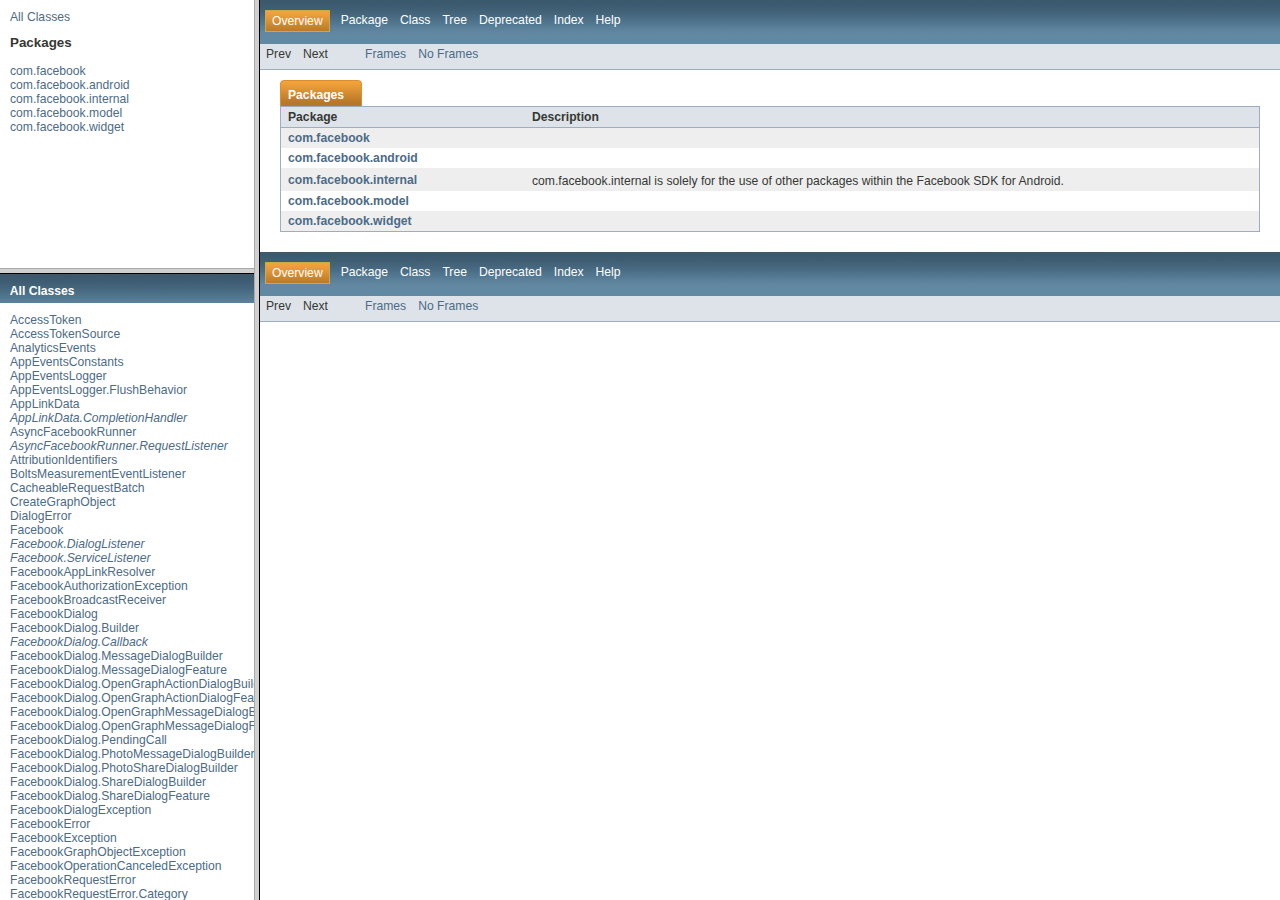
<file: Libs/facebook-android-sdk-3.18/docs/index.html>
<!DOCTYPE HTML PUBLIC "-//W3C//DTD HTML 4.01 Frameset//EN" "http://www.w3.org/TR/html4/frameset.dtd">
<!-- NewPage -->
<html lang="en">
<head>
<!-- Generated by javadoc on Fri Aug 29 16:42:40 PDT 2014 -->
<title>Generated Documentation (Untitled)</title>
<script type="text/javascript">
    targetPage = "" + window.location.search;
    if (targetPage != "" && targetPage != "undefined")
        targetPage = targetPage.substring(1);
    if (targetPage.indexOf(":") != -1 || (targetPage != "" && !validURL(targetPage)))
        targetPage = "undefined";
    function validURL(url) {
        var pos = url.indexOf(".html");
        if (pos == -1 || pos != url.length - 5)
            return false;
        var allowNumber = false;
        var allowSep = false;
        var seenDot = false;
        for (var i = 0; i < url.length - 5; i++) {
            var ch = url.charAt(i);
            if ('a' <= ch && ch <= 'z' ||
                    'A' <= ch && ch <= 'Z' ||
                    ch == '$' ||
                    ch == '_') {
                allowNumber = true;
                allowSep = true;
            } else if ('0' <= ch && ch <= '9'
                    || ch == '-') {
                if (!allowNumber)
                     return false;
            } else if (ch == '/' || ch == '.') {
                if (!allowSep)
                    return false;
                allowNumber = false;
                allowSep = false;
                if (ch == '.')
                     seenDot = true;
                if (ch == '/' && seenDot)
                     return false;
            } else {
                return false;
            }
        }
        return true;
    }
    function loadFrames() {
        if (targetPage != "" && targetPage != "undefined")
             top.classFrame.location = top.targetPage;
    }
</script>
</head>
<frameset cols="20%,80%" title="Documentation frame" onload="top.loadFrames()">
<frameset rows="30%,70%" title="Left frames" onload="top.loadFrames()">
<frame src="overview-frame.html" name="packageListFrame" title="All Packages">
<frame src="allclasses-frame.html" name="packageFrame" title="All classes and interfaces (except non-static nested types)">
</frameset>
<frame src="overview-summary.html" name="classFrame" title="Package, class and interface descriptions" scrolling="yes">
<noframes>
<noscript>
<div>JavaScript is disabled on your browser.</div>
</noscript>
<h2>Frame Alert</h2>
<p>This document is designed to be viewed using the frames feature. If you see this message, you are using a non-frame-capable web client. Link to <a href="overview-summary.html">Non-frame version</a>.</p>
</noframes>
</frameset>
</html>
</file>
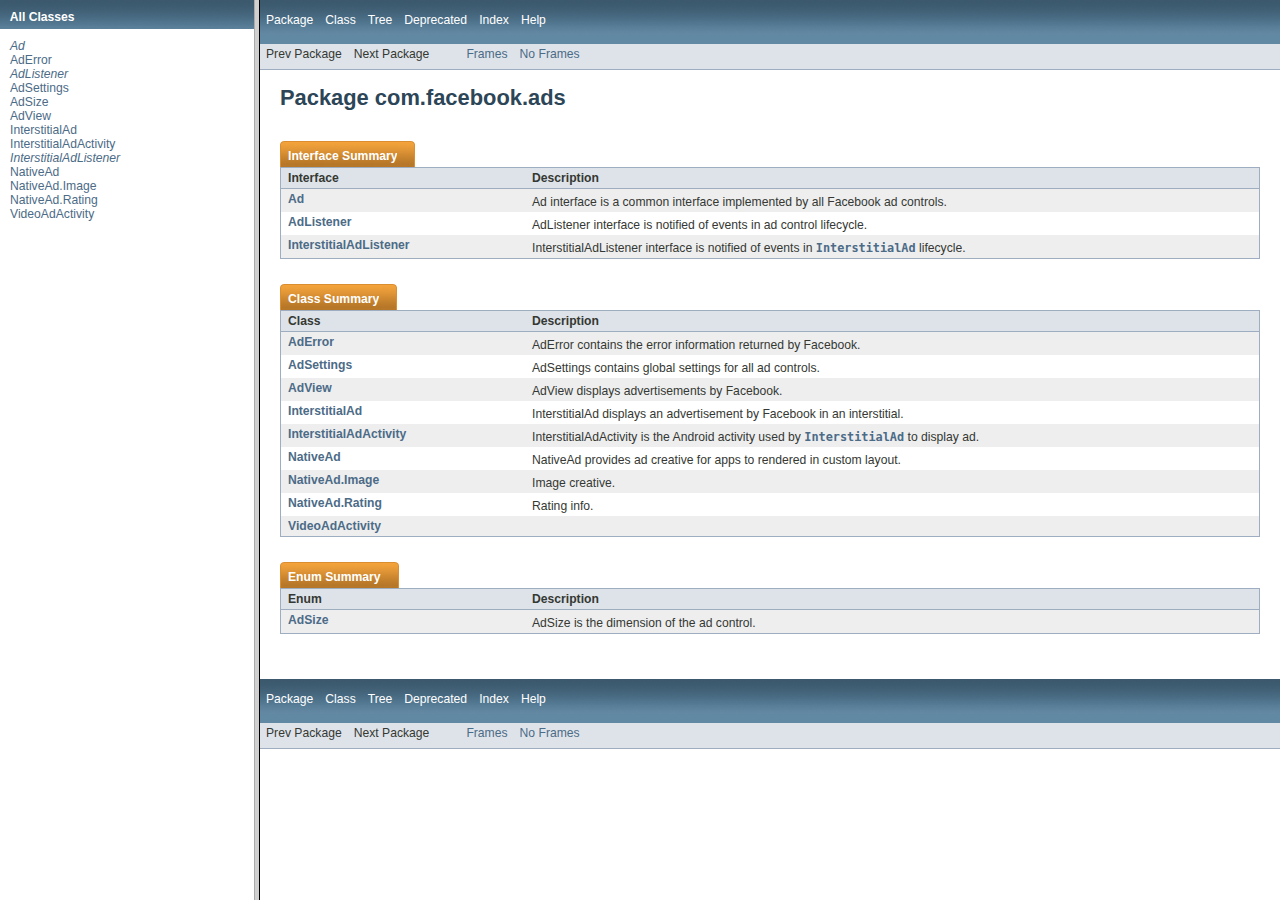
<file: Libs/facebook-android-sdk-3.18/AudienceNetwork/docs/index.html>
<!DOCTYPE HTML PUBLIC "-//W3C//DTD HTML 4.01 Frameset//EN" "http://www.w3.org/TR/html4/frameset.dtd">
<!-- NewPage -->
<html lang="en">
<head>
<!-- Generated by javadoc on Fri Aug 29 16:42:44 PDT 2014 -->
<title>Generated Documentation (Untitled)</title>
<script type="text/javascript">
    targetPage = "" + window.location.search;
    if (targetPage != "" && targetPage != "undefined")
        targetPage = targetPage.substring(1);
    if (targetPage.indexOf(":") != -1 || (targetPage != "" && !validURL(targetPage)))
        targetPage = "undefined";
    function validURL(url) {
        var pos = url.indexOf(".html");
        if (pos == -1 || pos != url.length - 5)
            return false;
        var allowNumber = false;
        var allowSep = false;
        var seenDot = false;
        for (var i = 0; i < url.length - 5; i++) {
            var ch = url.charAt(i);
            if ('a' <= ch && ch <= 'z' ||
                    'A' <= ch && ch <= 'Z' ||
                    ch == '$' ||
                    ch == '_') {
                allowNumber = true;
                allowSep = true;
            } else if ('0' <= ch && ch <= '9'
                    || ch == '-') {
                if (!allowNumber)
                     return false;
            } else if (ch == '/' || ch == '.') {
                if (!allowSep)
                    return false;
                allowNumber = false;
                allowSep = false;
                if (ch == '.')
                     seenDot = true;
                if (ch == '/' && seenDot)
                     return false;
            } else {
                return false;
            }
        }
        return true;
    }
    function loadFrames() {
        if (targetPage != "" && targetPage != "undefined")
             top.classFrame.location = top.targetPage;
    }
</script>
</head>
<frameset cols="20%,80%" title="Documentation frame" onload="top.loadFrames()">
<frame src="allclasses-frame.html" name="packageFrame" title="All classes and interfaces (except non-static nested types)">
<frame src="com/facebook/ads/package-summary.html" name="classFrame" title="Package, class and interface descriptions" scrolling="yes">
<noframes>
<noscript>
<div>JavaScript is disabled on your browser.</div>
</noscript>
<h2>Frame Alert</h2>
<p>This document is designed to be viewed using the frames feature. If you see this message, you are using a non-frame-capable web client. Link to <a href="com/facebook/ads/package-summary.html">Non-frame version</a>.</p>
</noframes>
</frameset>
</html>
</file>
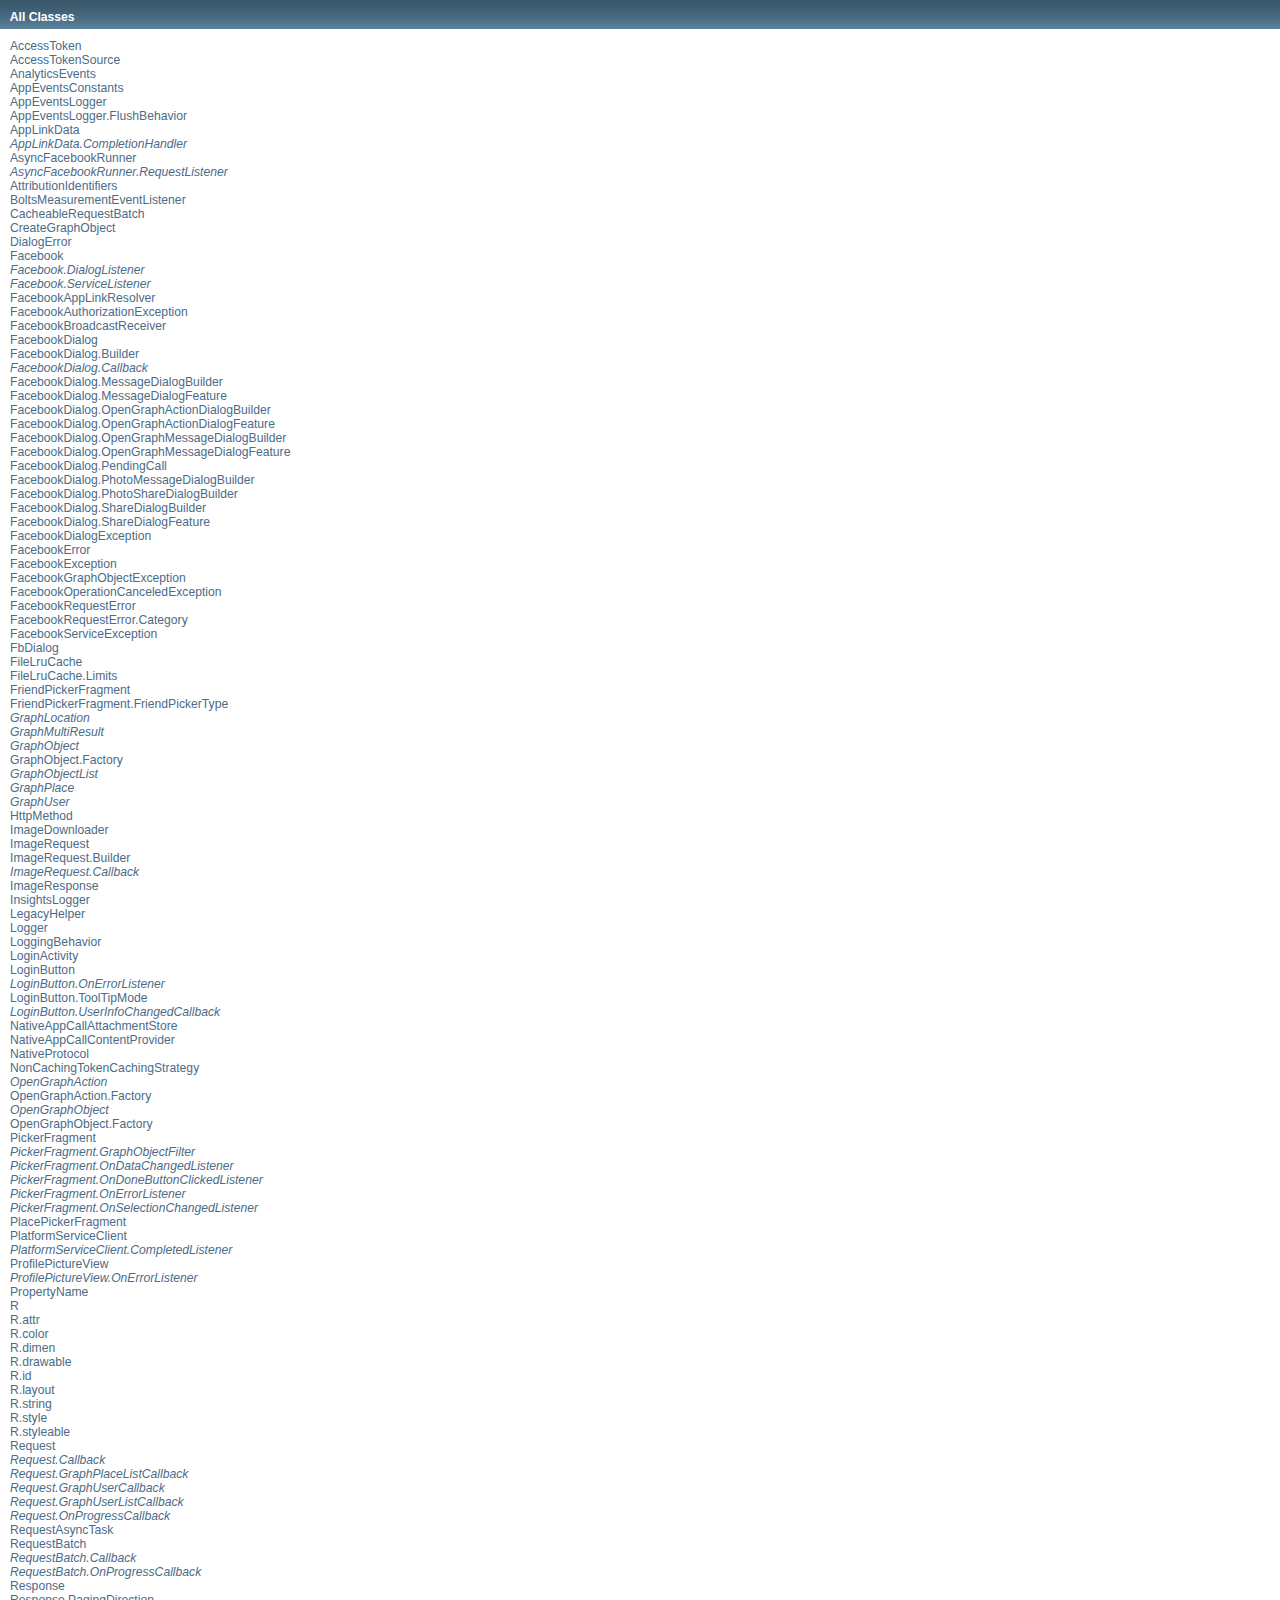
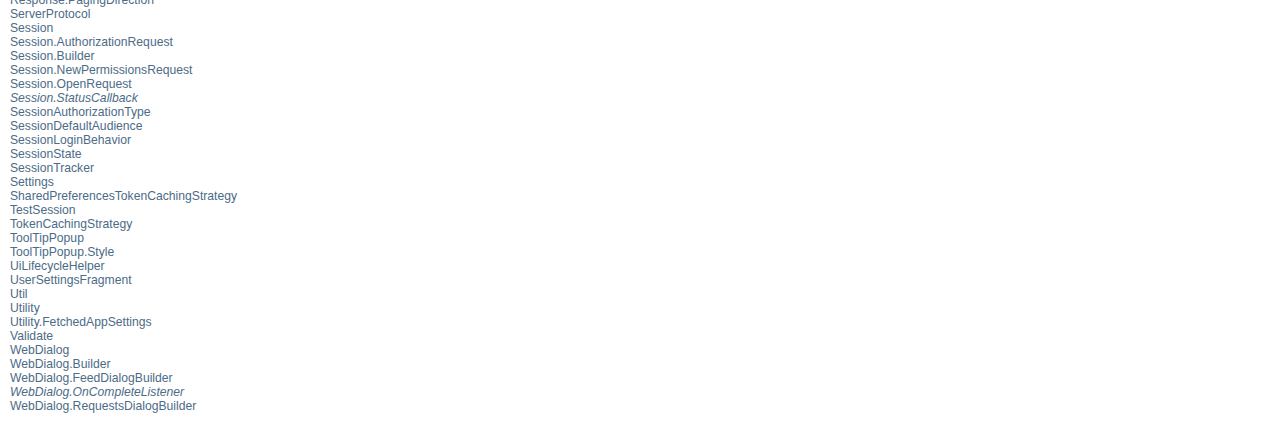
<file: Libs/facebook-android-sdk-3.18/docs/allclasses-frame.html>
<!DOCTYPE HTML PUBLIC "-//W3C//DTD HTML 4.01 Transitional//EN" "http://www.w3.org/TR/html4/loose.dtd">
<!-- NewPage -->
<html lang="en">
<head>
<!-- Generated by javadoc (version 1.7.0_51) on Fri Aug 29 16:42:40 PDT 2014 -->
<title>All Classes</title>
<meta name="date" content="2014-08-29">
<link rel="stylesheet" type="text/css" href="stylesheet.css" title="Style">
</head>
<body>
<h1 class="bar">All Classes</h1>
<div class="indexContainer">
<ul>
<li><a href="com/facebook/AccessToken.html" title="class in com.facebook" target="classFrame">AccessToken</a></li>
<li><a href="com/facebook/AccessTokenSource.html" title="enum in com.facebook" target="classFrame">AccessTokenSource</a></li>
<li><a href="com/facebook/internal/AnalyticsEvents.html" title="class in com.facebook.internal" target="classFrame">AnalyticsEvents</a></li>
<li><a href="com/facebook/AppEventsConstants.html" title="class in com.facebook" target="classFrame">AppEventsConstants</a></li>
<li><a href="com/facebook/AppEventsLogger.html" title="class in com.facebook" target="classFrame">AppEventsLogger</a></li>
<li><a href="com/facebook/AppEventsLogger.FlushBehavior.html" title="enum in com.facebook" target="classFrame">AppEventsLogger.FlushBehavior</a></li>
<li><a href="com/facebook/AppLinkData.html" title="class in com.facebook" target="classFrame">AppLinkData</a></li>
<li><a href="com/facebook/AppLinkData.CompletionHandler.html" title="interface in com.facebook" target="classFrame"><i>AppLinkData.CompletionHandler</i></a></li>
<li><a href="com/facebook/android/AsyncFacebookRunner.html" title="class in com.facebook.android" target="classFrame">AsyncFacebookRunner</a></li>
<li><a href="com/facebook/android/AsyncFacebookRunner.RequestListener.html" title="interface in com.facebook.android" target="classFrame"><i>AsyncFacebookRunner.RequestListener</i></a></li>
<li><a href="com/facebook/internal/AttributionIdentifiers.html" title="class in com.facebook.internal" target="classFrame">AttributionIdentifiers</a></li>
<li><a href="com/facebook/BoltsMeasurementEventListener.html" title="class in com.facebook" target="classFrame">BoltsMeasurementEventListener</a></li>
<li><a href="com/facebook/internal/CacheableRequestBatch.html" title="class in com.facebook.internal" target="classFrame">CacheableRequestBatch</a></li>
<li><a href="com/facebook/model/CreateGraphObject.html" title="annotation in com.facebook.model" target="classFrame">CreateGraphObject</a></li>
<li><a href="com/facebook/android/DialogError.html" title="class in com.facebook.android" target="classFrame">DialogError</a></li>
<li><a href="com/facebook/android/Facebook.html" title="class in com.facebook.android" target="classFrame">Facebook</a></li>
<li><a href="com/facebook/android/Facebook.DialogListener.html" title="interface in com.facebook.android" target="classFrame"><i>Facebook.DialogListener</i></a></li>
<li><a href="com/facebook/android/Facebook.ServiceListener.html" title="interface in com.facebook.android" target="classFrame"><i>Facebook.ServiceListener</i></a></li>
<li><a href="com/facebook/FacebookAppLinkResolver.html" title="class in com.facebook" target="classFrame">FacebookAppLinkResolver</a></li>
<li><a href="com/facebook/FacebookAuthorizationException.html" title="class in com.facebook" target="classFrame">FacebookAuthorizationException</a></li>
<li><a href="com/facebook/FacebookBroadcastReceiver.html" title="class in com.facebook" target="classFrame">FacebookBroadcastReceiver</a></li>
<li><a href="com/facebook/widget/FacebookDialog.html" title="class in com.facebook.widget" target="classFrame">FacebookDialog</a></li>
<li><a href="com/facebook/widget/FacebookDialog.Builder.html" title="class in com.facebook.widget" target="classFrame">FacebookDialog.Builder</a></li>
<li><a href="com/facebook/widget/FacebookDialog.Callback.html" title="interface in com.facebook.widget" target="classFrame"><i>FacebookDialog.Callback</i></a></li>
<li><a href="com/facebook/widget/FacebookDialog.MessageDialogBuilder.html" title="class in com.facebook.widget" target="classFrame">FacebookDialog.MessageDialogBuilder</a></li>
<li><a href="com/facebook/widget/FacebookDialog.MessageDialogFeature.html" title="enum in com.facebook.widget" target="classFrame">FacebookDialog.MessageDialogFeature</a></li>
<li><a href="com/facebook/widget/FacebookDialog.OpenGraphActionDialogBuilder.html" title="class in com.facebook.widget" target="classFrame">FacebookDialog.OpenGraphActionDialogBuilder</a></li>
<li><a href="com/facebook/widget/FacebookDialog.OpenGraphActionDialogFeature.html" title="enum in com.facebook.widget" target="classFrame">FacebookDialog.OpenGraphActionDialogFeature</a></li>
<li><a href="com/facebook/widget/FacebookDialog.OpenGraphMessageDialogBuilder.html" title="class in com.facebook.widget" target="classFrame">FacebookDialog.OpenGraphMessageDialogBuilder</a></li>
<li><a href="com/facebook/widget/FacebookDialog.OpenGraphMessageDialogFeature.html" title="enum in com.facebook.widget" target="classFrame">FacebookDialog.OpenGraphMessageDialogFeature</a></li>
<li><a href="com/facebook/widget/FacebookDialog.PendingCall.html" title="class in com.facebook.widget" target="classFrame">FacebookDialog.PendingCall</a></li>
<li><a href="com/facebook/widget/FacebookDialog.PhotoMessageDialogBuilder.html" title="class in com.facebook.widget" target="classFrame">FacebookDialog.PhotoMessageDialogBuilder</a></li>
<li><a href="com/facebook/widget/FacebookDialog.PhotoShareDialogBuilder.html" title="class in com.facebook.widget" target="classFrame">FacebookDialog.PhotoShareDialogBuilder</a></li>
<li><a href="com/facebook/widget/FacebookDialog.ShareDialogBuilder.html" title="class in com.facebook.widget" target="classFrame">FacebookDialog.ShareDialogBuilder</a></li>
<li><a href="com/facebook/widget/FacebookDialog.ShareDialogFeature.html" title="enum in com.facebook.widget" target="classFrame">FacebookDialog.ShareDialogFeature</a></li>
<li><a href="com/facebook/FacebookDialogException.html" title="class in com.facebook" target="classFrame">FacebookDialogException</a></li>
<li><a href="com/facebook/android/FacebookError.html" title="class in com.facebook.android" target="classFrame">FacebookError</a></li>
<li><a href="com/facebook/FacebookException.html" title="class in com.facebook" target="classFrame">FacebookException</a></li>
<li><a href="com/facebook/FacebookGraphObjectException.html" title="class in com.facebook" target="classFrame">FacebookGraphObjectException</a></li>
<li><a href="com/facebook/FacebookOperationCanceledException.html" title="class in com.facebook" target="classFrame">FacebookOperationCanceledException</a></li>
<li><a href="com/facebook/FacebookRequestError.html" title="class in com.facebook" target="classFrame">FacebookRequestError</a></li>
<li><a href="com/facebook/FacebookRequestError.Category.html" title="enum in com.facebook" target="classFrame">FacebookRequestError.Category</a></li>
<li><a href="com/facebook/FacebookServiceException.html" title="class in com.facebook" target="classFrame">FacebookServiceException</a></li>
<li><a href="com/facebook/android/FbDialog.html" title="class in com.facebook.android" target="classFrame">FbDialog</a></li>
<li><a href="com/facebook/internal/FileLruCache.html" title="class in com.facebook.internal" target="classFrame">FileLruCache</a></li>
<li><a href="com/facebook/internal/FileLruCache.Limits.html" title="class in com.facebook.internal" target="classFrame">FileLruCache.Limits</a></li>
<li><a href="com/facebook/widget/FriendPickerFragment.html" title="class in com.facebook.widget" target="classFrame">FriendPickerFragment</a></li>
<li><a href="com/facebook/widget/FriendPickerFragment.FriendPickerType.html" title="enum in com.facebook.widget" target="classFrame">FriendPickerFragment.FriendPickerType</a></li>
<li><a href="com/facebook/model/GraphLocation.html" title="interface in com.facebook.model" target="classFrame"><i>GraphLocation</i></a></li>
<li><a href="com/facebook/model/GraphMultiResult.html" title="interface in com.facebook.model" target="classFrame"><i>GraphMultiResult</i></a></li>
<li><a href="com/facebook/model/GraphObject.html" title="interface in com.facebook.model" target="classFrame"><i>GraphObject</i></a></li>
<li><a href="com/facebook/model/GraphObject.Factory.html" title="class in com.facebook.model" target="classFrame">GraphObject.Factory</a></li>
<li><a href="com/facebook/model/GraphObjectList.html" title="interface in com.facebook.model" target="classFrame"><i>GraphObjectList</i></a></li>
<li><a href="com/facebook/model/GraphPlace.html" title="interface in com.facebook.model" target="classFrame"><i>GraphPlace</i></a></li>
<li><a href="com/facebook/model/GraphUser.html" title="interface in com.facebook.model" target="classFrame"><i>GraphUser</i></a></li>
<li><a href="com/facebook/HttpMethod.html" title="enum in com.facebook" target="classFrame">HttpMethod</a></li>
<li><a href="com/facebook/internal/ImageDownloader.html" title="class in com.facebook.internal" target="classFrame">ImageDownloader</a></li>
<li><a href="com/facebook/internal/ImageRequest.html" title="class in com.facebook.internal" target="classFrame">ImageRequest</a></li>
<li><a href="com/facebook/internal/ImageRequest.Builder.html" title="class in com.facebook.internal" target="classFrame">ImageRequest.Builder</a></li>
<li><a href="com/facebook/internal/ImageRequest.Callback.html" title="interface in com.facebook.internal" target="classFrame"><i>ImageRequest.Callback</i></a></li>
<li><a href="com/facebook/internal/ImageResponse.html" title="class in com.facebook.internal" target="classFrame">ImageResponse</a></li>
<li><a href="com/facebook/InsightsLogger.html" title="class in com.facebook" target="classFrame">InsightsLogger</a></li>
<li><a href="com/facebook/LegacyHelper.html" title="class in com.facebook" target="classFrame">LegacyHelper</a></li>
<li><a href="com/facebook/internal/Logger.html" title="class in com.facebook.internal" target="classFrame">Logger</a></li>
<li><a href="com/facebook/LoggingBehavior.html" title="enum in com.facebook" target="classFrame">LoggingBehavior</a></li>
<li><a href="com/facebook/LoginActivity.html" title="class in com.facebook" target="classFrame">LoginActivity</a></li>
<li><a href="com/facebook/widget/LoginButton.html" title="class in com.facebook.widget" target="classFrame">LoginButton</a></li>
<li><a href="com/facebook/widget/LoginButton.OnErrorListener.html" title="interface in com.facebook.widget" target="classFrame"><i>LoginButton.OnErrorListener</i></a></li>
<li><a href="com/facebook/widget/LoginButton.ToolTipMode.html" title="enum in com.facebook.widget" target="classFrame">LoginButton.ToolTipMode</a></li>
<li><a href="com/facebook/widget/LoginButton.UserInfoChangedCallback.html" title="interface in com.facebook.widget" target="classFrame"><i>LoginButton.UserInfoChangedCallback</i></a></li>
<li><a href="com/facebook/NativeAppCallAttachmentStore.html" title="class in com.facebook" target="classFrame">NativeAppCallAttachmentStore</a></li>
<li><a href="com/facebook/NativeAppCallContentProvider.html" title="class in com.facebook" target="classFrame">NativeAppCallContentProvider</a></li>
<li><a href="com/facebook/internal/NativeProtocol.html" title="class in com.facebook.internal" target="classFrame">NativeProtocol</a></li>
<li><a href="com/facebook/NonCachingTokenCachingStrategy.html" title="class in com.facebook" target="classFrame">NonCachingTokenCachingStrategy</a></li>
<li><a href="com/facebook/model/OpenGraphAction.html" title="interface in com.facebook.model" target="classFrame"><i>OpenGraphAction</i></a></li>
<li><a href="com/facebook/model/OpenGraphAction.Factory.html" title="class in com.facebook.model" target="classFrame">OpenGraphAction.Factory</a></li>
<li><a href="com/facebook/model/OpenGraphObject.html" title="interface in com.facebook.model" target="classFrame"><i>OpenGraphObject</i></a></li>
<li><a href="com/facebook/model/OpenGraphObject.Factory.html" title="class in com.facebook.model" target="classFrame">OpenGraphObject.Factory</a></li>
<li><a href="com/facebook/widget/PickerFragment.html" title="class in com.facebook.widget" target="classFrame">PickerFragment</a></li>
<li><a href="com/facebook/widget/PickerFragment.GraphObjectFilter.html" title="interface in com.facebook.widget" target="classFrame"><i>PickerFragment.GraphObjectFilter</i></a></li>
<li><a href="com/facebook/widget/PickerFragment.OnDataChangedListener.html" title="interface in com.facebook.widget" target="classFrame"><i>PickerFragment.OnDataChangedListener</i></a></li>
<li><a href="com/facebook/widget/PickerFragment.OnDoneButtonClickedListener.html" title="interface in com.facebook.widget" target="classFrame"><i>PickerFragment.OnDoneButtonClickedListener</i></a></li>
<li><a href="com/facebook/widget/PickerFragment.OnErrorListener.html" title="interface in com.facebook.widget" target="classFrame"><i>PickerFragment.OnErrorListener</i></a></li>
<li><a href="com/facebook/widget/PickerFragment.OnSelectionChangedListener.html" title="interface in com.facebook.widget" target="classFrame"><i>PickerFragment.OnSelectionChangedListener</i></a></li>
<li><a href="com/facebook/widget/PlacePickerFragment.html" title="class in com.facebook.widget" target="classFrame">PlacePickerFragment</a></li>
<li><a href="com/facebook/internal/PlatformServiceClient.html" title="class in com.facebook.internal" target="classFrame">PlatformServiceClient</a></li>
<li><a href="com/facebook/internal/PlatformServiceClient.CompletedListener.html" title="interface in com.facebook.internal" target="classFrame"><i>PlatformServiceClient.CompletedListener</i></a></li>
<li><a href="com/facebook/widget/ProfilePictureView.html" title="class in com.facebook.widget" target="classFrame">ProfilePictureView</a></li>
<li><a href="com/facebook/widget/ProfilePictureView.OnErrorListener.html" title="interface in com.facebook.widget" target="classFrame"><i>ProfilePictureView.OnErrorListener</i></a></li>
<li><a href="com/facebook/model/PropertyName.html" title="annotation in com.facebook.model" target="classFrame">PropertyName</a></li>
<li><a href="com/facebook/android/R.html" title="class in com.facebook.android" target="classFrame">R</a></li>
<li><a href="com/facebook/android/R.attr.html" title="class in com.facebook.android" target="classFrame">R.attr</a></li>
<li><a href="com/facebook/android/R.color.html" title="class in com.facebook.android" target="classFrame">R.color</a></li>
<li><a href="com/facebook/android/R.dimen.html" title="class in com.facebook.android" target="classFrame">R.dimen</a></li>
<li><a href="com/facebook/android/R.drawable.html" title="class in com.facebook.android" target="classFrame">R.drawable</a></li>
<li><a href="com/facebook/android/R.id.html" title="class in com.facebook.android" target="classFrame">R.id</a></li>
<li><a href="com/facebook/android/R.layout.html" title="class in com.facebook.android" target="classFrame">R.layout</a></li>
<li><a href="com/facebook/android/R.string.html" title="class in com.facebook.android" target="classFrame">R.string</a></li>
<li><a href="com/facebook/android/R.style.html" title="class in com.facebook.android" target="classFrame">R.style</a></li>
<li><a href="com/facebook/android/R.styleable.html" title="class in com.facebook.android" target="classFrame">R.styleable</a></li>
<li><a href="com/facebook/Request.html" title="class in com.facebook" target="classFrame">Request</a></li>
<li><a href="com/facebook/Request.Callback.html" title="interface in com.facebook" target="classFrame"><i>Request.Callback</i></a></li>
<li><a href="com/facebook/Request.GraphPlaceListCallback.html" title="interface in com.facebook" target="classFrame"><i>Request.GraphPlaceListCallback</i></a></li>
<li><a href="com/facebook/Request.GraphUserCallback.html" title="interface in com.facebook" target="classFrame"><i>Request.GraphUserCallback</i></a></li>
<li><a href="com/facebook/Request.GraphUserListCallback.html" title="interface in com.facebook" target="classFrame"><i>Request.GraphUserListCallback</i></a></li>
<li><a href="com/facebook/Request.OnProgressCallback.html" title="interface in com.facebook" target="classFrame"><i>Request.OnProgressCallback</i></a></li>
<li><a href="com/facebook/RequestAsyncTask.html" title="class in com.facebook" target="classFrame">RequestAsyncTask</a></li>
<li><a href="com/facebook/RequestBatch.html" title="class in com.facebook" target="classFrame">RequestBatch</a></li>
<li><a href="com/facebook/RequestBatch.Callback.html" title="interface in com.facebook" target="classFrame"><i>RequestBatch.Callback</i></a></li>
<li><a href="com/facebook/RequestBatch.OnProgressCallback.html" title="interface in com.facebook" target="classFrame"><i>RequestBatch.OnProgressCallback</i></a></li>
<li><a href="com/facebook/Response.html" title="class in com.facebook" target="classFrame">Response</a></li>
<li><a href="com/facebook/Response.PagingDirection.html" title="enum in com.facebook" target="classFrame">Response.PagingDirection</a></li>
<li><a href="com/facebook/internal/ServerProtocol.html" title="class in com.facebook.internal" target="classFrame">ServerProtocol</a></li>
<li><a href="com/facebook/Session.html" title="class in com.facebook" target="classFrame">Session</a></li>
<li><a href="com/facebook/Session.AuthorizationRequest.html" title="class in com.facebook" target="classFrame">Session.AuthorizationRequest</a></li>
<li><a href="com/facebook/Session.Builder.html" title="class in com.facebook" target="classFrame">Session.Builder</a></li>
<li><a href="com/facebook/Session.NewPermissionsRequest.html" title="class in com.facebook" target="classFrame">Session.NewPermissionsRequest</a></li>
<li><a href="com/facebook/Session.OpenRequest.html" title="class in com.facebook" target="classFrame">Session.OpenRequest</a></li>
<li><a href="com/facebook/Session.StatusCallback.html" title="interface in com.facebook" target="classFrame"><i>Session.StatusCallback</i></a></li>
<li><a href="com/facebook/internal/SessionAuthorizationType.html" title="enum in com.facebook.internal" target="classFrame">SessionAuthorizationType</a></li>
<li><a href="com/facebook/SessionDefaultAudience.html" title="enum in com.facebook" target="classFrame">SessionDefaultAudience</a></li>
<li><a href="com/facebook/SessionLoginBehavior.html" title="enum in com.facebook" target="classFrame">SessionLoginBehavior</a></li>
<li><a href="com/facebook/SessionState.html" title="enum in com.facebook" target="classFrame">SessionState</a></li>
<li><a href="com/facebook/internal/SessionTracker.html" title="class in com.facebook.internal" target="classFrame">SessionTracker</a></li>
<li><a href="com/facebook/Settings.html" title="class in com.facebook" target="classFrame">Settings</a></li>
<li><a href="com/facebook/SharedPreferencesTokenCachingStrategy.html" title="class in com.facebook" target="classFrame">SharedPreferencesTokenCachingStrategy</a></li>
<li><a href="com/facebook/TestSession.html" title="class in com.facebook" target="classFrame">TestSession</a></li>
<li><a href="com/facebook/TokenCachingStrategy.html" title="class in com.facebook" target="classFrame">TokenCachingStrategy</a></li>
<li><a href="com/facebook/widget/ToolTipPopup.html" title="class in com.facebook.widget" target="classFrame">ToolTipPopup</a></li>
<li><a href="com/facebook/widget/ToolTipPopup.Style.html" title="enum in com.facebook.widget" target="classFrame">ToolTipPopup.Style</a></li>
<li><a href="com/facebook/UiLifecycleHelper.html" title="class in com.facebook" target="classFrame">UiLifecycleHelper</a></li>
<li><a href="com/facebook/widget/UserSettingsFragment.html" title="class in com.facebook.widget" target="classFrame">UserSettingsFragment</a></li>
<li><a href="com/facebook/android/Util.html" title="class in com.facebook.android" target="classFrame">Util</a></li>
<li><a href="com/facebook/internal/Utility.html" title="class in com.facebook.internal" target="classFrame">Utility</a></li>
<li><a href="com/facebook/internal/Utility.FetchedAppSettings.html" title="class in com.facebook.internal" target="classFrame">Utility.FetchedAppSettings</a></li>
<li><a href="com/facebook/internal/Validate.html" title="class in com.facebook.internal" target="classFrame">Validate</a></li>
<li><a href="com/facebook/widget/WebDialog.html" title="class in com.facebook.widget" target="classFrame">WebDialog</a></li>
<li><a href="com/facebook/widget/WebDialog.Builder.html" title="class in com.facebook.widget" target="classFrame">WebDialog.Builder</a></li>
<li><a href="com/facebook/widget/WebDialog.FeedDialogBuilder.html" title="class in com.facebook.widget" target="classFrame">WebDialog.FeedDialogBuilder</a></li>
<li><a href="com/facebook/widget/WebDialog.OnCompleteListener.html" title="interface in com.facebook.widget" target="classFrame"><i>WebDialog.OnCompleteListener</i></a></li>
<li><a href="com/facebook/widget/WebDialog.RequestsDialogBuilder.html" title="class in com.facebook.widget" target="classFrame">WebDialog.RequestsDialogBuilder</a></li>
</ul>
</div>
</body>
</html>
</file>
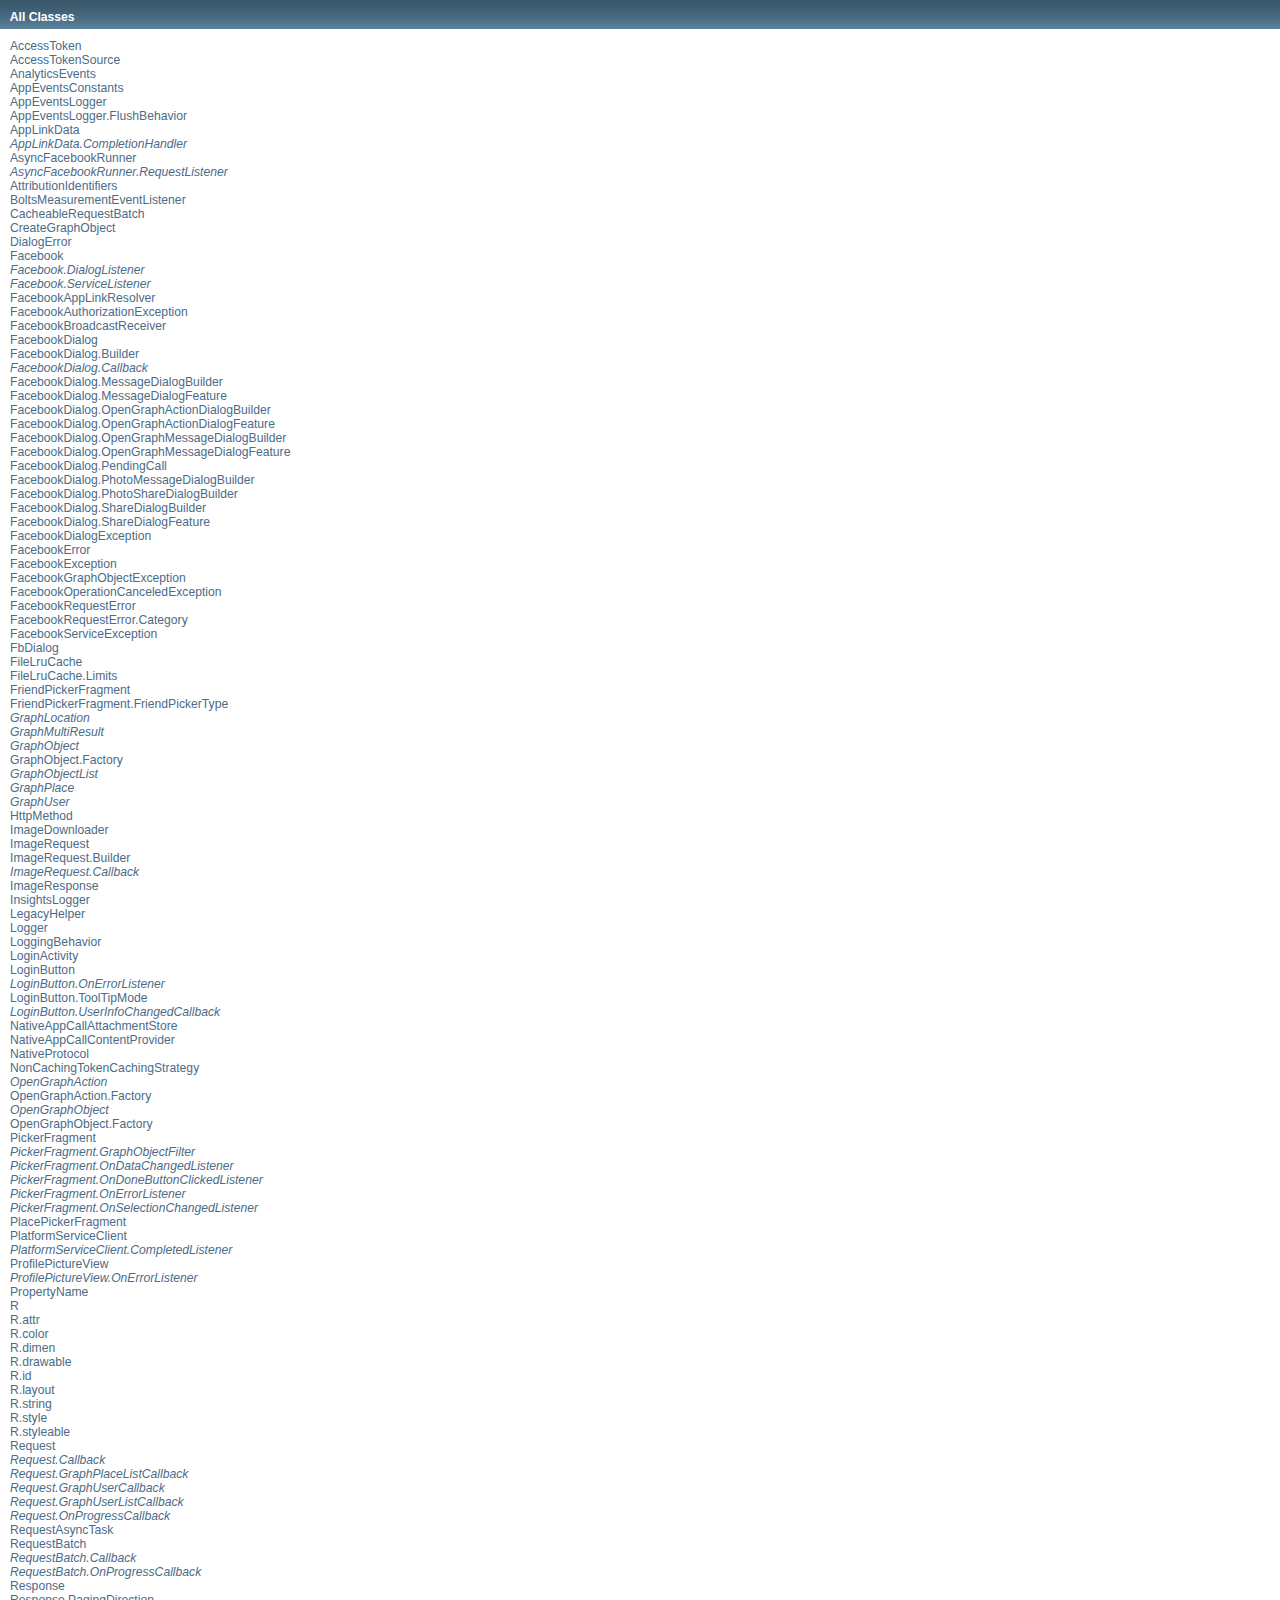
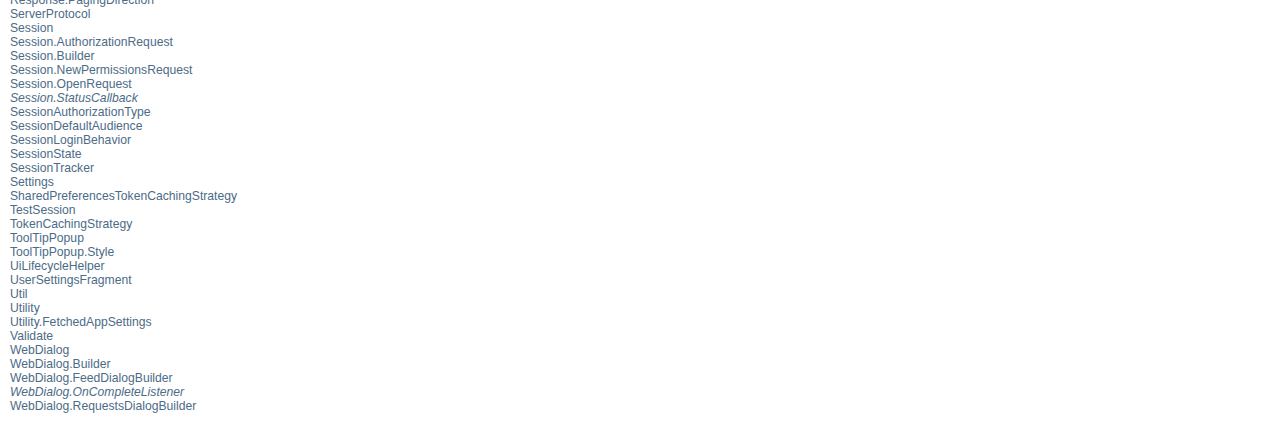
<file: Libs/facebook-android-sdk-3.18/docs/allclasses-noframe.html>
<!DOCTYPE HTML PUBLIC "-//W3C//DTD HTML 4.01 Transitional//EN" "http://www.w3.org/TR/html4/loose.dtd">
<!-- NewPage -->
<html lang="en">
<head>
<!-- Generated by javadoc (version 1.7.0_51) on Fri Aug 29 16:42:40 PDT 2014 -->
<title>All Classes</title>
<meta name="date" content="2014-08-29">
<link rel="stylesheet" type="text/css" href="stylesheet.css" title="Style">
</head>
<body>
<h1 class="bar">All Classes</h1>
<div class="indexContainer">
<ul>
<li><a href="com/facebook/AccessToken.html" title="class in com.facebook">AccessToken</a></li>
<li><a href="com/facebook/AccessTokenSource.html" title="enum in com.facebook">AccessTokenSource</a></li>
<li><a href="com/facebook/internal/AnalyticsEvents.html" title="class in com.facebook.internal">AnalyticsEvents</a></li>
<li><a href="com/facebook/AppEventsConstants.html" title="class in com.facebook">AppEventsConstants</a></li>
<li><a href="com/facebook/AppEventsLogger.html" title="class in com.facebook">AppEventsLogger</a></li>
<li><a href="com/facebook/AppEventsLogger.FlushBehavior.html" title="enum in com.facebook">AppEventsLogger.FlushBehavior</a></li>
<li><a href="com/facebook/AppLinkData.html" title="class in com.facebook">AppLinkData</a></li>
<li><a href="com/facebook/AppLinkData.CompletionHandler.html" title="interface in com.facebook"><i>AppLinkData.CompletionHandler</i></a></li>
<li><a href="com/facebook/android/AsyncFacebookRunner.html" title="class in com.facebook.android">AsyncFacebookRunner</a></li>
<li><a href="com/facebook/android/AsyncFacebookRunner.RequestListener.html" title="interface in com.facebook.android"><i>AsyncFacebookRunner.RequestListener</i></a></li>
<li><a href="com/facebook/internal/AttributionIdentifiers.html" title="class in com.facebook.internal">AttributionIdentifiers</a></li>
<li><a href="com/facebook/BoltsMeasurementEventListener.html" title="class in com.facebook">BoltsMeasurementEventListener</a></li>
<li><a href="com/facebook/internal/CacheableRequestBatch.html" title="class in com.facebook.internal">CacheableRequestBatch</a></li>
<li><a href="com/facebook/model/CreateGraphObject.html" title="annotation in com.facebook.model">CreateGraphObject</a></li>
<li><a href="com/facebook/android/DialogError.html" title="class in com.facebook.android">DialogError</a></li>
<li><a href="com/facebook/android/Facebook.html" title="class in com.facebook.android">Facebook</a></li>
<li><a href="com/facebook/android/Facebook.DialogListener.html" title="interface in com.facebook.android"><i>Facebook.DialogListener</i></a></li>
<li><a href="com/facebook/android/Facebook.ServiceListener.html" title="interface in com.facebook.android"><i>Facebook.ServiceListener</i></a></li>
<li><a href="com/facebook/FacebookAppLinkResolver.html" title="class in com.facebook">FacebookAppLinkResolver</a></li>
<li><a href="com/facebook/FacebookAuthorizationException.html" title="class in com.facebook">FacebookAuthorizationException</a></li>
<li><a href="com/facebook/FacebookBroadcastReceiver.html" title="class in com.facebook">FacebookBroadcastReceiver</a></li>
<li><a href="com/facebook/widget/FacebookDialog.html" title="class in com.facebook.widget">FacebookDialog</a></li>
<li><a href="com/facebook/widget/FacebookDialog.Builder.html" title="class in com.facebook.widget">FacebookDialog.Builder</a></li>
<li><a href="com/facebook/widget/FacebookDialog.Callback.html" title="interface in com.facebook.widget"><i>FacebookDialog.Callback</i></a></li>
<li><a href="com/facebook/widget/FacebookDialog.MessageDialogBuilder.html" title="class in com.facebook.widget">FacebookDialog.MessageDialogBuilder</a></li>
<li><a href="com/facebook/widget/FacebookDialog.MessageDialogFeature.html" title="enum in com.facebook.widget">FacebookDialog.MessageDialogFeature</a></li>
<li><a href="com/facebook/widget/FacebookDialog.OpenGraphActionDialogBuilder.html" title="class in com.facebook.widget">FacebookDialog.OpenGraphActionDialogBuilder</a></li>
<li><a href="com/facebook/widget/FacebookDialog.OpenGraphActionDialogFeature.html" title="enum in com.facebook.widget">FacebookDialog.OpenGraphActionDialogFeature</a></li>
<li><a href="com/facebook/widget/FacebookDialog.OpenGraphMessageDialogBuilder.html" title="class in com.facebook.widget">FacebookDialog.OpenGraphMessageDialogBuilder</a></li>
<li><a href="com/facebook/widget/FacebookDialog.OpenGraphMessageDialogFeature.html" title="enum in com.facebook.widget">FacebookDialog.OpenGraphMessageDialogFeature</a></li>
<li><a href="com/facebook/widget/FacebookDialog.PendingCall.html" title="class in com.facebook.widget">FacebookDialog.PendingCall</a></li>
<li><a href="com/facebook/widget/FacebookDialog.PhotoMessageDialogBuilder.html" title="class in com.facebook.widget">FacebookDialog.PhotoMessageDialogBuilder</a></li>
<li><a href="com/facebook/widget/FacebookDialog.PhotoShareDialogBuilder.html" title="class in com.facebook.widget">FacebookDialog.PhotoShareDialogBuilder</a></li>
<li><a href="com/facebook/widget/FacebookDialog.ShareDialogBuilder.html" title="class in com.facebook.widget">FacebookDialog.ShareDialogBuilder</a></li>
<li><a href="com/facebook/widget/FacebookDialog.ShareDialogFeature.html" title="enum in com.facebook.widget">FacebookDialog.ShareDialogFeature</a></li>
<li><a href="com/facebook/FacebookDialogException.html" title="class in com.facebook">FacebookDialogException</a></li>
<li><a href="com/facebook/android/FacebookError.html" title="class in com.facebook.android">FacebookError</a></li>
<li><a href="com/facebook/FacebookException.html" title="class in com.facebook">FacebookException</a></li>
<li><a href="com/facebook/FacebookGraphObjectException.html" title="class in com.facebook">FacebookGraphObjectException</a></li>
<li><a href="com/facebook/FacebookOperationCanceledException.html" title="class in com.facebook">FacebookOperationCanceledException</a></li>
<li><a href="com/facebook/FacebookRequestError.html" title="class in com.facebook">FacebookRequestError</a></li>
<li><a href="com/facebook/FacebookRequestError.Category.html" title="enum in com.facebook">FacebookRequestError.Category</a></li>
<li><a href="com/facebook/FacebookServiceException.html" title="class in com.facebook">FacebookServiceException</a></li>
<li><a href="com/facebook/android/FbDialog.html" title="class in com.facebook.android">FbDialog</a></li>
<li><a href="com/facebook/internal/FileLruCache.html" title="class in com.facebook.internal">FileLruCache</a></li>
<li><a href="com/facebook/internal/FileLruCache.Limits.html" title="class in com.facebook.internal">FileLruCache.Limits</a></li>
<li><a href="com/facebook/widget/FriendPickerFragment.html" title="class in com.facebook.widget">FriendPickerFragment</a></li>
<li><a href="com/facebook/widget/FriendPickerFragment.FriendPickerType.html" title="enum in com.facebook.widget">FriendPickerFragment.FriendPickerType</a></li>
<li><a href="com/facebook/model/GraphLocation.html" title="interface in com.facebook.model"><i>GraphLocation</i></a></li>
<li><a href="com/facebook/model/GraphMultiResult.html" title="interface in com.facebook.model"><i>GraphMultiResult</i></a></li>
<li><a href="com/facebook/model/GraphObject.html" title="interface in com.facebook.model"><i>GraphObject</i></a></li>
<li><a href="com/facebook/model/GraphObject.Factory.html" title="class in com.facebook.model">GraphObject.Factory</a></li>
<li><a href="com/facebook/model/GraphObjectList.html" title="interface in com.facebook.model"><i>GraphObjectList</i></a></li>
<li><a href="com/facebook/model/GraphPlace.html" title="interface in com.facebook.model"><i>GraphPlace</i></a></li>
<li><a href="com/facebook/model/GraphUser.html" title="interface in com.facebook.model"><i>GraphUser</i></a></li>
<li><a href="com/facebook/HttpMethod.html" title="enum in com.facebook">HttpMethod</a></li>
<li><a href="com/facebook/internal/ImageDownloader.html" title="class in com.facebook.internal">ImageDownloader</a></li>
<li><a href="com/facebook/internal/ImageRequest.html" title="class in com.facebook.internal">ImageRequest</a></li>
<li><a href="com/facebook/internal/ImageRequest.Builder.html" title="class in com.facebook.internal">ImageRequest.Builder</a></li>
<li><a href="com/facebook/internal/ImageRequest.Callback.html" title="interface in com.facebook.internal"><i>ImageRequest.Callback</i></a></li>
<li><a href="com/facebook/internal/ImageResponse.html" title="class in com.facebook.internal">ImageResponse</a></li>
<li><a href="com/facebook/InsightsLogger.html" title="class in com.facebook">InsightsLogger</a></li>
<li><a href="com/facebook/LegacyHelper.html" title="class in com.facebook">LegacyHelper</a></li>
<li><a href="com/facebook/internal/Logger.html" title="class in com.facebook.internal">Logger</a></li>
<li><a href="com/facebook/LoggingBehavior.html" title="enum in com.facebook">LoggingBehavior</a></li>
<li><a href="com/facebook/LoginActivity.html" title="class in com.facebook">LoginActivity</a></li>
<li><a href="com/facebook/widget/LoginButton.html" title="class in com.facebook.widget">LoginButton</a></li>
<li><a href="com/facebook/widget/LoginButton.OnErrorListener.html" title="interface in com.facebook.widget"><i>LoginButton.OnErrorListener</i></a></li>
<li><a href="com/facebook/widget/LoginButton.ToolTipMode.html" title="enum in com.facebook.widget">LoginButton.ToolTipMode</a></li>
<li><a href="com/facebook/widget/LoginButton.UserInfoChangedCallback.html" title="interface in com.facebook.widget"><i>LoginButton.UserInfoChangedCallback</i></a></li>
<li><a href="com/facebook/NativeAppCallAttachmentStore.html" title="class in com.facebook">NativeAppCallAttachmentStore</a></li>
<li><a href="com/facebook/NativeAppCallContentProvider.html" title="class in com.facebook">NativeAppCallContentProvider</a></li>
<li><a href="com/facebook/internal/NativeProtocol.html" title="class in com.facebook.internal">NativeProtocol</a></li>
<li><a href="com/facebook/NonCachingTokenCachingStrategy.html" title="class in com.facebook">NonCachingTokenCachingStrategy</a></li>
<li><a href="com/facebook/model/OpenGraphAction.html" title="interface in com.facebook.model"><i>OpenGraphAction</i></a></li>
<li><a href="com/facebook/model/OpenGraphAction.Factory.html" title="class in com.facebook.model">OpenGraphAction.Factory</a></li>
<li><a href="com/facebook/model/OpenGraphObject.html" title="interface in com.facebook.model"><i>OpenGraphObject</i></a></li>
<li><a href="com/facebook/model/OpenGraphObject.Factory.html" title="class in com.facebook.model">OpenGraphObject.Factory</a></li>
<li><a href="com/facebook/widget/PickerFragment.html" title="class in com.facebook.widget">PickerFragment</a></li>
<li><a href="com/facebook/widget/PickerFragment.GraphObjectFilter.html" title="interface in com.facebook.widget"><i>PickerFragment.GraphObjectFilter</i></a></li>
<li><a href="com/facebook/widget/PickerFragment.OnDataChangedListener.html" title="interface in com.facebook.widget"><i>PickerFragment.OnDataChangedListener</i></a></li>
<li><a href="com/facebook/widget/PickerFragment.OnDoneButtonClickedListener.html" title="interface in com.facebook.widget"><i>PickerFragment.OnDoneButtonClickedListener</i></a></li>
<li><a href="com/facebook/widget/PickerFragment.OnErrorListener.html" title="interface in com.facebook.widget"><i>PickerFragment.OnErrorListener</i></a></li>
<li><a href="com/facebook/widget/PickerFragment.OnSelectionChangedListener.html" title="interface in com.facebook.widget"><i>PickerFragment.OnSelectionChangedListener</i></a></li>
<li><a href="com/facebook/widget/PlacePickerFragment.html" title="class in com.facebook.widget">PlacePickerFragment</a></li>
<li><a href="com/facebook/internal/PlatformServiceClient.html" title="class in com.facebook.internal">PlatformServiceClient</a></li>
<li><a href="com/facebook/internal/PlatformServiceClient.CompletedListener.html" title="interface in com.facebook.internal"><i>PlatformServiceClient.CompletedListener</i></a></li>
<li><a href="com/facebook/widget/ProfilePictureView.html" title="class in com.facebook.widget">ProfilePictureView</a></li>
<li><a href="com/facebook/widget/ProfilePictureView.OnErrorListener.html" title="interface in com.facebook.widget"><i>ProfilePictureView.OnErrorListener</i></a></li>
<li><a href="com/facebook/model/PropertyName.html" title="annotation in com.facebook.model">PropertyName</a></li>
<li><a href="com/facebook/android/R.html" title="class in com.facebook.android">R</a></li>
<li><a href="com/facebook/android/R.attr.html" title="class in com.facebook.android">R.attr</a></li>
<li><a href="com/facebook/android/R.color.html" title="class in com.facebook.android">R.color</a></li>
<li><a href="com/facebook/android/R.dimen.html" title="class in com.facebook.android">R.dimen</a></li>
<li><a href="com/facebook/android/R.drawable.html" title="class in com.facebook.android">R.drawable</a></li>
<li><a href="com/facebook/android/R.id.html" title="class in com.facebook.android">R.id</a></li>
<li><a href="com/facebook/android/R.layout.html" title="class in com.facebook.android">R.layout</a></li>
<li><a href="com/facebook/android/R.string.html" title="class in com.facebook.android">R.string</a></li>
<li><a href="com/facebook/android/R.style.html" title="class in com.facebook.android">R.style</a></li>
<li><a href="com/facebook/android/R.styleable.html" title="class in com.facebook.android">R.styleable</a></li>
<li><a href="com/facebook/Request.html" title="class in com.facebook">Request</a></li>
<li><a href="com/facebook/Request.Callback.html" title="interface in com.facebook"><i>Request.Callback</i></a></li>
<li><a href="com/facebook/Request.GraphPlaceListCallback.html" title="interface in com.facebook"><i>Request.GraphPlaceListCallback</i></a></li>
<li><a href="com/facebook/Request.GraphUserCallback.html" title="interface in com.facebook"><i>Request.GraphUserCallback</i></a></li>
<li><a href="com/facebook/Request.GraphUserListCallback.html" title="interface in com.facebook"><i>Request.GraphUserListCallback</i></a></li>
<li><a href="com/facebook/Request.OnProgressCallback.html" title="interface in com.facebook"><i>Request.OnProgressCallback</i></a></li>
<li><a href="com/facebook/RequestAsyncTask.html" title="class in com.facebook">RequestAsyncTask</a></li>
<li><a href="com/facebook/RequestBatch.html" title="class in com.facebook">RequestBatch</a></li>
<li><a href="com/facebook/RequestBatch.Callback.html" title="interface in com.facebook"><i>RequestBatch.Callback</i></a></li>
<li><a href="com/facebook/RequestBatch.OnProgressCallback.html" title="interface in com.facebook"><i>RequestBatch.OnProgressCallback</i></a></li>
<li><a href="com/facebook/Response.html" title="class in com.facebook">Response</a></li>
<li><a href="com/facebook/Response.PagingDirection.html" title="enum in com.facebook">Response.PagingDirection</a></li>
<li><a href="com/facebook/internal/ServerProtocol.html" title="class in com.facebook.internal">ServerProtocol</a></li>
<li><a href="com/facebook/Session.html" title="class in com.facebook">Session</a></li>
<li><a href="com/facebook/Session.AuthorizationRequest.html" title="class in com.facebook">Session.AuthorizationRequest</a></li>
<li><a href="com/facebook/Session.Builder.html" title="class in com.facebook">Session.Builder</a></li>
<li><a href="com/facebook/Session.NewPermissionsRequest.html" title="class in com.facebook">Session.NewPermissionsRequest</a></li>
<li><a href="com/facebook/Session.OpenRequest.html" title="class in com.facebook">Session.OpenRequest</a></li>
<li><a href="com/facebook/Session.StatusCallback.html" title="interface in com.facebook"><i>Session.StatusCallback</i></a></li>
<li><a href="com/facebook/internal/SessionAuthorizationType.html" title="enum in com.facebook.internal">SessionAuthorizationType</a></li>
<li><a href="com/facebook/SessionDefaultAudience.html" title="enum in com.facebook">SessionDefaultAudience</a></li>
<li><a href="com/facebook/SessionLoginBehavior.html" title="enum in com.facebook">SessionLoginBehavior</a></li>
<li><a href="com/facebook/SessionState.html" title="enum in com.facebook">SessionState</a></li>
<li><a href="com/facebook/internal/SessionTracker.html" title="class in com.facebook.internal">SessionTracker</a></li>
<li><a href="com/facebook/Settings.html" title="class in com.facebook">Settings</a></li>
<li><a href="com/facebook/SharedPreferencesTokenCachingStrategy.html" title="class in com.facebook">SharedPreferencesTokenCachingStrategy</a></li>
<li><a href="com/facebook/TestSession.html" title="class in com.facebook">TestSession</a></li>
<li><a href="com/facebook/TokenCachingStrategy.html" title="class in com.facebook">TokenCachingStrategy</a></li>
<li><a href="com/facebook/widget/ToolTipPopup.html" title="class in com.facebook.widget">ToolTipPopup</a></li>
<li><a href="com/facebook/widget/ToolTipPopup.Style.html" title="enum in com.facebook.widget">ToolTipPopup.Style</a></li>
<li><a href="com/facebook/UiLifecycleHelper.html" title="class in com.facebook">UiLifecycleHelper</a></li>
<li><a href="com/facebook/widget/UserSettingsFragment.html" title="class in com.facebook.widget">UserSettingsFragment</a></li>
<li><a href="com/facebook/android/Util.html" title="class in com.facebook.android">Util</a></li>
<li><a href="com/facebook/internal/Utility.html" title="class in com.facebook.internal">Utility</a></li>
<li><a href="com/facebook/internal/Utility.FetchedAppSettings.html" title="class in com.facebook.internal">Utility.FetchedAppSettings</a></li>
<li><a href="com/facebook/internal/Validate.html" title="class in com.facebook.internal">Validate</a></li>
<li><a href="com/facebook/widget/WebDialog.html" title="class in com.facebook.widget">WebDialog</a></li>
<li><a href="com/facebook/widget/WebDialog.Builder.html" title="class in com.facebook.widget">WebDialog.Builder</a></li>
<li><a href="com/facebook/widget/WebDialog.FeedDialogBuilder.html" title="class in com.facebook.widget">WebDialog.FeedDialogBuilder</a></li>
<li><a href="com/facebook/widget/WebDialog.OnCompleteListener.html" title="interface in com.facebook.widget"><i>WebDialog.OnCompleteListener</i></a></li>
<li><a href="com/facebook/widget/WebDialog.RequestsDialogBuilder.html" title="class in com.facebook.widget">WebDialog.RequestsDialogBuilder</a></li>
</ul>
</div>
</body>
</html>
</file>
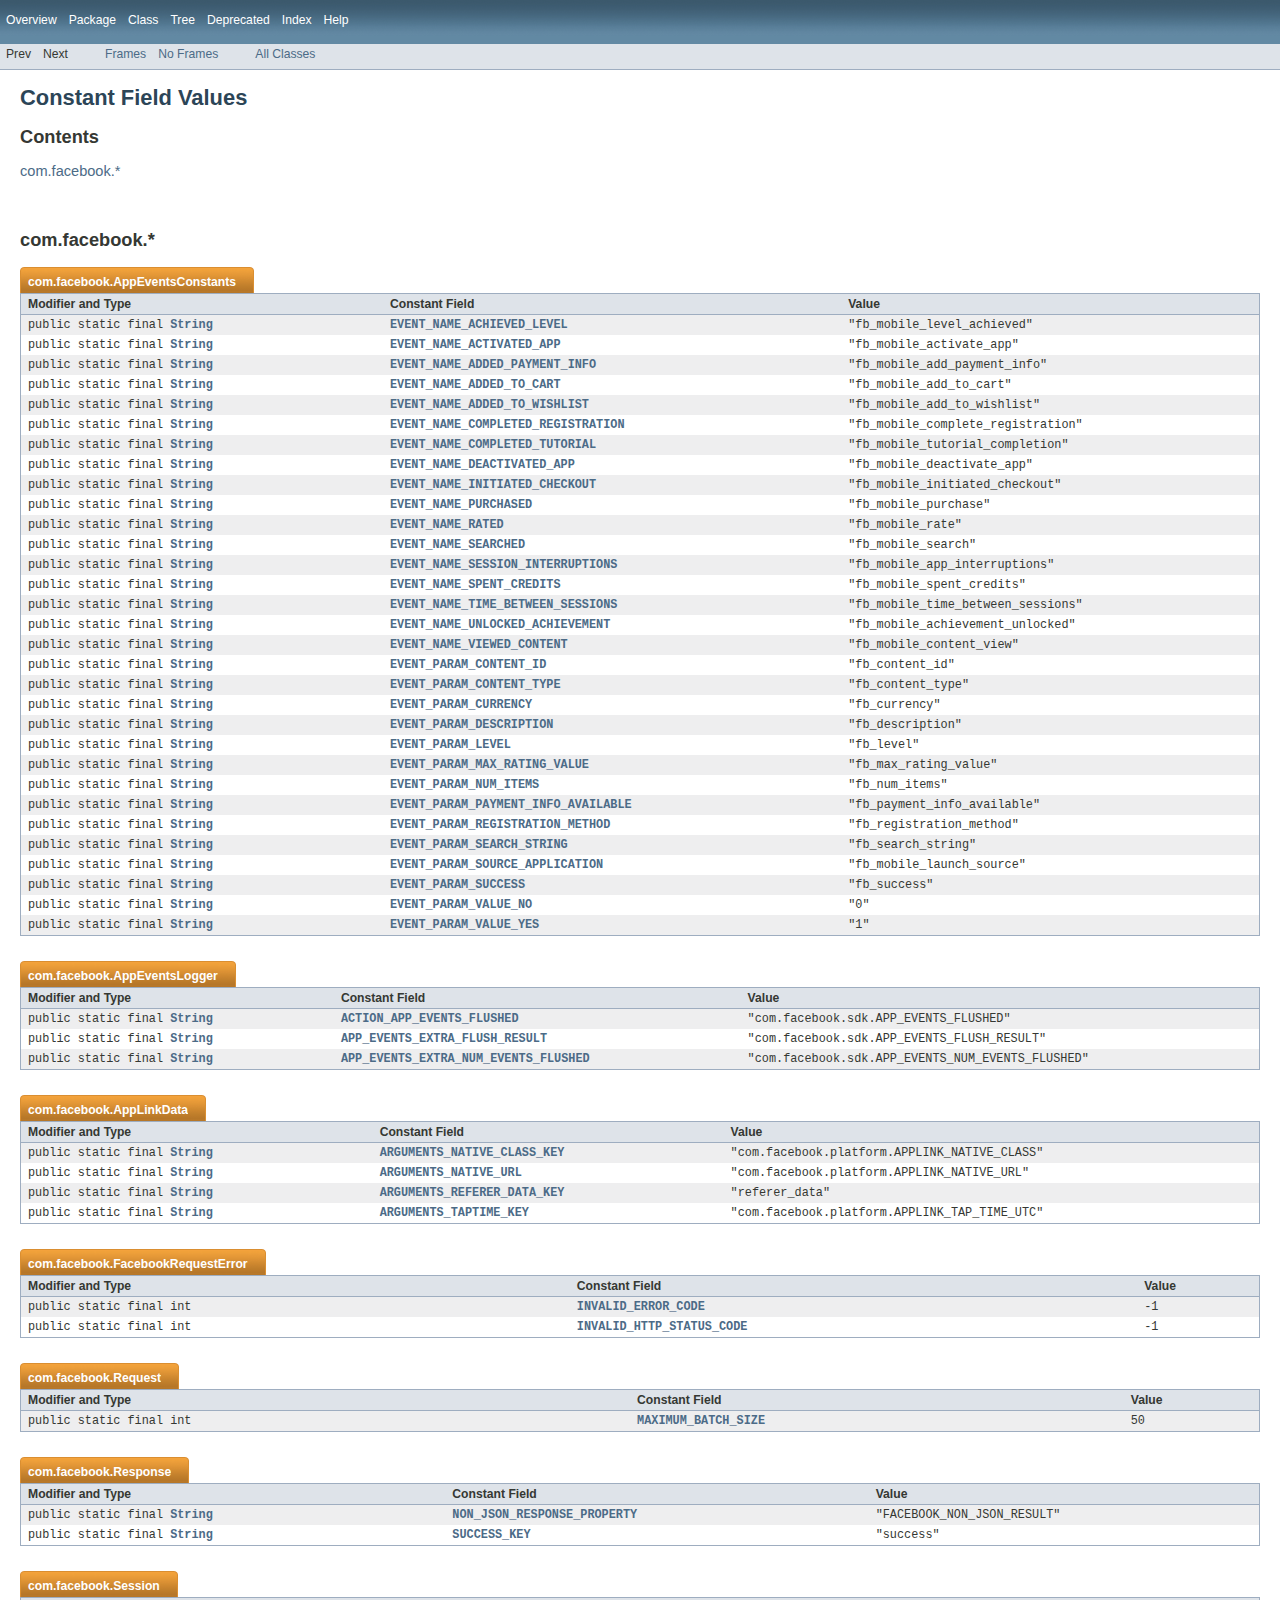
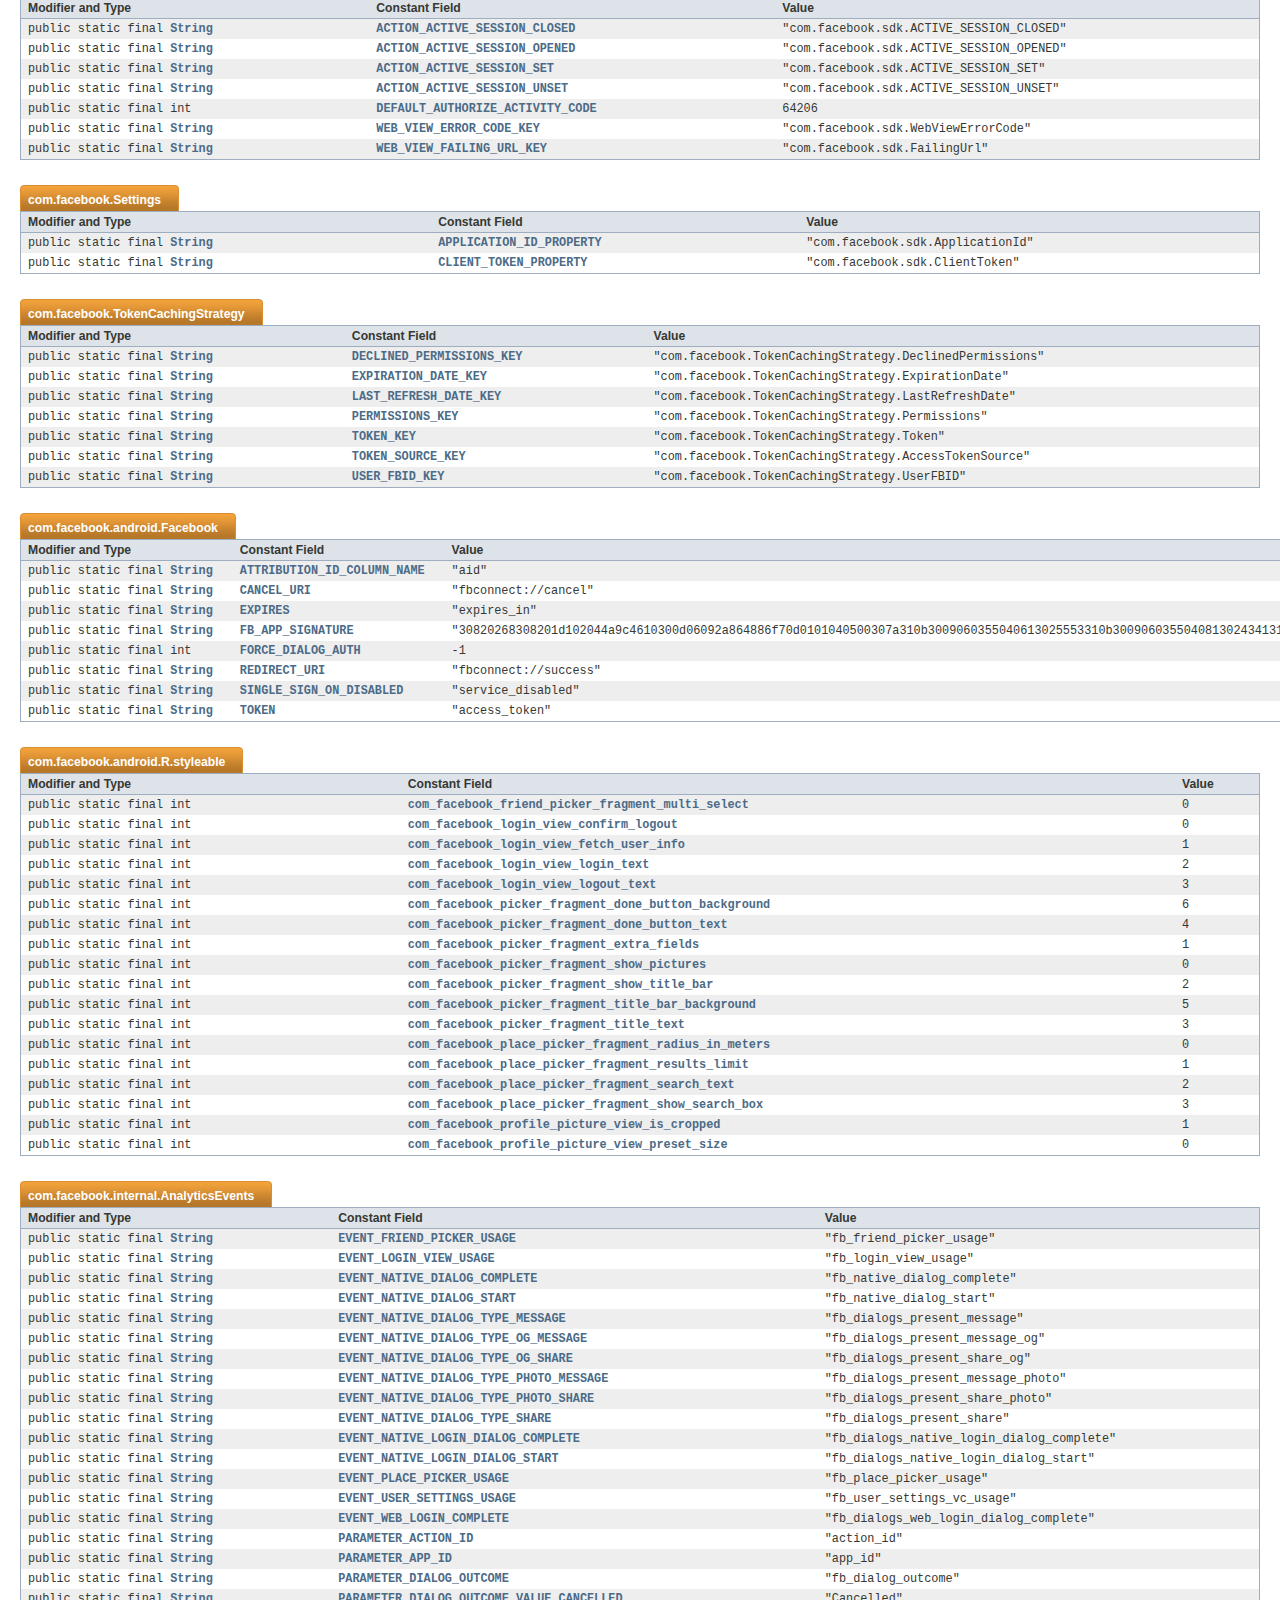
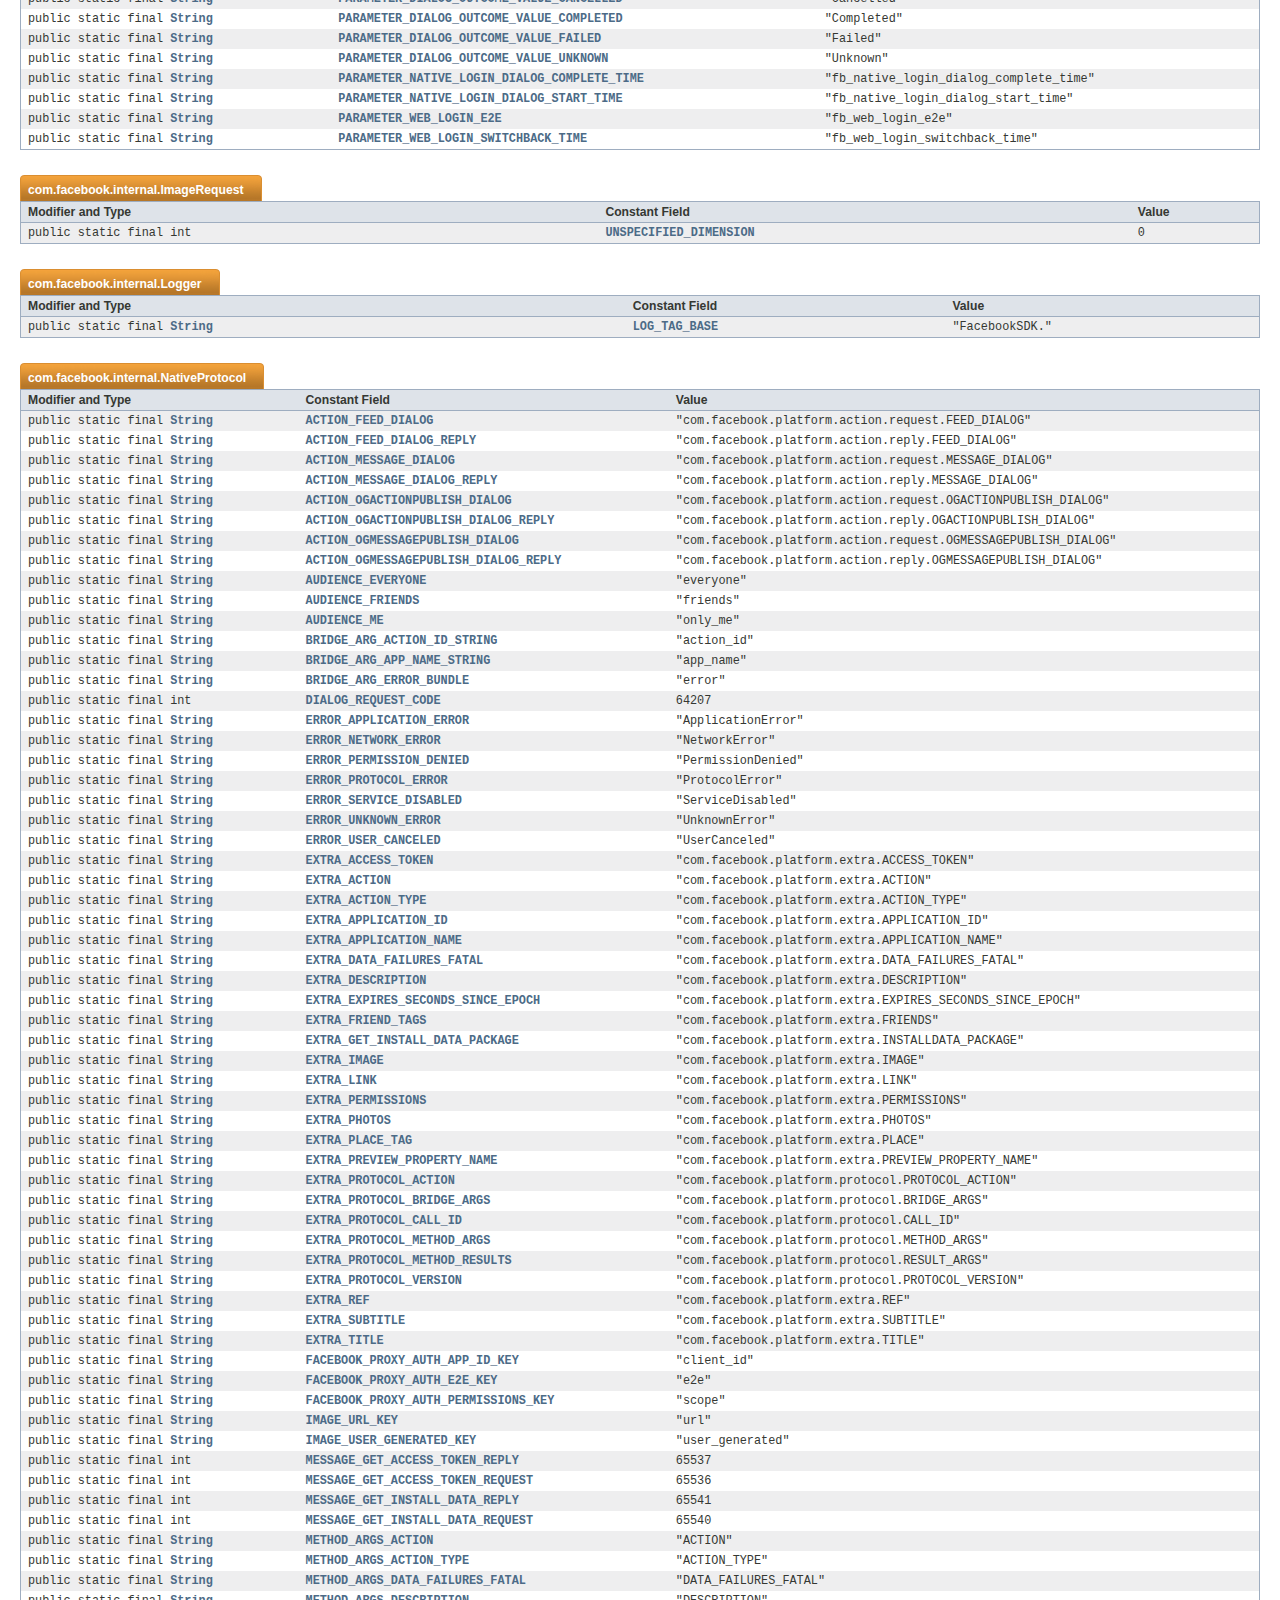
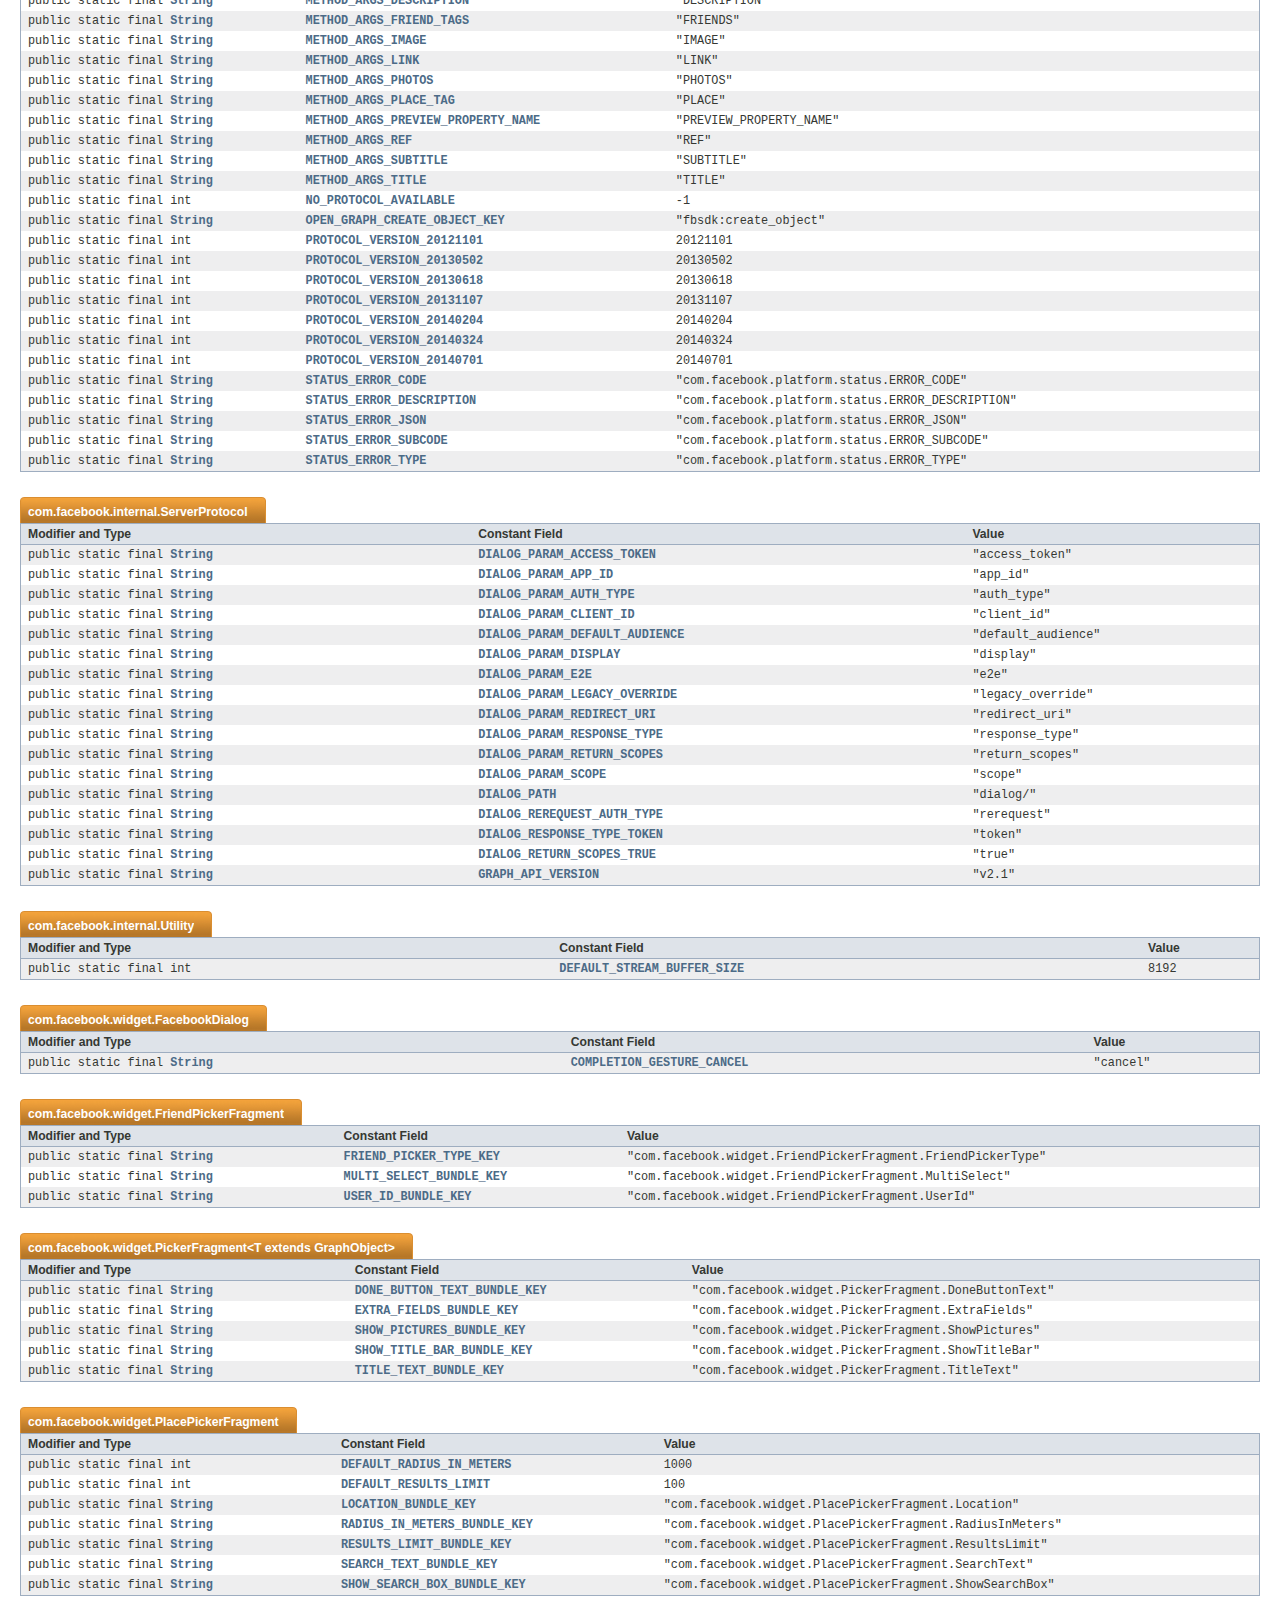
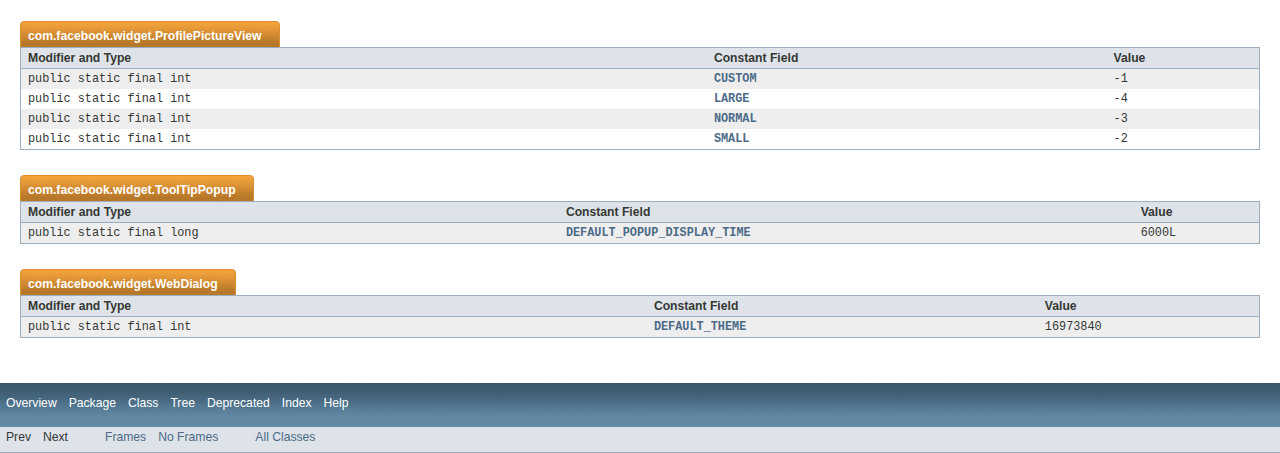
<file: Libs/facebook-android-sdk-3.18/docs/constant-values.html>
<!DOCTYPE HTML PUBLIC "-//W3C//DTD HTML 4.01 Transitional//EN" "http://www.w3.org/TR/html4/loose.dtd">
<!-- NewPage -->
<html lang="en">
<head>
<!-- Generated by javadoc (version 1.7.0_51) on Fri Aug 29 16:42:40 PDT 2014 -->
<title>Constant Field Values</title>
<meta name="date" content="2014-08-29">
<link rel="stylesheet" type="text/css" href="stylesheet.css" title="Style">
</head>
<body>
<script type="text/javascript"><!--
    if (location.href.indexOf('is-external=true') == -1) {
        parent.document.title="Constant Field Values";
    }
//-->
</script>
<noscript>
<div>JavaScript is disabled on your browser.</div>
</noscript>
<!-- ========= START OF TOP NAVBAR ======= -->
<div class="topNav"><a name="navbar_top">
<!--   -->
</a><a href="#skip-navbar_top" title="Skip navigation links"></a><a name="navbar_top_firstrow">
<!--   -->
</a>
<ul class="navList" title="Navigation">
<li><a href="overview-summary.html">Overview</a></li>
<li>Package</li>
<li>Class</li>
<li><a href="overview-tree.html">Tree</a></li>
<li><a href="deprecated-list.html">Deprecated</a></li>
<li><a href="index-all.html">Index</a></li>
<li><a href="help-doc.html">Help</a></li>
</ul>
</div>
<div class="subNav">
<ul class="navList">
<li>Prev</li>
<li>Next</li>
</ul>
<ul class="navList">
<li><a href="index.html?constant-values.html" target="_top">Frames</a></li>
<li><a href="constant-values.html" target="_top">No Frames</a></li>
</ul>
<ul class="navList" id="allclasses_navbar_top">
<li><a href="allclasses-noframe.html">All Classes</a></li>
</ul>
<div>
<script type="text/javascript"><!--
  allClassesLink = document.getElementById("allclasses_navbar_top");
  if(window==top) {
    allClassesLink.style.display = "block";
  }
  else {
    allClassesLink.style.display = "none";
  }
  //-->
</script>
</div>
<a name="skip-navbar_top">
<!--   -->
</a></div>
<!-- ========= END OF TOP NAVBAR ========= -->
<div class="header">
<h1 title="Constant Field Values" class="title">Constant Field Values</h1>
<h2 title="Contents">Contents</h2>
<ul>
<li><a href="#com.facebook">com.facebook.*</a></li>
</ul>
</div>
<div class="constantValuesContainer"><a name="com.facebook">
<!--   -->
</a>
<h2 title="com.facebook">com.facebook.*</h2>
<ul class="blockList">
<li class="blockList">
<table border="0" cellpadding="3" cellspacing="0" summary="Constant Field Values table, listing constant fields, and values">
<caption><span>com.facebook.<a href="com/facebook/AppEventsConstants.html" title="class in com.facebook">AppEventsConstants</a></span><span class="tabEnd">&nbsp;</span></caption>
<tr>
<th class="colFirst" scope="col">Modifier and Type</th>
<th scope="col">Constant Field</th>
<th class="colLast" scope="col">Value</th>
</tr>
<tbody>
<tr class="altColor">
<td class="colFirst"><a name="com.facebook.AppEventsConstants.EVENT_NAME_ACHIEVED_LEVEL">
<!--   -->
</a><code>public&nbsp;static&nbsp;final&nbsp;<a href="http://d.android.com/reference/java/lang/String.html?is-external=true" title="class or interface in java.lang">String</a></code></td>
<td><code><a href="com/facebook/AppEventsConstants.html#EVENT_NAME_ACHIEVED_LEVEL">EVENT_NAME_ACHIEVED_LEVEL</a></code></td>
<td class="colLast"><code>"fb_mobile_level_achieved"</code></td>
</tr>
<tr class="rowColor">
<td class="colFirst"><a name="com.facebook.AppEventsConstants.EVENT_NAME_ACTIVATED_APP">
<!--   -->
</a><code>public&nbsp;static&nbsp;final&nbsp;<a href="http://d.android.com/reference/java/lang/String.html?is-external=true" title="class or interface in java.lang">String</a></code></td>
<td><code><a href="com/facebook/AppEventsConstants.html#EVENT_NAME_ACTIVATED_APP">EVENT_NAME_ACTIVATED_APP</a></code></td>
<td class="colLast"><code>"fb_mobile_activate_app"</code></td>
</tr>
<tr class="altColor">
<td class="colFirst"><a name="com.facebook.AppEventsConstants.EVENT_NAME_ADDED_PAYMENT_INFO">
<!--   -->
</a><code>public&nbsp;static&nbsp;final&nbsp;<a href="http://d.android.com/reference/java/lang/String.html?is-external=true" title="class or interface in java.lang">String</a></code></td>
<td><code><a href="com/facebook/AppEventsConstants.html#EVENT_NAME_ADDED_PAYMENT_INFO">EVENT_NAME_ADDED_PAYMENT_INFO</a></code></td>
<td class="colLast"><code>"fb_mobile_add_payment_info"</code></td>
</tr>
<tr class="rowColor">
<td class="colFirst"><a name="com.facebook.AppEventsConstants.EVENT_NAME_ADDED_TO_CART">
<!--   -->
</a><code>public&nbsp;static&nbsp;final&nbsp;<a href="http://d.android.com/reference/java/lang/String.html?is-external=true" title="class or interface in java.lang">String</a></code></td>
<td><code><a href="com/facebook/AppEventsConstants.html#EVENT_NAME_ADDED_TO_CART">EVENT_NAME_ADDED_TO_CART</a></code></td>
<td class="colLast"><code>"fb_mobile_add_to_cart"</code></td>
</tr>
<tr class="altColor">
<td class="colFirst"><a name="com.facebook.AppEventsConstants.EVENT_NAME_ADDED_TO_WISHLIST">
<!--   -->
</a><code>public&nbsp;static&nbsp;final&nbsp;<a href="http://d.android.com/reference/java/lang/String.html?is-external=true" title="class or interface in java.lang">String</a></code></td>
<td><code><a href="com/facebook/AppEventsConstants.html#EVENT_NAME_ADDED_TO_WISHLIST">EVENT_NAME_ADDED_TO_WISHLIST</a></code></td>
<td class="colLast"><code>"fb_mobile_add_to_wishlist"</code></td>
</tr>
<tr class="rowColor">
<td class="colFirst"><a name="com.facebook.AppEventsConstants.EVENT_NAME_COMPLETED_REGISTRATION">
<!--   -->
</a><code>public&nbsp;static&nbsp;final&nbsp;<a href="http://d.android.com/reference/java/lang/String.html?is-external=true" title="class or interface in java.lang">String</a></code></td>
<td><code><a href="com/facebook/AppEventsConstants.html#EVENT_NAME_COMPLETED_REGISTRATION">EVENT_NAME_COMPLETED_REGISTRATION</a></code></td>
<td class="colLast"><code>"fb_mobile_complete_registration"</code></td>
</tr>
<tr class="altColor">
<td class="colFirst"><a name="com.facebook.AppEventsConstants.EVENT_NAME_COMPLETED_TUTORIAL">
<!--   -->
</a><code>public&nbsp;static&nbsp;final&nbsp;<a href="http://d.android.com/reference/java/lang/String.html?is-external=true" title="class or interface in java.lang">String</a></code></td>
<td><code><a href="com/facebook/AppEventsConstants.html#EVENT_NAME_COMPLETED_TUTORIAL">EVENT_NAME_COMPLETED_TUTORIAL</a></code></td>
<td class="colLast"><code>"fb_mobile_tutorial_completion"</code></td>
</tr>
<tr class="rowColor">
<td class="colFirst"><a name="com.facebook.AppEventsConstants.EVENT_NAME_DEACTIVATED_APP">
<!--   -->
</a><code>public&nbsp;static&nbsp;final&nbsp;<a href="http://d.android.com/reference/java/lang/String.html?is-external=true" title="class or interface in java.lang">String</a></code></td>
<td><code><a href="com/facebook/AppEventsConstants.html#EVENT_NAME_DEACTIVATED_APP">EVENT_NAME_DEACTIVATED_APP</a></code></td>
<td class="colLast"><code>"fb_mobile_deactivate_app"</code></td>
</tr>
<tr class="altColor">
<td class="colFirst"><a name="com.facebook.AppEventsConstants.EVENT_NAME_INITIATED_CHECKOUT">
<!--   -->
</a><code>public&nbsp;static&nbsp;final&nbsp;<a href="http://d.android.com/reference/java/lang/String.html?is-external=true" title="class or interface in java.lang">String</a></code></td>
<td><code><a href="com/facebook/AppEventsConstants.html#EVENT_NAME_INITIATED_CHECKOUT">EVENT_NAME_INITIATED_CHECKOUT</a></code></td>
<td class="colLast"><code>"fb_mobile_initiated_checkout"</code></td>
</tr>
<tr class="rowColor">
<td class="colFirst"><a name="com.facebook.AppEventsConstants.EVENT_NAME_PURCHASED">
<!--   -->
</a><code>public&nbsp;static&nbsp;final&nbsp;<a href="http://d.android.com/reference/java/lang/String.html?is-external=true" title="class or interface in java.lang">String</a></code></td>
<td><code><a href="com/facebook/AppEventsConstants.html#EVENT_NAME_PURCHASED">EVENT_NAME_PURCHASED</a></code></td>
<td class="colLast"><code>"fb_mobile_purchase"</code></td>
</tr>
<tr class="altColor">
<td class="colFirst"><a name="com.facebook.AppEventsConstants.EVENT_NAME_RATED">
<!--   -->
</a><code>public&nbsp;static&nbsp;final&nbsp;<a href="http://d.android.com/reference/java/lang/String.html?is-external=true" title="class or interface in java.lang">String</a></code></td>
<td><code><a href="com/facebook/AppEventsConstants.html#EVENT_NAME_RATED">EVENT_NAME_RATED</a></code></td>
<td class="colLast"><code>"fb_mobile_rate"</code></td>
</tr>
<tr class="rowColor">
<td class="colFirst"><a name="com.facebook.AppEventsConstants.EVENT_NAME_SEARCHED">
<!--   -->
</a><code>public&nbsp;static&nbsp;final&nbsp;<a href="http://d.android.com/reference/java/lang/String.html?is-external=true" title="class or interface in java.lang">String</a></code></td>
<td><code><a href="com/facebook/AppEventsConstants.html#EVENT_NAME_SEARCHED">EVENT_NAME_SEARCHED</a></code></td>
<td class="colLast"><code>"fb_mobile_search"</code></td>
</tr>
<tr class="altColor">
<td class="colFirst"><a name="com.facebook.AppEventsConstants.EVENT_NAME_SESSION_INTERRUPTIONS">
<!--   -->
</a><code>public&nbsp;static&nbsp;final&nbsp;<a href="http://d.android.com/reference/java/lang/String.html?is-external=true" title="class or interface in java.lang">String</a></code></td>
<td><code><a href="com/facebook/AppEventsConstants.html#EVENT_NAME_SESSION_INTERRUPTIONS">EVENT_NAME_SESSION_INTERRUPTIONS</a></code></td>
<td class="colLast"><code>"fb_mobile_app_interruptions"</code></td>
</tr>
<tr class="rowColor">
<td class="colFirst"><a name="com.facebook.AppEventsConstants.EVENT_NAME_SPENT_CREDITS">
<!--   -->
</a><code>public&nbsp;static&nbsp;final&nbsp;<a href="http://d.android.com/reference/java/lang/String.html?is-external=true" title="class or interface in java.lang">String</a></code></td>
<td><code><a href="com/facebook/AppEventsConstants.html#EVENT_NAME_SPENT_CREDITS">EVENT_NAME_SPENT_CREDITS</a></code></td>
<td class="colLast"><code>"fb_mobile_spent_credits"</code></td>
</tr>
<tr class="altColor">
<td class="colFirst"><a name="com.facebook.AppEventsConstants.EVENT_NAME_TIME_BETWEEN_SESSIONS">
<!--   -->
</a><code>public&nbsp;static&nbsp;final&nbsp;<a href="http://d.android.com/reference/java/lang/String.html?is-external=true" title="class or interface in java.lang">String</a></code></td>
<td><code><a href="com/facebook/AppEventsConstants.html#EVENT_NAME_TIME_BETWEEN_SESSIONS">EVENT_NAME_TIME_BETWEEN_SESSIONS</a></code></td>
<td class="colLast"><code>"fb_mobile_time_between_sessions"</code></td>
</tr>
<tr class="rowColor">
<td class="colFirst"><a name="com.facebook.AppEventsConstants.EVENT_NAME_UNLOCKED_ACHIEVEMENT">
<!--   -->
</a><code>public&nbsp;static&nbsp;final&nbsp;<a href="http://d.android.com/reference/java/lang/String.html?is-external=true" title="class or interface in java.lang">String</a></code></td>
<td><code><a href="com/facebook/AppEventsConstants.html#EVENT_NAME_UNLOCKED_ACHIEVEMENT">EVENT_NAME_UNLOCKED_ACHIEVEMENT</a></code></td>
<td class="colLast"><code>"fb_mobile_achievement_unlocked"</code></td>
</tr>
<tr class="altColor">
<td class="colFirst"><a name="com.facebook.AppEventsConstants.EVENT_NAME_VIEWED_CONTENT">
<!--   -->
</a><code>public&nbsp;static&nbsp;final&nbsp;<a href="http://d.android.com/reference/java/lang/String.html?is-external=true" title="class or interface in java.lang">String</a></code></td>
<td><code><a href="com/facebook/AppEventsConstants.html#EVENT_NAME_VIEWED_CONTENT">EVENT_NAME_VIEWED_CONTENT</a></code></td>
<td class="colLast"><code>"fb_mobile_content_view"</code></td>
</tr>
<tr class="rowColor">
<td class="colFirst"><a name="com.facebook.AppEventsConstants.EVENT_PARAM_CONTENT_ID">
<!--   -->
</a><code>public&nbsp;static&nbsp;final&nbsp;<a href="http://d.android.com/reference/java/lang/String.html?is-external=true" title="class or interface in java.lang">String</a></code></td>
<td><code><a href="com/facebook/AppEventsConstants.html#EVENT_PARAM_CONTENT_ID">EVENT_PARAM_CONTENT_ID</a></code></td>
<td class="colLast"><code>"fb_content_id"</code></td>
</tr>
<tr class="altColor">
<td class="colFirst"><a name="com.facebook.AppEventsConstants.EVENT_PARAM_CONTENT_TYPE">
<!--   -->
</a><code>public&nbsp;static&nbsp;final&nbsp;<a href="http://d.android.com/reference/java/lang/String.html?is-external=true" title="class or interface in java.lang">String</a></code></td>
<td><code><a href="com/facebook/AppEventsConstants.html#EVENT_PARAM_CONTENT_TYPE">EVENT_PARAM_CONTENT_TYPE</a></code></td>
<td class="colLast"><code>"fb_content_type"</code></td>
</tr>
<tr class="rowColor">
<td class="colFirst"><a name="com.facebook.AppEventsConstants.EVENT_PARAM_CURRENCY">
<!--   -->
</a><code>public&nbsp;static&nbsp;final&nbsp;<a href="http://d.android.com/reference/java/lang/String.html?is-external=true" title="class or interface in java.lang">String</a></code></td>
<td><code><a href="com/facebook/AppEventsConstants.html#EVENT_PARAM_CURRENCY">EVENT_PARAM_CURRENCY</a></code></td>
<td class="colLast"><code>"fb_currency"</code></td>
</tr>
<tr class="altColor">
<td class="colFirst"><a name="com.facebook.AppEventsConstants.EVENT_PARAM_DESCRIPTION">
<!--   -->
</a><code>public&nbsp;static&nbsp;final&nbsp;<a href="http://d.android.com/reference/java/lang/String.html?is-external=true" title="class or interface in java.lang">String</a></code></td>
<td><code><a href="com/facebook/AppEventsConstants.html#EVENT_PARAM_DESCRIPTION">EVENT_PARAM_DESCRIPTION</a></code></td>
<td class="colLast"><code>"fb_description"</code></td>
</tr>
<tr class="rowColor">
<td class="colFirst"><a name="com.facebook.AppEventsConstants.EVENT_PARAM_LEVEL">
<!--   -->
</a><code>public&nbsp;static&nbsp;final&nbsp;<a href="http://d.android.com/reference/java/lang/String.html?is-external=true" title="class or interface in java.lang">String</a></code></td>
<td><code><a href="com/facebook/AppEventsConstants.html#EVENT_PARAM_LEVEL">EVENT_PARAM_LEVEL</a></code></td>
<td class="colLast"><code>"fb_level"</code></td>
</tr>
<tr class="altColor">
<td class="colFirst"><a name="com.facebook.AppEventsConstants.EVENT_PARAM_MAX_RATING_VALUE">
<!--   -->
</a><code>public&nbsp;static&nbsp;final&nbsp;<a href="http://d.android.com/reference/java/lang/String.html?is-external=true" title="class or interface in java.lang">String</a></code></td>
<td><code><a href="com/facebook/AppEventsConstants.html#EVENT_PARAM_MAX_RATING_VALUE">EVENT_PARAM_MAX_RATING_VALUE</a></code></td>
<td class="colLast"><code>"fb_max_rating_value"</code></td>
</tr>
<tr class="rowColor">
<td class="colFirst"><a name="com.facebook.AppEventsConstants.EVENT_PARAM_NUM_ITEMS">
<!--   -->
</a><code>public&nbsp;static&nbsp;final&nbsp;<a href="http://d.android.com/reference/java/lang/String.html?is-external=true" title="class or interface in java.lang">String</a></code></td>
<td><code><a href="com/facebook/AppEventsConstants.html#EVENT_PARAM_NUM_ITEMS">EVENT_PARAM_NUM_ITEMS</a></code></td>
<td class="colLast"><code>"fb_num_items"</code></td>
</tr>
<tr class="altColor">
<td class="colFirst"><a name="com.facebook.AppEventsConstants.EVENT_PARAM_PAYMENT_INFO_AVAILABLE">
<!--   -->
</a><code>public&nbsp;static&nbsp;final&nbsp;<a href="http://d.android.com/reference/java/lang/String.html?is-external=true" title="class or interface in java.lang">String</a></code></td>
<td><code><a href="com/facebook/AppEventsConstants.html#EVENT_PARAM_PAYMENT_INFO_AVAILABLE">EVENT_PARAM_PAYMENT_INFO_AVAILABLE</a></code></td>
<td class="colLast"><code>"fb_payment_info_available"</code></td>
</tr>
<tr class="rowColor">
<td class="colFirst"><a name="com.facebook.AppEventsConstants.EVENT_PARAM_REGISTRATION_METHOD">
<!--   -->
</a><code>public&nbsp;static&nbsp;final&nbsp;<a href="http://d.android.com/reference/java/lang/String.html?is-external=true" title="class or interface in java.lang">String</a></code></td>
<td><code><a href="com/facebook/AppEventsConstants.html#EVENT_PARAM_REGISTRATION_METHOD">EVENT_PARAM_REGISTRATION_METHOD</a></code></td>
<td class="colLast"><code>"fb_registration_method"</code></td>
</tr>
<tr class="altColor">
<td class="colFirst"><a name="com.facebook.AppEventsConstants.EVENT_PARAM_SEARCH_STRING">
<!--   -->
</a><code>public&nbsp;static&nbsp;final&nbsp;<a href="http://d.android.com/reference/java/lang/String.html?is-external=true" title="class or interface in java.lang">String</a></code></td>
<td><code><a href="com/facebook/AppEventsConstants.html#EVENT_PARAM_SEARCH_STRING">EVENT_PARAM_SEARCH_STRING</a></code></td>
<td class="colLast"><code>"fb_search_string"</code></td>
</tr>
<tr class="rowColor">
<td class="colFirst"><a name="com.facebook.AppEventsConstants.EVENT_PARAM_SOURCE_APPLICATION">
<!--   -->
</a><code>public&nbsp;static&nbsp;final&nbsp;<a href="http://d.android.com/reference/java/lang/String.html?is-external=true" title="class or interface in java.lang">String</a></code></td>
<td><code><a href="com/facebook/AppEventsConstants.html#EVENT_PARAM_SOURCE_APPLICATION">EVENT_PARAM_SOURCE_APPLICATION</a></code></td>
<td class="colLast"><code>"fb_mobile_launch_source"</code></td>
</tr>
<tr class="altColor">
<td class="colFirst"><a name="com.facebook.AppEventsConstants.EVENT_PARAM_SUCCESS">
<!--   -->
</a><code>public&nbsp;static&nbsp;final&nbsp;<a href="http://d.android.com/reference/java/lang/String.html?is-external=true" title="class or interface in java.lang">String</a></code></td>
<td><code><a href="com/facebook/AppEventsConstants.html#EVENT_PARAM_SUCCESS">EVENT_PARAM_SUCCESS</a></code></td>
<td class="colLast"><code>"fb_success"</code></td>
</tr>
<tr class="rowColor">
<td class="colFirst"><a name="com.facebook.AppEventsConstants.EVENT_PARAM_VALUE_NO">
<!--   -->
</a><code>public&nbsp;static&nbsp;final&nbsp;<a href="http://d.android.com/reference/java/lang/String.html?is-external=true" title="class or interface in java.lang">String</a></code></td>
<td><code><a href="com/facebook/AppEventsConstants.html#EVENT_PARAM_VALUE_NO">EVENT_PARAM_VALUE_NO</a></code></td>
<td class="colLast"><code>"0"</code></td>
</tr>
<tr class="altColor">
<td class="colFirst"><a name="com.facebook.AppEventsConstants.EVENT_PARAM_VALUE_YES">
<!--   -->
</a><code>public&nbsp;static&nbsp;final&nbsp;<a href="http://d.android.com/reference/java/lang/String.html?is-external=true" title="class or interface in java.lang">String</a></code></td>
<td><code><a href="com/facebook/AppEventsConstants.html#EVENT_PARAM_VALUE_YES">EVENT_PARAM_VALUE_YES</a></code></td>
<td class="colLast"><code>"1"</code></td>
</tr>
</tbody>
</table>
</li>
<li class="blockList">
<table border="0" cellpadding="3" cellspacing="0" summary="Constant Field Values table, listing constant fields, and values">
<caption><span>com.facebook.<a href="com/facebook/AppEventsLogger.html" title="class in com.facebook">AppEventsLogger</a></span><span class="tabEnd">&nbsp;</span></caption>
<tr>
<th class="colFirst" scope="col">Modifier and Type</th>
<th scope="col">Constant Field</th>
<th class="colLast" scope="col">Value</th>
</tr>
<tbody>
<tr class="altColor">
<td class="colFirst"><a name="com.facebook.AppEventsLogger.ACTION_APP_EVENTS_FLUSHED">
<!--   -->
</a><code>public&nbsp;static&nbsp;final&nbsp;<a href="http://d.android.com/reference/java/lang/String.html?is-external=true" title="class or interface in java.lang">String</a></code></td>
<td><code><a href="com/facebook/AppEventsLogger.html#ACTION_APP_EVENTS_FLUSHED">ACTION_APP_EVENTS_FLUSHED</a></code></td>
<td class="colLast"><code>"com.facebook.sdk.APP_EVENTS_FLUSHED"</code></td>
</tr>
<tr class="rowColor">
<td class="colFirst"><a name="com.facebook.AppEventsLogger.APP_EVENTS_EXTRA_FLUSH_RESULT">
<!--   -->
</a><code>public&nbsp;static&nbsp;final&nbsp;<a href="http://d.android.com/reference/java/lang/String.html?is-external=true" title="class or interface in java.lang">String</a></code></td>
<td><code><a href="com/facebook/AppEventsLogger.html#APP_EVENTS_EXTRA_FLUSH_RESULT">APP_EVENTS_EXTRA_FLUSH_RESULT</a></code></td>
<td class="colLast"><code>"com.facebook.sdk.APP_EVENTS_FLUSH_RESULT"</code></td>
</tr>
<tr class="altColor">
<td class="colFirst"><a name="com.facebook.AppEventsLogger.APP_EVENTS_EXTRA_NUM_EVENTS_FLUSHED">
<!--   -->
</a><code>public&nbsp;static&nbsp;final&nbsp;<a href="http://d.android.com/reference/java/lang/String.html?is-external=true" title="class or interface in java.lang">String</a></code></td>
<td><code><a href="com/facebook/AppEventsLogger.html#APP_EVENTS_EXTRA_NUM_EVENTS_FLUSHED">APP_EVENTS_EXTRA_NUM_EVENTS_FLUSHED</a></code></td>
<td class="colLast"><code>"com.facebook.sdk.APP_EVENTS_NUM_EVENTS_FLUSHED"</code></td>
</tr>
</tbody>
</table>
</li>
<li class="blockList">
<table border="0" cellpadding="3" cellspacing="0" summary="Constant Field Values table, listing constant fields, and values">
<caption><span>com.facebook.<a href="com/facebook/AppLinkData.html" title="class in com.facebook">AppLinkData</a></span><span class="tabEnd">&nbsp;</span></caption>
<tr>
<th class="colFirst" scope="col">Modifier and Type</th>
<th scope="col">Constant Field</th>
<th class="colLast" scope="col">Value</th>
</tr>
<tbody>
<tr class="altColor">
<td class="colFirst"><a name="com.facebook.AppLinkData.ARGUMENTS_NATIVE_CLASS_KEY">
<!--   -->
</a><code>public&nbsp;static&nbsp;final&nbsp;<a href="http://d.android.com/reference/java/lang/String.html?is-external=true" title="class or interface in java.lang">String</a></code></td>
<td><code><a href="com/facebook/AppLinkData.html#ARGUMENTS_NATIVE_CLASS_KEY">ARGUMENTS_NATIVE_CLASS_KEY</a></code></td>
<td class="colLast"><code>"com.facebook.platform.APPLINK_NATIVE_CLASS"</code></td>
</tr>
<tr class="rowColor">
<td class="colFirst"><a name="com.facebook.AppLinkData.ARGUMENTS_NATIVE_URL">
<!--   -->
</a><code>public&nbsp;static&nbsp;final&nbsp;<a href="http://d.android.com/reference/java/lang/String.html?is-external=true" title="class or interface in java.lang">String</a></code></td>
<td><code><a href="com/facebook/AppLinkData.html#ARGUMENTS_NATIVE_URL">ARGUMENTS_NATIVE_URL</a></code></td>
<td class="colLast"><code>"com.facebook.platform.APPLINK_NATIVE_URL"</code></td>
</tr>
<tr class="altColor">
<td class="colFirst"><a name="com.facebook.AppLinkData.ARGUMENTS_REFERER_DATA_KEY">
<!--   -->
</a><code>public&nbsp;static&nbsp;final&nbsp;<a href="http://d.android.com/reference/java/lang/String.html?is-external=true" title="class or interface in java.lang">String</a></code></td>
<td><code><a href="com/facebook/AppLinkData.html#ARGUMENTS_REFERER_DATA_KEY">ARGUMENTS_REFERER_DATA_KEY</a></code></td>
<td class="colLast"><code>"referer_data"</code></td>
</tr>
<tr class="rowColor">
<td class="colFirst"><a name="com.facebook.AppLinkData.ARGUMENTS_TAPTIME_KEY">
<!--   -->
</a><code>public&nbsp;static&nbsp;final&nbsp;<a href="http://d.android.com/reference/java/lang/String.html?is-external=true" title="class or interface in java.lang">String</a></code></td>
<td><code><a href="com/facebook/AppLinkData.html#ARGUMENTS_TAPTIME_KEY">ARGUMENTS_TAPTIME_KEY</a></code></td>
<td class="colLast"><code>"com.facebook.platform.APPLINK_TAP_TIME_UTC"</code></td>
</tr>
</tbody>
</table>
</li>
<li class="blockList">
<table border="0" cellpadding="3" cellspacing="0" summary="Constant Field Values table, listing constant fields, and values">
<caption><span>com.facebook.<a href="com/facebook/FacebookRequestError.html" title="class in com.facebook">FacebookRequestError</a></span><span class="tabEnd">&nbsp;</span></caption>
<tr>
<th class="colFirst" scope="col">Modifier and Type</th>
<th scope="col">Constant Field</th>
<th class="colLast" scope="col">Value</th>
</tr>
<tbody>
<tr class="altColor">
<td class="colFirst"><a name="com.facebook.FacebookRequestError.INVALID_ERROR_CODE">
<!--   -->
</a><code>public&nbsp;static&nbsp;final&nbsp;int</code></td>
<td><code><a href="com/facebook/FacebookRequestError.html#INVALID_ERROR_CODE">INVALID_ERROR_CODE</a></code></td>
<td class="colLast"><code>-1</code></td>
</tr>
<tr class="rowColor">
<td class="colFirst"><a name="com.facebook.FacebookRequestError.INVALID_HTTP_STATUS_CODE">
<!--   -->
</a><code>public&nbsp;static&nbsp;final&nbsp;int</code></td>
<td><code><a href="com/facebook/FacebookRequestError.html#INVALID_HTTP_STATUS_CODE">INVALID_HTTP_STATUS_CODE</a></code></td>
<td class="colLast"><code>-1</code></td>
</tr>
</tbody>
</table>
</li>
<li class="blockList">
<table border="0" cellpadding="3" cellspacing="0" summary="Constant Field Values table, listing constant fields, and values">
<caption><span>com.facebook.<a href="com/facebook/Request.html" title="class in com.facebook">Request</a></span><span class="tabEnd">&nbsp;</span></caption>
<tr>
<th class="colFirst" scope="col">Modifier and Type</th>
<th scope="col">Constant Field</th>
<th class="colLast" scope="col">Value</th>
</tr>
<tbody>
<tr class="altColor">
<td class="colFirst"><a name="com.facebook.Request.MAXIMUM_BATCH_SIZE">
<!--   -->
</a><code>public&nbsp;static&nbsp;final&nbsp;int</code></td>
<td><code><a href="com/facebook/Request.html#MAXIMUM_BATCH_SIZE">MAXIMUM_BATCH_SIZE</a></code></td>
<td class="colLast"><code>50</code></td>
</tr>
</tbody>
</table>
</li>
<li class="blockList">
<table border="0" cellpadding="3" cellspacing="0" summary="Constant Field Values table, listing constant fields, and values">
<caption><span>com.facebook.<a href="com/facebook/Response.html" title="class in com.facebook">Response</a></span><span class="tabEnd">&nbsp;</span></caption>
<tr>
<th class="colFirst" scope="col">Modifier and Type</th>
<th scope="col">Constant Field</th>
<th class="colLast" scope="col">Value</th>
</tr>
<tbody>
<tr class="altColor">
<td class="colFirst"><a name="com.facebook.Response.NON_JSON_RESPONSE_PROPERTY">
<!--   -->
</a><code>public&nbsp;static&nbsp;final&nbsp;<a href="http://d.android.com/reference/java/lang/String.html?is-external=true" title="class or interface in java.lang">String</a></code></td>
<td><code><a href="com/facebook/Response.html#NON_JSON_RESPONSE_PROPERTY">NON_JSON_RESPONSE_PROPERTY</a></code></td>
<td class="colLast"><code>"FACEBOOK_NON_JSON_RESULT"</code></td>
</tr>
<tr class="rowColor">
<td class="colFirst"><a name="com.facebook.Response.SUCCESS_KEY">
<!--   -->
</a><code>public&nbsp;static&nbsp;final&nbsp;<a href="http://d.android.com/reference/java/lang/String.html?is-external=true" title="class or interface in java.lang">String</a></code></td>
<td><code><a href="com/facebook/Response.html#SUCCESS_KEY">SUCCESS_KEY</a></code></td>
<td class="colLast"><code>"success"</code></td>
</tr>
</tbody>
</table>
</li>
<li class="blockList">
<table border="0" cellpadding="3" cellspacing="0" summary="Constant Field Values table, listing constant fields, and values">
<caption><span>com.facebook.<a href="com/facebook/Session.html" title="class in com.facebook">Session</a></span><span class="tabEnd">&nbsp;</span></caption>
<tr>
<th class="colFirst" scope="col">Modifier and Type</th>
<th scope="col">Constant Field</th>
<th class="colLast" scope="col">Value</th>
</tr>
<tbody>
<tr class="altColor">
<td class="colFirst"><a name="com.facebook.Session.ACTION_ACTIVE_SESSION_CLOSED">
<!--   -->
</a><code>public&nbsp;static&nbsp;final&nbsp;<a href="http://d.android.com/reference/java/lang/String.html?is-external=true" title="class or interface in java.lang">String</a></code></td>
<td><code><a href="com/facebook/Session.html#ACTION_ACTIVE_SESSION_CLOSED">ACTION_ACTIVE_SESSION_CLOSED</a></code></td>
<td class="colLast"><code>"com.facebook.sdk.ACTIVE_SESSION_CLOSED"</code></td>
</tr>
<tr class="rowColor">
<td class="colFirst"><a name="com.facebook.Session.ACTION_ACTIVE_SESSION_OPENED">
<!--   -->
</a><code>public&nbsp;static&nbsp;final&nbsp;<a href="http://d.android.com/reference/java/lang/String.html?is-external=true" title="class or interface in java.lang">String</a></code></td>
<td><code><a href="com/facebook/Session.html#ACTION_ACTIVE_SESSION_OPENED">ACTION_ACTIVE_SESSION_OPENED</a></code></td>
<td class="colLast"><code>"com.facebook.sdk.ACTIVE_SESSION_OPENED"</code></td>
</tr>
<tr class="altColor">
<td class="colFirst"><a name="com.facebook.Session.ACTION_ACTIVE_SESSION_SET">
<!--   -->
</a><code>public&nbsp;static&nbsp;final&nbsp;<a href="http://d.android.com/reference/java/lang/String.html?is-external=true" title="class or interface in java.lang">String</a></code></td>
<td><code><a href="com/facebook/Session.html#ACTION_ACTIVE_SESSION_SET">ACTION_ACTIVE_SESSION_SET</a></code></td>
<td class="colLast"><code>"com.facebook.sdk.ACTIVE_SESSION_SET"</code></td>
</tr>
<tr class="rowColor">
<td class="colFirst"><a name="com.facebook.Session.ACTION_ACTIVE_SESSION_UNSET">
<!--   -->
</a><code>public&nbsp;static&nbsp;final&nbsp;<a href="http://d.android.com/reference/java/lang/String.html?is-external=true" title="class or interface in java.lang">String</a></code></td>
<td><code><a href="com/facebook/Session.html#ACTION_ACTIVE_SESSION_UNSET">ACTION_ACTIVE_SESSION_UNSET</a></code></td>
<td class="colLast"><code>"com.facebook.sdk.ACTIVE_SESSION_UNSET"</code></td>
</tr>
<tr class="altColor">
<td class="colFirst"><a name="com.facebook.Session.DEFAULT_AUTHORIZE_ACTIVITY_CODE">
<!--   -->
</a><code>public&nbsp;static&nbsp;final&nbsp;int</code></td>
<td><code><a href="com/facebook/Session.html#DEFAULT_AUTHORIZE_ACTIVITY_CODE">DEFAULT_AUTHORIZE_ACTIVITY_CODE</a></code></td>
<td class="colLast"><code>64206</code></td>
</tr>
<tr class="rowColor">
<td class="colFirst"><a name="com.facebook.Session.WEB_VIEW_ERROR_CODE_KEY">
<!--   -->
</a><code>public&nbsp;static&nbsp;final&nbsp;<a href="http://d.android.com/reference/java/lang/String.html?is-external=true" title="class or interface in java.lang">String</a></code></td>
<td><code><a href="com/facebook/Session.html#WEB_VIEW_ERROR_CODE_KEY">WEB_VIEW_ERROR_CODE_KEY</a></code></td>
<td class="colLast"><code>"com.facebook.sdk.WebViewErrorCode"</code></td>
</tr>
<tr class="altColor">
<td class="colFirst"><a name="com.facebook.Session.WEB_VIEW_FAILING_URL_KEY">
<!--   -->
</a><code>public&nbsp;static&nbsp;final&nbsp;<a href="http://d.android.com/reference/java/lang/String.html?is-external=true" title="class or interface in java.lang">String</a></code></td>
<td><code><a href="com/facebook/Session.html#WEB_VIEW_FAILING_URL_KEY">WEB_VIEW_FAILING_URL_KEY</a></code></td>
<td class="colLast"><code>"com.facebook.sdk.FailingUrl"</code></td>
</tr>
</tbody>
</table>
</li>
<li class="blockList">
<table border="0" cellpadding="3" cellspacing="0" summary="Constant Field Values table, listing constant fields, and values">
<caption><span>com.facebook.<a href="com/facebook/Settings.html" title="class in com.facebook">Settings</a></span><span class="tabEnd">&nbsp;</span></caption>
<tr>
<th class="colFirst" scope="col">Modifier and Type</th>
<th scope="col">Constant Field</th>
<th class="colLast" scope="col">Value</th>
</tr>
<tbody>
<tr class="altColor">
<td class="colFirst"><a name="com.facebook.Settings.APPLICATION_ID_PROPERTY">
<!--   -->
</a><code>public&nbsp;static&nbsp;final&nbsp;<a href="http://d.android.com/reference/java/lang/String.html?is-external=true" title="class or interface in java.lang">String</a></code></td>
<td><code><a href="com/facebook/Settings.html#APPLICATION_ID_PROPERTY">APPLICATION_ID_PROPERTY</a></code></td>
<td class="colLast"><code>"com.facebook.sdk.ApplicationId"</code></td>
</tr>
<tr class="rowColor">
<td class="colFirst"><a name="com.facebook.Settings.CLIENT_TOKEN_PROPERTY">
<!--   -->
</a><code>public&nbsp;static&nbsp;final&nbsp;<a href="http://d.android.com/reference/java/lang/String.html?is-external=true" title="class or interface in java.lang">String</a></code></td>
<td><code><a href="com/facebook/Settings.html#CLIENT_TOKEN_PROPERTY">CLIENT_TOKEN_PROPERTY</a></code></td>
<td class="colLast"><code>"com.facebook.sdk.ClientToken"</code></td>
</tr>
</tbody>
</table>
</li>
<li class="blockList">
<table border="0" cellpadding="3" cellspacing="0" summary="Constant Field Values table, listing constant fields, and values">
<caption><span>com.facebook.<a href="com/facebook/TokenCachingStrategy.html" title="class in com.facebook">TokenCachingStrategy</a></span><span class="tabEnd">&nbsp;</span></caption>
<tr>
<th class="colFirst" scope="col">Modifier and Type</th>
<th scope="col">Constant Field</th>
<th class="colLast" scope="col">Value</th>
</tr>
<tbody>
<tr class="altColor">
<td class="colFirst"><a name="com.facebook.TokenCachingStrategy.DECLINED_PERMISSIONS_KEY">
<!--   -->
</a><code>public&nbsp;static&nbsp;final&nbsp;<a href="http://d.android.com/reference/java/lang/String.html?is-external=true" title="class or interface in java.lang">String</a></code></td>
<td><code><a href="com/facebook/TokenCachingStrategy.html#DECLINED_PERMISSIONS_KEY">DECLINED_PERMISSIONS_KEY</a></code></td>
<td class="colLast"><code>"com.facebook.TokenCachingStrategy.DeclinedPermissions"</code></td>
</tr>
<tr class="rowColor">
<td class="colFirst"><a name="com.facebook.TokenCachingStrategy.EXPIRATION_DATE_KEY">
<!--   -->
</a><code>public&nbsp;static&nbsp;final&nbsp;<a href="http://d.android.com/reference/java/lang/String.html?is-external=true" title="class or interface in java.lang">String</a></code></td>
<td><code><a href="com/facebook/TokenCachingStrategy.html#EXPIRATION_DATE_KEY">EXPIRATION_DATE_KEY</a></code></td>
<td class="colLast"><code>"com.facebook.TokenCachingStrategy.ExpirationDate"</code></td>
</tr>
<tr class="altColor">
<td class="colFirst"><a name="com.facebook.TokenCachingStrategy.LAST_REFRESH_DATE_KEY">
<!--   -->
</a><code>public&nbsp;static&nbsp;final&nbsp;<a href="http://d.android.com/reference/java/lang/String.html?is-external=true" title="class or interface in java.lang">String</a></code></td>
<td><code><a href="com/facebook/TokenCachingStrategy.html#LAST_REFRESH_DATE_KEY">LAST_REFRESH_DATE_KEY</a></code></td>
<td class="colLast"><code>"com.facebook.TokenCachingStrategy.LastRefreshDate"</code></td>
</tr>
<tr class="rowColor">
<td class="colFirst"><a name="com.facebook.TokenCachingStrategy.PERMISSIONS_KEY">
<!--   -->
</a><code>public&nbsp;static&nbsp;final&nbsp;<a href="http://d.android.com/reference/java/lang/String.html?is-external=true" title="class or interface in java.lang">String</a></code></td>
<td><code><a href="com/facebook/TokenCachingStrategy.html#PERMISSIONS_KEY">PERMISSIONS_KEY</a></code></td>
<td class="colLast"><code>"com.facebook.TokenCachingStrategy.Permissions"</code></td>
</tr>
<tr class="altColor">
<td class="colFirst"><a name="com.facebook.TokenCachingStrategy.TOKEN_KEY">
<!--   -->
</a><code>public&nbsp;static&nbsp;final&nbsp;<a href="http://d.android.com/reference/java/lang/String.html?is-external=true" title="class or interface in java.lang">String</a></code></td>
<td><code><a href="com/facebook/TokenCachingStrategy.html#TOKEN_KEY">TOKEN_KEY</a></code></td>
<td class="colLast"><code>"com.facebook.TokenCachingStrategy.Token"</code></td>
</tr>
<tr class="rowColor">
<td class="colFirst"><a name="com.facebook.TokenCachingStrategy.TOKEN_SOURCE_KEY">
<!--   -->
</a><code>public&nbsp;static&nbsp;final&nbsp;<a href="http://d.android.com/reference/java/lang/String.html?is-external=true" title="class or interface in java.lang">String</a></code></td>
<td><code><a href="com/facebook/TokenCachingStrategy.html#TOKEN_SOURCE_KEY">TOKEN_SOURCE_KEY</a></code></td>
<td class="colLast"><code>"com.facebook.TokenCachingStrategy.AccessTokenSource"</code></td>
</tr>
<tr class="altColor">
<td class="colFirst"><a name="com.facebook.TokenCachingStrategy.USER_FBID_KEY">
<!--   -->
</a><code>public&nbsp;static&nbsp;final&nbsp;<a href="http://d.android.com/reference/java/lang/String.html?is-external=true" title="class or interface in java.lang">String</a></code></td>
<td><code><a href="com/facebook/TokenCachingStrategy.html#USER_FBID_KEY">USER_FBID_KEY</a></code></td>
<td class="colLast"><code>"com.facebook.TokenCachingStrategy.UserFBID"</code></td>
</tr>
</tbody>
</table>
</li>
</ul>
<ul class="blockList">
<li class="blockList">
<table border="0" cellpadding="3" cellspacing="0" summary="Constant Field Values table, listing constant fields, and values">
<caption><span>com.facebook.android.<a href="com/facebook/android/Facebook.html" title="class in com.facebook.android">Facebook</a></span><span class="tabEnd">&nbsp;</span></caption>
<tr>
<th class="colFirst" scope="col">Modifier and Type</th>
<th scope="col">Constant Field</th>
<th class="colLast" scope="col">Value</th>
</tr>
<tbody>
<tr class="altColor">
<td class="colFirst"><a name="com.facebook.android.Facebook.ATTRIBUTION_ID_COLUMN_NAME">
<!--   -->
</a><code>public&nbsp;static&nbsp;final&nbsp;<a href="http://d.android.com/reference/java/lang/String.html?is-external=true" title="class or interface in java.lang">String</a></code></td>
<td><code><a href="com/facebook/android/Facebook.html#ATTRIBUTION_ID_COLUMN_NAME">ATTRIBUTION_ID_COLUMN_NAME</a></code></td>
<td class="colLast"><code>"aid"</code></td>
</tr>
<tr class="rowColor">
<td class="colFirst"><a name="com.facebook.android.Facebook.CANCEL_URI">
<!--   -->
</a><code>public&nbsp;static&nbsp;final&nbsp;<a href="http://d.android.com/reference/java/lang/String.html?is-external=true" title="class or interface in java.lang">String</a></code></td>
<td><code><a href="com/facebook/android/Facebook.html#CANCEL_URI">CANCEL_URI</a></code></td>
<td class="colLast"><code>"fbconnect://cancel"</code></td>
</tr>
<tr class="altColor">
<td class="colFirst"><a name="com.facebook.android.Facebook.EXPIRES">
<!--   -->
</a><code>public&nbsp;static&nbsp;final&nbsp;<a href="http://d.android.com/reference/java/lang/String.html?is-external=true" title="class or interface in java.lang">String</a></code></td>
<td><code><a href="com/facebook/android/Facebook.html#EXPIRES">EXPIRES</a></code></td>
<td class="colLast"><code>"expires_in"</code></td>
</tr>
<tr class="rowColor">
<td class="colFirst"><a name="com.facebook.android.Facebook.FB_APP_SIGNATURE">
<!--   -->
</a><code>public&nbsp;static&nbsp;final&nbsp;<a href="http://d.android.com/reference/java/lang/String.html?is-external=true" title="class or interface in java.lang">String</a></code></td>
<td><code><a href="com/facebook/android/Facebook.html#FB_APP_SIGNATURE">FB_APP_SIGNATURE</a></code></td>
<td class="colLast"><code>"[base64]"</code></td>
</tr>
<tr class="altColor">
<td class="colFirst"><a name="com.facebook.android.Facebook.FORCE_DIALOG_AUTH">
<!--   -->
</a><code>public&nbsp;static&nbsp;final&nbsp;int</code></td>
<td><code><a href="com/facebook/android/Facebook.html#FORCE_DIALOG_AUTH">FORCE_DIALOG_AUTH</a></code></td>
<td class="colLast"><code>-1</code></td>
</tr>
<tr class="rowColor">
<td class="colFirst"><a name="com.facebook.android.Facebook.REDIRECT_URI">
<!--   -->
</a><code>public&nbsp;static&nbsp;final&nbsp;<a href="http://d.android.com/reference/java/lang/String.html?is-external=true" title="class or interface in java.lang">String</a></code></td>
<td><code><a href="com/facebook/android/Facebook.html#REDIRECT_URI">REDIRECT_URI</a></code></td>
<td class="colLast"><code>"fbconnect://success"</code></td>
</tr>
<tr class="altColor">
<td class="colFirst"><a name="com.facebook.android.Facebook.SINGLE_SIGN_ON_DISABLED">
<!--   -->
</a><code>public&nbsp;static&nbsp;final&nbsp;<a href="http://d.android.com/reference/java/lang/String.html?is-external=true" title="class or interface in java.lang">String</a></code></td>
<td><code><a href="com/facebook/android/Facebook.html#SINGLE_SIGN_ON_DISABLED">SINGLE_SIGN_ON_DISABLED</a></code></td>
<td class="colLast"><code>"service_disabled"</code></td>
</tr>
<tr class="rowColor">
<td class="colFirst"><a name="com.facebook.android.Facebook.TOKEN">
<!--   -->
</a><code>public&nbsp;static&nbsp;final&nbsp;<a href="http://d.android.com/reference/java/lang/String.html?is-external=true" title="class or interface in java.lang">String</a></code></td>
<td><code><a href="com/facebook/android/Facebook.html#TOKEN">TOKEN</a></code></td>
<td class="colLast"><code>"access_token"</code></td>
</tr>
</tbody>
</table>
</li>
<li class="blockList">
<table border="0" cellpadding="3" cellspacing="0" summary="Constant Field Values table, listing constant fields, and values">
<caption><span>com.facebook.android.<a href="com/facebook/android/R.styleable.html" title="class in com.facebook.android">R.styleable</a></span><span class="tabEnd">&nbsp;</span></caption>
<tr>
<th class="colFirst" scope="col">Modifier and Type</th>
<th scope="col">Constant Field</th>
<th class="colLast" scope="col">Value</th>
</tr>
<tbody>
<tr class="altColor">
<td class="colFirst"><a name="com.facebook.android.R.styleable.com_facebook_friend_picker_fragment_multi_select">
<!--   -->
</a><code>public&nbsp;static&nbsp;final&nbsp;int</code></td>
<td><code><a href="com/facebook/android/R.styleable.html#com_facebook_friend_picker_fragment_multi_select">com_facebook_friend_picker_fragment_multi_select</a></code></td>
<td class="colLast"><code>0</code></td>
</tr>
<tr class="rowColor">
<td class="colFirst"><a name="com.facebook.android.R.styleable.com_facebook_login_view_confirm_logout">
<!--   -->
</a><code>public&nbsp;static&nbsp;final&nbsp;int</code></td>
<td><code><a href="com/facebook/android/R.styleable.html#com_facebook_login_view_confirm_logout">com_facebook_login_view_confirm_logout</a></code></td>
<td class="colLast"><code>0</code></td>
</tr>
<tr class="altColor">
<td class="colFirst"><a name="com.facebook.android.R.styleable.com_facebook_login_view_fetch_user_info">
<!--   -->
</a><code>public&nbsp;static&nbsp;final&nbsp;int</code></td>
<td><code><a href="com/facebook/android/R.styleable.html#com_facebook_login_view_fetch_user_info">com_facebook_login_view_fetch_user_info</a></code></td>
<td class="colLast"><code>1</code></td>
</tr>
<tr class="rowColor">
<td class="colFirst"><a name="com.facebook.android.R.styleable.com_facebook_login_view_login_text">
<!--   -->
</a><code>public&nbsp;static&nbsp;final&nbsp;int</code></td>
<td><code><a href="com/facebook/android/R.styleable.html#com_facebook_login_view_login_text">com_facebook_login_view_login_text</a></code></td>
<td class="colLast"><code>2</code></td>
</tr>
<tr class="altColor">
<td class="colFirst"><a name="com.facebook.android.R.styleable.com_facebook_login_view_logout_text">
<!--   -->
</a><code>public&nbsp;static&nbsp;final&nbsp;int</code></td>
<td><code><a href="com/facebook/android/R.styleable.html#com_facebook_login_view_logout_text">com_facebook_login_view_logout_text</a></code></td>
<td class="colLast"><code>3</code></td>
</tr>
<tr class="rowColor">
<td class="colFirst"><a name="com.facebook.android.R.styleable.com_facebook_picker_fragment_done_button_background">
<!--   -->
</a><code>public&nbsp;static&nbsp;final&nbsp;int</code></td>
<td><code><a href="com/facebook/android/R.styleable.html#com_facebook_picker_fragment_done_button_background">com_facebook_picker_fragment_done_button_background</a></code></td>
<td class="colLast"><code>6</code></td>
</tr>
<tr class="altColor">
<td class="colFirst"><a name="com.facebook.android.R.styleable.com_facebook_picker_fragment_done_button_text">
<!--   -->
</a><code>public&nbsp;static&nbsp;final&nbsp;int</code></td>
<td><code><a href="com/facebook/android/R.styleable.html#com_facebook_picker_fragment_done_button_text">com_facebook_picker_fragment_done_button_text</a></code></td>
<td class="colLast"><code>4</code></td>
</tr>
<tr class="rowColor">
<td class="colFirst"><a name="com.facebook.android.R.styleable.com_facebook_picker_fragment_extra_fields">
<!--   -->
</a><code>public&nbsp;static&nbsp;final&nbsp;int</code></td>
<td><code><a href="com/facebook/android/R.styleable.html#com_facebook_picker_fragment_extra_fields">com_facebook_picker_fragment_extra_fields</a></code></td>
<td class="colLast"><code>1</code></td>
</tr>
<tr class="altColor">
<td class="colFirst"><a name="com.facebook.android.R.styleable.com_facebook_picker_fragment_show_pictures">
<!--   -->
</a><code>public&nbsp;static&nbsp;final&nbsp;int</code></td>
<td><code><a href="com/facebook/android/R.styleable.html#com_facebook_picker_fragment_show_pictures">com_facebook_picker_fragment_show_pictures</a></code></td>
<td class="colLast"><code>0</code></td>
</tr>
<tr class="rowColor">
<td class="colFirst"><a name="com.facebook.android.R.styleable.com_facebook_picker_fragment_show_title_bar">
<!--   -->
</a><code>public&nbsp;static&nbsp;final&nbsp;int</code></td>
<td><code><a href="com/facebook/android/R.styleable.html#com_facebook_picker_fragment_show_title_bar">com_facebook_picker_fragment_show_title_bar</a></code></td>
<td class="colLast"><code>2</code></td>
</tr>
<tr class="altColor">
<td class="colFirst"><a name="com.facebook.android.R.styleable.com_facebook_picker_fragment_title_bar_background">
<!--   -->
</a><code>public&nbsp;static&nbsp;final&nbsp;int</code></td>
<td><code><a href="com/facebook/android/R.styleable.html#com_facebook_picker_fragment_title_bar_background">com_facebook_picker_fragment_title_bar_background</a></code></td>
<td class="colLast"><code>5</code></td>
</tr>
<tr class="rowColor">
<td class="colFirst"><a name="com.facebook.android.R.styleable.com_facebook_picker_fragment_title_text">
<!--   -->
</a><code>public&nbsp;static&nbsp;final&nbsp;int</code></td>
<td><code><a href="com/facebook/android/R.styleable.html#com_facebook_picker_fragment_title_text">com_facebook_picker_fragment_title_text</a></code></td>
<td class="colLast"><code>3</code></td>
</tr>
<tr class="altColor">
<td class="colFirst"><a name="com.facebook.android.R.styleable.com_facebook_place_picker_fragment_radius_in_meters">
<!--   -->
</a><code>public&nbsp;static&nbsp;final&nbsp;int</code></td>
<td><code><a href="com/facebook/android/R.styleable.html#com_facebook_place_picker_fragment_radius_in_meters">com_facebook_place_picker_fragment_radius_in_meters</a></code></td>
<td class="colLast"><code>0</code></td>
</tr>
<tr class="rowColor">
<td class="colFirst"><a name="com.facebook.android.R.styleable.com_facebook_place_picker_fragment_results_limit">
<!--   -->
</a><code>public&nbsp;static&nbsp;final&nbsp;int</code></td>
<td><code><a href="com/facebook/android/R.styleable.html#com_facebook_place_picker_fragment_results_limit">com_facebook_place_picker_fragment_results_limit</a></code></td>
<td class="colLast"><code>1</code></td>
</tr>
<tr class="altColor">
<td class="colFirst"><a name="com.facebook.android.R.styleable.com_facebook_place_picker_fragment_search_text">
<!--   -->
</a><code>public&nbsp;static&nbsp;final&nbsp;int</code></td>
<td><code><a href="com/facebook/android/R.styleable.html#com_facebook_place_picker_fragment_search_text">com_facebook_place_picker_fragment_search_text</a></code></td>
<td class="colLast"><code>2</code></td>
</tr>
<tr class="rowColor">
<td class="colFirst"><a name="com.facebook.android.R.styleable.com_facebook_place_picker_fragment_show_search_box">
<!--   -->
</a><code>public&nbsp;static&nbsp;final&nbsp;int</code></td>
<td><code><a href="com/facebook/android/R.styleable.html#com_facebook_place_picker_fragment_show_search_box">com_facebook_place_picker_fragment_show_search_box</a></code></td>
<td class="colLast"><code>3</code></td>
</tr>
<tr class="altColor">
<td class="colFirst"><a name="com.facebook.android.R.styleable.com_facebook_profile_picture_view_is_cropped">
<!--   -->
</a><code>public&nbsp;static&nbsp;final&nbsp;int</code></td>
<td><code><a href="com/facebook/android/R.styleable.html#com_facebook_profile_picture_view_is_cropped">com_facebook_profile_picture_view_is_cropped</a></code></td>
<td class="colLast"><code>1</code></td>
</tr>
<tr class="rowColor">
<td class="colFirst"><a name="com.facebook.android.R.styleable.com_facebook_profile_picture_view_preset_size">
<!--   -->
</a><code>public&nbsp;static&nbsp;final&nbsp;int</code></td>
<td><code><a href="com/facebook/android/R.styleable.html#com_facebook_profile_picture_view_preset_size">com_facebook_profile_picture_view_preset_size</a></code></td>
<td class="colLast"><code>0</code></td>
</tr>
</tbody>
</table>
</li>
</ul>
<ul class="blockList">
<li class="blockList">
<table border="0" cellpadding="3" cellspacing="0" summary="Constant Field Values table, listing constant fields, and values">
<caption><span>com.facebook.internal.<a href="com/facebook/internal/AnalyticsEvents.html" title="class in com.facebook.internal">AnalyticsEvents</a></span><span class="tabEnd">&nbsp;</span></caption>
<tr>
<th class="colFirst" scope="col">Modifier and Type</th>
<th scope="col">Constant Field</th>
<th class="colLast" scope="col">Value</th>
</tr>
<tbody>
<tr class="altColor">
<td class="colFirst"><a name="com.facebook.internal.AnalyticsEvents.EVENT_FRIEND_PICKER_USAGE">
<!--   -->
</a><code>public&nbsp;static&nbsp;final&nbsp;<a href="http://d.android.com/reference/java/lang/String.html?is-external=true" title="class or interface in java.lang">String</a></code></td>
<td><code><a href="com/facebook/internal/AnalyticsEvents.html#EVENT_FRIEND_PICKER_USAGE">EVENT_FRIEND_PICKER_USAGE</a></code></td>
<td class="colLast"><code>"fb_friend_picker_usage"</code></td>
</tr>
<tr class="rowColor">
<td class="colFirst"><a name="com.facebook.internal.AnalyticsEvents.EVENT_LOGIN_VIEW_USAGE">
<!--   -->
</a><code>public&nbsp;static&nbsp;final&nbsp;<a href="http://d.android.com/reference/java/lang/String.html?is-external=true" title="class or interface in java.lang">String</a></code></td>
<td><code><a href="com/facebook/internal/AnalyticsEvents.html#EVENT_LOGIN_VIEW_USAGE">EVENT_LOGIN_VIEW_USAGE</a></code></td>
<td class="colLast"><code>"fb_login_view_usage"</code></td>
</tr>
<tr class="altColor">
<td class="colFirst"><a name="com.facebook.internal.AnalyticsEvents.EVENT_NATIVE_DIALOG_COMPLETE">
<!--   -->
</a><code>public&nbsp;static&nbsp;final&nbsp;<a href="http://d.android.com/reference/java/lang/String.html?is-external=true" title="class or interface in java.lang">String</a></code></td>
<td><code><a href="com/facebook/internal/AnalyticsEvents.html#EVENT_NATIVE_DIALOG_COMPLETE">EVENT_NATIVE_DIALOG_COMPLETE</a></code></td>
<td class="colLast"><code>"fb_native_dialog_complete"</code></td>
</tr>
<tr class="rowColor">
<td class="colFirst"><a name="com.facebook.internal.AnalyticsEvents.EVENT_NATIVE_DIALOG_START">
<!--   -->
</a><code>public&nbsp;static&nbsp;final&nbsp;<a href="http://d.android.com/reference/java/lang/String.html?is-external=true" title="class or interface in java.lang">String</a></code></td>
<td><code><a href="com/facebook/internal/AnalyticsEvents.html#EVENT_NATIVE_DIALOG_START">EVENT_NATIVE_DIALOG_START</a></code></td>
<td class="colLast"><code>"fb_native_dialog_start"</code></td>
</tr>
<tr class="altColor">
<td class="colFirst"><a name="com.facebook.internal.AnalyticsEvents.EVENT_NATIVE_DIALOG_TYPE_MESSAGE">
<!--   -->
</a><code>public&nbsp;static&nbsp;final&nbsp;<a href="http://d.android.com/reference/java/lang/String.html?is-external=true" title="class or interface in java.lang">String</a></code></td>
<td><code><a href="com/facebook/internal/AnalyticsEvents.html#EVENT_NATIVE_DIALOG_TYPE_MESSAGE">EVENT_NATIVE_DIALOG_TYPE_MESSAGE</a></code></td>
<td class="colLast"><code>"fb_dialogs_present_message"</code></td>
</tr>
<tr class="rowColor">
<td class="colFirst"><a name="com.facebook.internal.AnalyticsEvents.EVENT_NATIVE_DIALOG_TYPE_OG_MESSAGE">
<!--   -->
</a><code>public&nbsp;static&nbsp;final&nbsp;<a href="http://d.android.com/reference/java/lang/String.html?is-external=true" title="class or interface in java.lang">String</a></code></td>
<td><code><a href="com/facebook/internal/AnalyticsEvents.html#EVENT_NATIVE_DIALOG_TYPE_OG_MESSAGE">EVENT_NATIVE_DIALOG_TYPE_OG_MESSAGE</a></code></td>
<td class="colLast"><code>"fb_dialogs_present_message_og"</code></td>
</tr>
<tr class="altColor">
<td class="colFirst"><a name="com.facebook.internal.AnalyticsEvents.EVENT_NATIVE_DIALOG_TYPE_OG_SHARE">
<!--   -->
</a><code>public&nbsp;static&nbsp;final&nbsp;<a href="http://d.android.com/reference/java/lang/String.html?is-external=true" title="class or interface in java.lang">String</a></code></td>
<td><code><a href="com/facebook/internal/AnalyticsEvents.html#EVENT_NATIVE_DIALOG_TYPE_OG_SHARE">EVENT_NATIVE_DIALOG_TYPE_OG_SHARE</a></code></td>
<td class="colLast"><code>"fb_dialogs_present_share_og"</code></td>
</tr>
<tr class="rowColor">
<td class="colFirst"><a name="com.facebook.internal.AnalyticsEvents.EVENT_NATIVE_DIALOG_TYPE_PHOTO_MESSAGE">
<!--   -->
</a><code>public&nbsp;static&nbsp;final&nbsp;<a href="http://d.android.com/reference/java/lang/String.html?is-external=true" title="class or interface in java.lang">String</a></code></td>
<td><code><a href="com/facebook/internal/AnalyticsEvents.html#EVENT_NATIVE_DIALOG_TYPE_PHOTO_MESSAGE">EVENT_NATIVE_DIALOG_TYPE_PHOTO_MESSAGE</a></code></td>
<td class="colLast"><code>"fb_dialogs_present_message_photo"</code></td>
</tr>
<tr class="altColor">
<td class="colFirst"><a name="com.facebook.internal.AnalyticsEvents.EVENT_NATIVE_DIALOG_TYPE_PHOTO_SHARE">
<!--   -->
</a><code>public&nbsp;static&nbsp;final&nbsp;<a href="http://d.android.com/reference/java/lang/String.html?is-external=true" title="class or interface in java.lang">String</a></code></td>
<td><code><a href="com/facebook/internal/AnalyticsEvents.html#EVENT_NATIVE_DIALOG_TYPE_PHOTO_SHARE">EVENT_NATIVE_DIALOG_TYPE_PHOTO_SHARE</a></code></td>
<td class="colLast"><code>"fb_dialogs_present_share_photo"</code></td>
</tr>
<tr class="rowColor">
<td class="colFirst"><a name="com.facebook.internal.AnalyticsEvents.EVENT_NATIVE_DIALOG_TYPE_SHARE">
<!--   -->
</a><code>public&nbsp;static&nbsp;final&nbsp;<a href="http://d.android.com/reference/java/lang/String.html?is-external=true" title="class or interface in java.lang">String</a></code></td>
<td><code><a href="com/facebook/internal/AnalyticsEvents.html#EVENT_NATIVE_DIALOG_TYPE_SHARE">EVENT_NATIVE_DIALOG_TYPE_SHARE</a></code></td>
<td class="colLast"><code>"fb_dialogs_present_share"</code></td>
</tr>
<tr class="altColor">
<td class="colFirst"><a name="com.facebook.internal.AnalyticsEvents.EVENT_NATIVE_LOGIN_DIALOG_COMPLETE">
<!--   -->
</a><code>public&nbsp;static&nbsp;final&nbsp;<a href="http://d.android.com/reference/java/lang/String.html?is-external=true" title="class or interface in java.lang">String</a></code></td>
<td><code><a href="com/facebook/internal/AnalyticsEvents.html#EVENT_NATIVE_LOGIN_DIALOG_COMPLETE">EVENT_NATIVE_LOGIN_DIALOG_COMPLETE</a></code></td>
<td class="colLast"><code>"fb_dialogs_native_login_dialog_complete"</code></td>
</tr>
<tr class="rowColor">
<td class="colFirst"><a name="com.facebook.internal.AnalyticsEvents.EVENT_NATIVE_LOGIN_DIALOG_START">
<!--   -->
</a><code>public&nbsp;static&nbsp;final&nbsp;<a href="http://d.android.com/reference/java/lang/String.html?is-external=true" title="class or interface in java.lang">String</a></code></td>
<td><code><a href="com/facebook/internal/AnalyticsEvents.html#EVENT_NATIVE_LOGIN_DIALOG_START">EVENT_NATIVE_LOGIN_DIALOG_START</a></code></td>
<td class="colLast"><code>"fb_dialogs_native_login_dialog_start"</code></td>
</tr>
<tr class="altColor">
<td class="colFirst"><a name="com.facebook.internal.AnalyticsEvents.EVENT_PLACE_PICKER_USAGE">
<!--   -->
</a><code>public&nbsp;static&nbsp;final&nbsp;<a href="http://d.android.com/reference/java/lang/String.html?is-external=true" title="class or interface in java.lang">String</a></code></td>
<td><code><a href="com/facebook/internal/AnalyticsEvents.html#EVENT_PLACE_PICKER_USAGE">EVENT_PLACE_PICKER_USAGE</a></code></td>
<td class="colLast"><code>"fb_place_picker_usage"</code></td>
</tr>
<tr class="rowColor">
<td class="colFirst"><a name="com.facebook.internal.AnalyticsEvents.EVENT_USER_SETTINGS_USAGE">
<!--   -->
</a><code>public&nbsp;static&nbsp;final&nbsp;<a href="http://d.android.com/reference/java/lang/String.html?is-external=true" title="class or interface in java.lang">String</a></code></td>
<td><code><a href="com/facebook/internal/AnalyticsEvents.html#EVENT_USER_SETTINGS_USAGE">EVENT_USER_SETTINGS_USAGE</a></code></td>
<td class="colLast"><code>"fb_user_settings_vc_usage"</code></td>
</tr>
<tr class="altColor">
<td class="colFirst"><a name="com.facebook.internal.AnalyticsEvents.EVENT_WEB_LOGIN_COMPLETE">
<!--   -->
</a><code>public&nbsp;static&nbsp;final&nbsp;<a href="http://d.android.com/reference/java/lang/String.html?is-external=true" title="class or interface in java.lang">String</a></code></td>
<td><code><a href="com/facebook/internal/AnalyticsEvents.html#EVENT_WEB_LOGIN_COMPLETE">EVENT_WEB_LOGIN_COMPLETE</a></code></td>
<td class="colLast"><code>"fb_dialogs_web_login_dialog_complete"</code></td>
</tr>
<tr class="rowColor">
<td class="colFirst"><a name="com.facebook.internal.AnalyticsEvents.PARAMETER_ACTION_ID">
<!--   -->
</a><code>public&nbsp;static&nbsp;final&nbsp;<a href="http://d.android.com/reference/java/lang/String.html?is-external=true" title="class or interface in java.lang">String</a></code></td>
<td><code><a href="com/facebook/internal/AnalyticsEvents.html#PARAMETER_ACTION_ID">PARAMETER_ACTION_ID</a></code></td>
<td class="colLast"><code>"action_id"</code></td>
</tr>
<tr class="altColor">
<td class="colFirst"><a name="com.facebook.internal.AnalyticsEvents.PARAMETER_APP_ID">
<!--   -->
</a><code>public&nbsp;static&nbsp;final&nbsp;<a href="http://d.android.com/reference/java/lang/String.html?is-external=true" title="class or interface in java.lang">String</a></code></td>
<td><code><a href="com/facebook/internal/AnalyticsEvents.html#PARAMETER_APP_ID">PARAMETER_APP_ID</a></code></td>
<td class="colLast"><code>"app_id"</code></td>
</tr>
<tr class="rowColor">
<td class="colFirst"><a name="com.facebook.internal.AnalyticsEvents.PARAMETER_DIALOG_OUTCOME">
<!--   -->
</a><code>public&nbsp;static&nbsp;final&nbsp;<a href="http://d.android.com/reference/java/lang/String.html?is-external=true" title="class or interface in java.lang">String</a></code></td>
<td><code><a href="com/facebook/internal/AnalyticsEvents.html#PARAMETER_DIALOG_OUTCOME">PARAMETER_DIALOG_OUTCOME</a></code></td>
<td class="colLast"><code>"fb_dialog_outcome"</code></td>
</tr>
<tr class="altColor">
<td class="colFirst"><a name="com.facebook.internal.AnalyticsEvents.PARAMETER_DIALOG_OUTCOME_VALUE_CANCELLED">
<!--   -->
</a><code>public&nbsp;static&nbsp;final&nbsp;<a href="http://d.android.com/reference/java/lang/String.html?is-external=true" title="class or interface in java.lang">String</a></code></td>
<td><code><a href="com/facebook/internal/AnalyticsEvents.html#PARAMETER_DIALOG_OUTCOME_VALUE_CANCELLED">PARAMETER_DIALOG_OUTCOME_VALUE_CANCELLED</a></code></td>
<td class="colLast"><code>"Cancelled"</code></td>
</tr>
<tr class="rowColor">
<td class="colFirst"><a name="com.facebook.internal.AnalyticsEvents.PARAMETER_DIALOG_OUTCOME_VALUE_COMPLETED">
<!--   -->
</a><code>public&nbsp;static&nbsp;final&nbsp;<a href="http://d.android.com/reference/java/lang/String.html?is-external=true" title="class or interface in java.lang">String</a></code></td>
<td><code><a href="com/facebook/internal/AnalyticsEvents.html#PARAMETER_DIALOG_OUTCOME_VALUE_COMPLETED">PARAMETER_DIALOG_OUTCOME_VALUE_COMPLETED</a></code></td>
<td class="colLast"><code>"Completed"</code></td>
</tr>
<tr class="altColor">
<td class="colFirst"><a name="com.facebook.internal.AnalyticsEvents.PARAMETER_DIALOG_OUTCOME_VALUE_FAILED">
<!--   -->
</a><code>public&nbsp;static&nbsp;final&nbsp;<a href="http://d.android.com/reference/java/lang/String.html?is-external=true" title="class or interface in java.lang">String</a></code></td>
<td><code><a href="com/facebook/internal/AnalyticsEvents.html#PARAMETER_DIALOG_OUTCOME_VALUE_FAILED">PARAMETER_DIALOG_OUTCOME_VALUE_FAILED</a></code></td>
<td class="colLast"><code>"Failed"</code></td>
</tr>
<tr class="rowColor">
<td class="colFirst"><a name="com.facebook.internal.AnalyticsEvents.PARAMETER_DIALOG_OUTCOME_VALUE_UNKNOWN">
<!--   -->
</a><code>public&nbsp;static&nbsp;final&nbsp;<a href="http://d.android.com/reference/java/lang/String.html?is-external=true" title="class or interface in java.lang">String</a></code></td>
<td><code><a href="com/facebook/internal/AnalyticsEvents.html#PARAMETER_DIALOG_OUTCOME_VALUE_UNKNOWN">PARAMETER_DIALOG_OUTCOME_VALUE_UNKNOWN</a></code></td>
<td class="colLast"><code>"Unknown"</code></td>
</tr>
<tr class="altColor">
<td class="colFirst"><a name="com.facebook.internal.AnalyticsEvents.PARAMETER_NATIVE_LOGIN_DIALOG_COMPLETE_TIME">
<!--   -->
</a><code>public&nbsp;static&nbsp;final&nbsp;<a href="http://d.android.com/reference/java/lang/String.html?is-external=true" title="class or interface in java.lang">String</a></code></td>
<td><code><a href="com/facebook/internal/AnalyticsEvents.html#PARAMETER_NATIVE_LOGIN_DIALOG_COMPLETE_TIME">PARAMETER_NATIVE_LOGIN_DIALOG_COMPLETE_TIME</a></code></td>
<td class="colLast"><code>"fb_native_login_dialog_complete_time"</code></td>
</tr>
<tr class="rowColor">
<td class="colFirst"><a name="com.facebook.internal.AnalyticsEvents.PARAMETER_NATIVE_LOGIN_DIALOG_START_TIME">
<!--   -->
</a><code>public&nbsp;static&nbsp;final&nbsp;<a href="http://d.android.com/reference/java/lang/String.html?is-external=true" title="class or interface in java.lang">String</a></code></td>
<td><code><a href="com/facebook/internal/AnalyticsEvents.html#PARAMETER_NATIVE_LOGIN_DIALOG_START_TIME">PARAMETER_NATIVE_LOGIN_DIALOG_START_TIME</a></code></td>
<td class="colLast"><code>"fb_native_login_dialog_start_time"</code></td>
</tr>
<tr class="altColor">
<td class="colFirst"><a name="com.facebook.internal.AnalyticsEvents.PARAMETER_WEB_LOGIN_E2E">
<!--   -->
</a><code>public&nbsp;static&nbsp;final&nbsp;<a href="http://d.android.com/reference/java/lang/String.html?is-external=true" title="class or interface in java.lang">String</a></code></td>
<td><code><a href="com/facebook/internal/AnalyticsEvents.html#PARAMETER_WEB_LOGIN_E2E">PARAMETER_WEB_LOGIN_E2E</a></code></td>
<td class="colLast"><code>"fb_web_login_e2e"</code></td>
</tr>
<tr class="rowColor">
<td class="colFirst"><a name="com.facebook.internal.AnalyticsEvents.PARAMETER_WEB_LOGIN_SWITCHBACK_TIME">
<!--   -->
</a><code>public&nbsp;static&nbsp;final&nbsp;<a href="http://d.android.com/reference/java/lang/String.html?is-external=true" title="class or interface in java.lang">String</a></code></td>
<td><code><a href="com/facebook/internal/AnalyticsEvents.html#PARAMETER_WEB_LOGIN_SWITCHBACK_TIME">PARAMETER_WEB_LOGIN_SWITCHBACK_TIME</a></code></td>
<td class="colLast"><code>"fb_web_login_switchback_time"</code></td>
</tr>
</tbody>
</table>
</li>
<li class="blockList">
<table border="0" cellpadding="3" cellspacing="0" summary="Constant Field Values table, listing constant fields, and values">
<caption><span>com.facebook.internal.<a href="com/facebook/internal/ImageRequest.html" title="class in com.facebook.internal">ImageRequest</a></span><span class="tabEnd">&nbsp;</span></caption>
<tr>
<th class="colFirst" scope="col">Modifier and Type</th>
<th scope="col">Constant Field</th>
<th class="colLast" scope="col">Value</th>
</tr>
<tbody>
<tr class="altColor">
<td class="colFirst"><a name="com.facebook.internal.ImageRequest.UNSPECIFIED_DIMENSION">
<!--   -->
</a><code>public&nbsp;static&nbsp;final&nbsp;int</code></td>
<td><code><a href="com/facebook/internal/ImageRequest.html#UNSPECIFIED_DIMENSION">UNSPECIFIED_DIMENSION</a></code></td>
<td class="colLast"><code>0</code></td>
</tr>
</tbody>
</table>
</li>
<li class="blockList">
<table border="0" cellpadding="3" cellspacing="0" summary="Constant Field Values table, listing constant fields, and values">
<caption><span>com.facebook.internal.<a href="com/facebook/internal/Logger.html" title="class in com.facebook.internal">Logger</a></span><span class="tabEnd">&nbsp;</span></caption>
<tr>
<th class="colFirst" scope="col">Modifier and Type</th>
<th scope="col">Constant Field</th>
<th class="colLast" scope="col">Value</th>
</tr>
<tbody>
<tr class="altColor">
<td class="colFirst"><a name="com.facebook.internal.Logger.LOG_TAG_BASE">
<!--   -->
</a><code>public&nbsp;static&nbsp;final&nbsp;<a href="http://d.android.com/reference/java/lang/String.html?is-external=true" title="class or interface in java.lang">String</a></code></td>
<td><code><a href="com/facebook/internal/Logger.html#LOG_TAG_BASE">LOG_TAG_BASE</a></code></td>
<td class="colLast"><code>"FacebookSDK."</code></td>
</tr>
</tbody>
</table>
</li>
<li class="blockList">
<table border="0" cellpadding="3" cellspacing="0" summary="Constant Field Values table, listing constant fields, and values">
<caption><span>com.facebook.internal.<a href="com/facebook/internal/NativeProtocol.html" title="class in com.facebook.internal">NativeProtocol</a></span><span class="tabEnd">&nbsp;</span></caption>
<tr>
<th class="colFirst" scope="col">Modifier and Type</th>
<th scope="col">Constant Field</th>
<th class="colLast" scope="col">Value</th>
</tr>
<tbody>
<tr class="altColor">
<td class="colFirst"><a name="com.facebook.internal.NativeProtocol.ACTION_FEED_DIALOG">
<!--   -->
</a><code>public&nbsp;static&nbsp;final&nbsp;<a href="http://d.android.com/reference/java/lang/String.html?is-external=true" title="class or interface in java.lang">String</a></code></td>
<td><code><a href="com/facebook/internal/NativeProtocol.html#ACTION_FEED_DIALOG">ACTION_FEED_DIALOG</a></code></td>
<td class="colLast"><code>"com.facebook.platform.action.request.FEED_DIALOG"</code></td>
</tr>
<tr class="rowColor">
<td class="colFirst"><a name="com.facebook.internal.NativeProtocol.ACTION_FEED_DIALOG_REPLY">
<!--   -->
</a><code>public&nbsp;static&nbsp;final&nbsp;<a href="http://d.android.com/reference/java/lang/String.html?is-external=true" title="class or interface in java.lang">String</a></code></td>
<td><code><a href="com/facebook/internal/NativeProtocol.html#ACTION_FEED_DIALOG_REPLY">ACTION_FEED_DIALOG_REPLY</a></code></td>
<td class="colLast"><code>"com.facebook.platform.action.reply.FEED_DIALOG"</code></td>
</tr>
<tr class="altColor">
<td class="colFirst"><a name="com.facebook.internal.NativeProtocol.ACTION_MESSAGE_DIALOG">
<!--   -->
</a><code>public&nbsp;static&nbsp;final&nbsp;<a href="http://d.android.com/reference/java/lang/String.html?is-external=true" title="class or interface in java.lang">String</a></code></td>
<td><code><a href="com/facebook/internal/NativeProtocol.html#ACTION_MESSAGE_DIALOG">ACTION_MESSAGE_DIALOG</a></code></td>
<td class="colLast"><code>"com.facebook.platform.action.request.MESSAGE_DIALOG"</code></td>
</tr>
<tr class="rowColor">
<td class="colFirst"><a name="com.facebook.internal.NativeProtocol.ACTION_MESSAGE_DIALOG_REPLY">
<!--   -->
</a><code>public&nbsp;static&nbsp;final&nbsp;<a href="http://d.android.com/reference/java/lang/String.html?is-external=true" title="class or interface in java.lang">String</a></code></td>
<td><code><a href="com/facebook/internal/NativeProtocol.html#ACTION_MESSAGE_DIALOG_REPLY">ACTION_MESSAGE_DIALOG_REPLY</a></code></td>
<td class="colLast"><code>"com.facebook.platform.action.reply.MESSAGE_DIALOG"</code></td>
</tr>
<tr class="altColor">
<td class="colFirst"><a name="com.facebook.internal.NativeProtocol.ACTION_OGACTIONPUBLISH_DIALOG">
<!--   -->
</a><code>public&nbsp;static&nbsp;final&nbsp;<a href="http://d.android.com/reference/java/lang/String.html?is-external=true" title="class or interface in java.lang">String</a></code></td>
<td><code><a href="com/facebook/internal/NativeProtocol.html#ACTION_OGACTIONPUBLISH_DIALOG">ACTION_OGACTIONPUBLISH_DIALOG</a></code></td>
<td class="colLast"><code>"com.facebook.platform.action.request.OGACTIONPUBLISH_DIALOG"</code></td>
</tr>
<tr class="rowColor">
<td class="colFirst"><a name="com.facebook.internal.NativeProtocol.ACTION_OGACTIONPUBLISH_DIALOG_REPLY">
<!--   -->
</a><code>public&nbsp;static&nbsp;final&nbsp;<a href="http://d.android.com/reference/java/lang/String.html?is-external=true" title="class or interface in java.lang">String</a></code></td>
<td><code><a href="com/facebook/internal/NativeProtocol.html#ACTION_OGACTIONPUBLISH_DIALOG_REPLY">ACTION_OGACTIONPUBLISH_DIALOG_REPLY</a></code></td>
<td class="colLast"><code>"com.facebook.platform.action.reply.OGACTIONPUBLISH_DIALOG"</code></td>
</tr>
<tr class="altColor">
<td class="colFirst"><a name="com.facebook.internal.NativeProtocol.ACTION_OGMESSAGEPUBLISH_DIALOG">
<!--   -->
</a><code>public&nbsp;static&nbsp;final&nbsp;<a href="http://d.android.com/reference/java/lang/String.html?is-external=true" title="class or interface in java.lang">String</a></code></td>
<td><code><a href="com/facebook/internal/NativeProtocol.html#ACTION_OGMESSAGEPUBLISH_DIALOG">ACTION_OGMESSAGEPUBLISH_DIALOG</a></code></td>
<td class="colLast"><code>"com.facebook.platform.action.request.OGMESSAGEPUBLISH_DIALOG"</code></td>
</tr>
<tr class="rowColor">
<td class="colFirst"><a name="com.facebook.internal.NativeProtocol.ACTION_OGMESSAGEPUBLISH_DIALOG_REPLY">
<!--   -->
</a><code>public&nbsp;static&nbsp;final&nbsp;<a href="http://d.android.com/reference/java/lang/String.html?is-external=true" title="class or interface in java.lang">String</a></code></td>
<td><code><a href="com/facebook/internal/NativeProtocol.html#ACTION_OGMESSAGEPUBLISH_DIALOG_REPLY">ACTION_OGMESSAGEPUBLISH_DIALOG_REPLY</a></code></td>
<td class="colLast"><code>"com.facebook.platform.action.reply.OGMESSAGEPUBLISH_DIALOG"</code></td>
</tr>
<tr class="altColor">
<td class="colFirst"><a name="com.facebook.internal.NativeProtocol.AUDIENCE_EVERYONE">
<!--   -->
</a><code>public&nbsp;static&nbsp;final&nbsp;<a href="http://d.android.com/reference/java/lang/String.html?is-external=true" title="class or interface in java.lang">String</a></code></td>
<td><code><a href="com/facebook/internal/NativeProtocol.html#AUDIENCE_EVERYONE">AUDIENCE_EVERYONE</a></code></td>
<td class="colLast"><code>"everyone"</code></td>
</tr>
<tr class="rowColor">
<td class="colFirst"><a name="com.facebook.internal.NativeProtocol.AUDIENCE_FRIENDS">
<!--   -->
</a><code>public&nbsp;static&nbsp;final&nbsp;<a href="http://d.android.com/reference/java/lang/String.html?is-external=true" title="class or interface in java.lang">String</a></code></td>
<td><code><a href="com/facebook/internal/NativeProtocol.html#AUDIENCE_FRIENDS">AUDIENCE_FRIENDS</a></code></td>
<td class="colLast"><code>"friends"</code></td>
</tr>
<tr class="altColor">
<td class="colFirst"><a name="com.facebook.internal.NativeProtocol.AUDIENCE_ME">
<!--   -->
</a><code>public&nbsp;static&nbsp;final&nbsp;<a href="http://d.android.com/reference/java/lang/String.html?is-external=true" title="class or interface in java.lang">String</a></code></td>
<td><code><a href="com/facebook/internal/NativeProtocol.html#AUDIENCE_ME">AUDIENCE_ME</a></code></td>
<td class="colLast"><code>"only_me"</code></td>
</tr>
<tr class="rowColor">
<td class="colFirst"><a name="com.facebook.internal.NativeProtocol.BRIDGE_ARG_ACTION_ID_STRING">
<!--   -->
</a><code>public&nbsp;static&nbsp;final&nbsp;<a href="http://d.android.com/reference/java/lang/String.html?is-external=true" title="class or interface in java.lang">String</a></code></td>
<td><code><a href="com/facebook/internal/NativeProtocol.html#BRIDGE_ARG_ACTION_ID_STRING">BRIDGE_ARG_ACTION_ID_STRING</a></code></td>
<td class="colLast"><code>"action_id"</code></td>
</tr>
<tr class="altColor">
<td class="colFirst"><a name="com.facebook.internal.NativeProtocol.BRIDGE_ARG_APP_NAME_STRING">
<!--   -->
</a><code>public&nbsp;static&nbsp;final&nbsp;<a href="http://d.android.com/reference/java/lang/String.html?is-external=true" title="class or interface in java.lang">String</a></code></td>
<td><code><a href="com/facebook/internal/NativeProtocol.html#BRIDGE_ARG_APP_NAME_STRING">BRIDGE_ARG_APP_NAME_STRING</a></code></td>
<td class="colLast"><code>"app_name"</code></td>
</tr>
<tr class="rowColor">
<td class="colFirst"><a name="com.facebook.internal.NativeProtocol.BRIDGE_ARG_ERROR_BUNDLE">
<!--   -->
</a><code>public&nbsp;static&nbsp;final&nbsp;<a href="http://d.android.com/reference/java/lang/String.html?is-external=true" title="class or interface in java.lang">String</a></code></td>
<td><code><a href="com/facebook/internal/NativeProtocol.html#BRIDGE_ARG_ERROR_BUNDLE">BRIDGE_ARG_ERROR_BUNDLE</a></code></td>
<td class="colLast"><code>"error"</code></td>
</tr>
<tr class="altColor">
<td class="colFirst"><a name="com.facebook.internal.NativeProtocol.DIALOG_REQUEST_CODE">
<!--   -->
</a><code>public&nbsp;static&nbsp;final&nbsp;int</code></td>
<td><code><a href="com/facebook/internal/NativeProtocol.html#DIALOG_REQUEST_CODE">DIALOG_REQUEST_CODE</a></code></td>
<td class="colLast"><code>64207</code></td>
</tr>
<tr class="rowColor">
<td class="colFirst"><a name="com.facebook.internal.NativeProtocol.ERROR_APPLICATION_ERROR">
<!--   -->
</a><code>public&nbsp;static&nbsp;final&nbsp;<a href="http://d.android.com/reference/java/lang/String.html?is-external=true" title="class or interface in java.lang">String</a></code></td>
<td><code><a href="com/facebook/internal/NativeProtocol.html#ERROR_APPLICATION_ERROR">ERROR_APPLICATION_ERROR</a></code></td>
<td class="colLast"><code>"ApplicationError"</code></td>
</tr>
<tr class="altColor">
<td class="colFirst"><a name="com.facebook.internal.NativeProtocol.ERROR_NETWORK_ERROR">
<!--   -->
</a><code>public&nbsp;static&nbsp;final&nbsp;<a href="http://d.android.com/reference/java/lang/String.html?is-external=true" title="class or interface in java.lang">String</a></code></td>
<td><code><a href="com/facebook/internal/NativeProtocol.html#ERROR_NETWORK_ERROR">ERROR_NETWORK_ERROR</a></code></td>
<td class="colLast"><code>"NetworkError"</code></td>
</tr>
<tr class="rowColor">
<td class="colFirst"><a name="com.facebook.internal.NativeProtocol.ERROR_PERMISSION_DENIED">
<!--   -->
</a><code>public&nbsp;static&nbsp;final&nbsp;<a href="http://d.android.com/reference/java/lang/String.html?is-external=true" title="class or interface in java.lang">String</a></code></td>
<td><code><a href="com/facebook/internal/NativeProtocol.html#ERROR_PERMISSION_DENIED">ERROR_PERMISSION_DENIED</a></code></td>
<td class="colLast"><code>"PermissionDenied"</code></td>
</tr>
<tr class="altColor">
<td class="colFirst"><a name="com.facebook.internal.NativeProtocol.ERROR_PROTOCOL_ERROR">
<!--   -->
</a><code>public&nbsp;static&nbsp;final&nbsp;<a href="http://d.android.com/reference/java/lang/String.html?is-external=true" title="class or interface in java.lang">String</a></code></td>
<td><code><a href="com/facebook/internal/NativeProtocol.html#ERROR_PROTOCOL_ERROR">ERROR_PROTOCOL_ERROR</a></code></td>
<td class="colLast"><code>"ProtocolError"</code></td>
</tr>
<tr class="rowColor">
<td class="colFirst"><a name="com.facebook.internal.NativeProtocol.ERROR_SERVICE_DISABLED">
<!--   -->
</a><code>public&nbsp;static&nbsp;final&nbsp;<a href="http://d.android.com/reference/java/lang/String.html?is-external=true" title="class or interface in java.lang">String</a></code></td>
<td><code><a href="com/facebook/internal/NativeProtocol.html#ERROR_SERVICE_DISABLED">ERROR_SERVICE_DISABLED</a></code></td>
<td class="colLast"><code>"ServiceDisabled"</code></td>
</tr>
<tr class="altColor">
<td class="colFirst"><a name="com.facebook.internal.NativeProtocol.ERROR_UNKNOWN_ERROR">
<!--   -->
</a><code>public&nbsp;static&nbsp;final&nbsp;<a href="http://d.android.com/reference/java/lang/String.html?is-external=true" title="class or interface in java.lang">String</a></code></td>
<td><code><a href="com/facebook/internal/NativeProtocol.html#ERROR_UNKNOWN_ERROR">ERROR_UNKNOWN_ERROR</a></code></td>
<td class="colLast"><code>"UnknownError"</code></td>
</tr>
<tr class="rowColor">
<td class="colFirst"><a name="com.facebook.internal.NativeProtocol.ERROR_USER_CANCELED">
<!--   -->
</a><code>public&nbsp;static&nbsp;final&nbsp;<a href="http://d.android.com/reference/java/lang/String.html?is-external=true" title="class or interface in java.lang">String</a></code></td>
<td><code><a href="com/facebook/internal/NativeProtocol.html#ERROR_USER_CANCELED">ERROR_USER_CANCELED</a></code></td>
<td class="colLast"><code>"UserCanceled"</code></td>
</tr>
<tr class="altColor">
<td class="colFirst"><a name="com.facebook.internal.NativeProtocol.EXTRA_ACCESS_TOKEN">
<!--   -->
</a><code>public&nbsp;static&nbsp;final&nbsp;<a href="http://d.android.com/reference/java/lang/String.html?is-external=true" title="class or interface in java.lang">String</a></code></td>
<td><code><a href="com/facebook/internal/NativeProtocol.html#EXTRA_ACCESS_TOKEN">EXTRA_ACCESS_TOKEN</a></code></td>
<td class="colLast"><code>"com.facebook.platform.extra.ACCESS_TOKEN"</code></td>
</tr>
<tr class="rowColor">
<td class="colFirst"><a name="com.facebook.internal.NativeProtocol.EXTRA_ACTION">
<!--   -->
</a><code>public&nbsp;static&nbsp;final&nbsp;<a href="http://d.android.com/reference/java/lang/String.html?is-external=true" title="class or interface in java.lang">String</a></code></td>
<td><code><a href="com/facebook/internal/NativeProtocol.html#EXTRA_ACTION">EXTRA_ACTION</a></code></td>
<td class="colLast"><code>"com.facebook.platform.extra.ACTION"</code></td>
</tr>
<tr class="altColor">
<td class="colFirst"><a name="com.facebook.internal.NativeProtocol.EXTRA_ACTION_TYPE">
<!--   -->
</a><code>public&nbsp;static&nbsp;final&nbsp;<a href="http://d.android.com/reference/java/lang/String.html?is-external=true" title="class or interface in java.lang">String</a></code></td>
<td><code><a href="com/facebook/internal/NativeProtocol.html#EXTRA_ACTION_TYPE">EXTRA_ACTION_TYPE</a></code></td>
<td class="colLast"><code>"com.facebook.platform.extra.ACTION_TYPE"</code></td>
</tr>
<tr class="rowColor">
<td class="colFirst"><a name="com.facebook.internal.NativeProtocol.EXTRA_APPLICATION_ID">
<!--   -->
</a><code>public&nbsp;static&nbsp;final&nbsp;<a href="http://d.android.com/reference/java/lang/String.html?is-external=true" title="class or interface in java.lang">String</a></code></td>
<td><code><a href="com/facebook/internal/NativeProtocol.html#EXTRA_APPLICATION_ID">EXTRA_APPLICATION_ID</a></code></td>
<td class="colLast"><code>"com.facebook.platform.extra.APPLICATION_ID"</code></td>
</tr>
<tr class="altColor">
<td class="colFirst"><a name="com.facebook.internal.NativeProtocol.EXTRA_APPLICATION_NAME">
<!--   -->
</a><code>public&nbsp;static&nbsp;final&nbsp;<a href="http://d.android.com/reference/java/lang/String.html?is-external=true" title="class or interface in java.lang">String</a></code></td>
<td><code><a href="com/facebook/internal/NativeProtocol.html#EXTRA_APPLICATION_NAME">EXTRA_APPLICATION_NAME</a></code></td>
<td class="colLast"><code>"com.facebook.platform.extra.APPLICATION_NAME"</code></td>
</tr>
<tr class="rowColor">
<td class="colFirst"><a name="com.facebook.internal.NativeProtocol.EXTRA_DATA_FAILURES_FATAL">
<!--   -->
</a><code>public&nbsp;static&nbsp;final&nbsp;<a href="http://d.android.com/reference/java/lang/String.html?is-external=true" title="class or interface in java.lang">String</a></code></td>
<td><code><a href="com/facebook/internal/NativeProtocol.html#EXTRA_DATA_FAILURES_FATAL">EXTRA_DATA_FAILURES_FATAL</a></code></td>
<td class="colLast"><code>"com.facebook.platform.extra.DATA_FAILURES_FATAL"</code></td>
</tr>
<tr class="altColor">
<td class="colFirst"><a name="com.facebook.internal.NativeProtocol.EXTRA_DESCRIPTION">
<!--   -->
</a><code>public&nbsp;static&nbsp;final&nbsp;<a href="http://d.android.com/reference/java/lang/String.html?is-external=true" title="class or interface in java.lang">String</a></code></td>
<td><code><a href="com/facebook/internal/NativeProtocol.html#EXTRA_DESCRIPTION">EXTRA_DESCRIPTION</a></code></td>
<td class="colLast"><code>"com.facebook.platform.extra.DESCRIPTION"</code></td>
</tr>
<tr class="rowColor">
<td class="colFirst"><a name="com.facebook.internal.NativeProtocol.EXTRA_EXPIRES_SECONDS_SINCE_EPOCH">
<!--   -->
</a><code>public&nbsp;static&nbsp;final&nbsp;<a href="http://d.android.com/reference/java/lang/String.html?is-external=true" title="class or interface in java.lang">String</a></code></td>
<td><code><a href="com/facebook/internal/NativeProtocol.html#EXTRA_EXPIRES_SECONDS_SINCE_EPOCH">EXTRA_EXPIRES_SECONDS_SINCE_EPOCH</a></code></td>
<td class="colLast"><code>"com.facebook.platform.extra.EXPIRES_SECONDS_SINCE_EPOCH"</code></td>
</tr>
<tr class="altColor">
<td class="colFirst"><a name="com.facebook.internal.NativeProtocol.EXTRA_FRIEND_TAGS">
<!--   -->
</a><code>public&nbsp;static&nbsp;final&nbsp;<a href="http://d.android.com/reference/java/lang/String.html?is-external=true" title="class or interface in java.lang">String</a></code></td>
<td><code><a href="com/facebook/internal/NativeProtocol.html#EXTRA_FRIEND_TAGS">EXTRA_FRIEND_TAGS</a></code></td>
<td class="colLast"><code>"com.facebook.platform.extra.FRIENDS"</code></td>
</tr>
<tr class="rowColor">
<td class="colFirst"><a name="com.facebook.internal.NativeProtocol.EXTRA_GET_INSTALL_DATA_PACKAGE">
<!--   -->
</a><code>public&nbsp;static&nbsp;final&nbsp;<a href="http://d.android.com/reference/java/lang/String.html?is-external=true" title="class or interface in java.lang">String</a></code></td>
<td><code><a href="com/facebook/internal/NativeProtocol.html#EXTRA_GET_INSTALL_DATA_PACKAGE">EXTRA_GET_INSTALL_DATA_PACKAGE</a></code></td>
<td class="colLast"><code>"com.facebook.platform.extra.INSTALLDATA_PACKAGE"</code></td>
</tr>
<tr class="altColor">
<td class="colFirst"><a name="com.facebook.internal.NativeProtocol.EXTRA_IMAGE">
<!--   -->
</a><code>public&nbsp;static&nbsp;final&nbsp;<a href="http://d.android.com/reference/java/lang/String.html?is-external=true" title="class or interface in java.lang">String</a></code></td>
<td><code><a href="com/facebook/internal/NativeProtocol.html#EXTRA_IMAGE">EXTRA_IMAGE</a></code></td>
<td class="colLast"><code>"com.facebook.platform.extra.IMAGE"</code></td>
</tr>
<tr class="rowColor">
<td class="colFirst"><a name="com.facebook.internal.NativeProtocol.EXTRA_LINK">
<!--   -->
</a><code>public&nbsp;static&nbsp;final&nbsp;<a href="http://d.android.com/reference/java/lang/String.html?is-external=true" title="class or interface in java.lang">String</a></code></td>
<td><code><a href="com/facebook/internal/NativeProtocol.html#EXTRA_LINK">EXTRA_LINK</a></code></td>
<td class="colLast"><code>"com.facebook.platform.extra.LINK"</code></td>
</tr>
<tr class="altColor">
<td class="colFirst"><a name="com.facebook.internal.NativeProtocol.EXTRA_PERMISSIONS">
<!--   -->
</a><code>public&nbsp;static&nbsp;final&nbsp;<a href="http://d.android.com/reference/java/lang/String.html?is-external=true" title="class or interface in java.lang">String</a></code></td>
<td><code><a href="com/facebook/internal/NativeProtocol.html#EXTRA_PERMISSIONS">EXTRA_PERMISSIONS</a></code></td>
<td class="colLast"><code>"com.facebook.platform.extra.PERMISSIONS"</code></td>
</tr>
<tr class="rowColor">
<td class="colFirst"><a name="com.facebook.internal.NativeProtocol.EXTRA_PHOTOS">
<!--   -->
</a><code>public&nbsp;static&nbsp;final&nbsp;<a href="http://d.android.com/reference/java/lang/String.html?is-external=true" title="class or interface in java.lang">String</a></code></td>
<td><code><a href="com/facebook/internal/NativeProtocol.html#EXTRA_PHOTOS">EXTRA_PHOTOS</a></code></td>
<td class="colLast"><code>"com.facebook.platform.extra.PHOTOS"</code></td>
</tr>
<tr class="altColor">
<td class="colFirst"><a name="com.facebook.internal.NativeProtocol.EXTRA_PLACE_TAG">
<!--   -->
</a><code>public&nbsp;static&nbsp;final&nbsp;<a href="http://d.android.com/reference/java/lang/String.html?is-external=true" title="class or interface in java.lang">String</a></code></td>
<td><code><a href="com/facebook/internal/NativeProtocol.html#EXTRA_PLACE_TAG">EXTRA_PLACE_TAG</a></code></td>
<td class="colLast"><code>"com.facebook.platform.extra.PLACE"</code></td>
</tr>
<tr class="rowColor">
<td class="colFirst"><a name="com.facebook.internal.NativeProtocol.EXTRA_PREVIEW_PROPERTY_NAME">
<!--   -->
</a><code>public&nbsp;static&nbsp;final&nbsp;<a href="http://d.android.com/reference/java/lang/String.html?is-external=true" title="class or interface in java.lang">String</a></code></td>
<td><code><a href="com/facebook/internal/NativeProtocol.html#EXTRA_PREVIEW_PROPERTY_NAME">EXTRA_PREVIEW_PROPERTY_NAME</a></code></td>
<td class="colLast"><code>"com.facebook.platform.extra.PREVIEW_PROPERTY_NAME"</code></td>
</tr>
<tr class="altColor">
<td class="colFirst"><a name="com.facebook.internal.NativeProtocol.EXTRA_PROTOCOL_ACTION">
<!--   -->
</a><code>public&nbsp;static&nbsp;final&nbsp;<a href="http://d.android.com/reference/java/lang/String.html?is-external=true" title="class or interface in java.lang">String</a></code></td>
<td><code><a href="com/facebook/internal/NativeProtocol.html#EXTRA_PROTOCOL_ACTION">EXTRA_PROTOCOL_ACTION</a></code></td>
<td class="colLast"><code>"com.facebook.platform.protocol.PROTOCOL_ACTION"</code></td>
</tr>
<tr class="rowColor">
<td class="colFirst"><a name="com.facebook.internal.NativeProtocol.EXTRA_PROTOCOL_BRIDGE_ARGS">
<!--   -->
</a><code>public&nbsp;static&nbsp;final&nbsp;<a href="http://d.android.com/reference/java/lang/String.html?is-external=true" title="class or interface in java.lang">String</a></code></td>
<td><code><a href="com/facebook/internal/NativeProtocol.html#EXTRA_PROTOCOL_BRIDGE_ARGS">EXTRA_PROTOCOL_BRIDGE_ARGS</a></code></td>
<td class="colLast"><code>"com.facebook.platform.protocol.BRIDGE_ARGS"</code></td>
</tr>
<tr class="altColor">
<td class="colFirst"><a name="com.facebook.internal.NativeProtocol.EXTRA_PROTOCOL_CALL_ID">
<!--   -->
</a><code>public&nbsp;static&nbsp;final&nbsp;<a href="http://d.android.com/reference/java/lang/String.html?is-external=true" title="class or interface in java.lang">String</a></code></td>
<td><code><a href="com/facebook/internal/NativeProtocol.html#EXTRA_PROTOCOL_CALL_ID">EXTRA_PROTOCOL_CALL_ID</a></code></td>
<td class="colLast"><code>"com.facebook.platform.protocol.CALL_ID"</code></td>
</tr>
<tr class="rowColor">
<td class="colFirst"><a name="com.facebook.internal.NativeProtocol.EXTRA_PROTOCOL_METHOD_ARGS">
<!--   -->
</a><code>public&nbsp;static&nbsp;final&nbsp;<a href="http://d.android.com/reference/java/lang/String.html?is-external=true" title="class or interface in java.lang">String</a></code></td>
<td><code><a href="com/facebook/internal/NativeProtocol.html#EXTRA_PROTOCOL_METHOD_ARGS">EXTRA_PROTOCOL_METHOD_ARGS</a></code></td>
<td class="colLast"><code>"com.facebook.platform.protocol.METHOD_ARGS"</code></td>
</tr>
<tr class="altColor">
<td class="colFirst"><a name="com.facebook.internal.NativeProtocol.EXTRA_PROTOCOL_METHOD_RESULTS">
<!--   -->
</a><code>public&nbsp;static&nbsp;final&nbsp;<a href="http://d.android.com/reference/java/lang/String.html?is-external=true" title="class or interface in java.lang">String</a></code></td>
<td><code><a href="com/facebook/internal/NativeProtocol.html#EXTRA_PROTOCOL_METHOD_RESULTS">EXTRA_PROTOCOL_METHOD_RESULTS</a></code></td>
<td class="colLast"><code>"com.facebook.platform.protocol.RESULT_ARGS"</code></td>
</tr>
<tr class="rowColor">
<td class="colFirst"><a name="com.facebook.internal.NativeProtocol.EXTRA_PROTOCOL_VERSION">
<!--   -->
</a><code>public&nbsp;static&nbsp;final&nbsp;<a href="http://d.android.com/reference/java/lang/String.html?is-external=true" title="class or interface in java.lang">String</a></code></td>
<td><code><a href="com/facebook/internal/NativeProtocol.html#EXTRA_PROTOCOL_VERSION">EXTRA_PROTOCOL_VERSION</a></code></td>
<td class="colLast"><code>"com.facebook.platform.protocol.PROTOCOL_VERSION"</code></td>
</tr>
<tr class="altColor">
<td class="colFirst"><a name="com.facebook.internal.NativeProtocol.EXTRA_REF">
<!--   -->
</a><code>public&nbsp;static&nbsp;final&nbsp;<a href="http://d.android.com/reference/java/lang/String.html?is-external=true" title="class or interface in java.lang">String</a></code></td>
<td><code><a href="com/facebook/internal/NativeProtocol.html#EXTRA_REF">EXTRA_REF</a></code></td>
<td class="colLast"><code>"com.facebook.platform.extra.REF"</code></td>
</tr>
<tr class="rowColor">
<td class="colFirst"><a name="com.facebook.internal.NativeProtocol.EXTRA_SUBTITLE">
<!--   -->
</a><code>public&nbsp;static&nbsp;final&nbsp;<a href="http://d.android.com/reference/java/lang/String.html?is-external=true" title="class or interface in java.lang">String</a></code></td>
<td><code><a href="com/facebook/internal/NativeProtocol.html#EXTRA_SUBTITLE">EXTRA_SUBTITLE</a></code></td>
<td class="colLast"><code>"com.facebook.platform.extra.SUBTITLE"</code></td>
</tr>
<tr class="altColor">
<td class="colFirst"><a name="com.facebook.internal.NativeProtocol.EXTRA_TITLE">
<!--   -->
</a><code>public&nbsp;static&nbsp;final&nbsp;<a href="http://d.android.com/reference/java/lang/String.html?is-external=true" title="class or interface in java.lang">String</a></code></td>
<td><code><a href="com/facebook/internal/NativeProtocol.html#EXTRA_TITLE">EXTRA_TITLE</a></code></td>
<td class="colLast"><code>"com.facebook.platform.extra.TITLE"</code></td>
</tr>
<tr class="rowColor">
<td class="colFirst"><a name="com.facebook.internal.NativeProtocol.FACEBOOK_PROXY_AUTH_APP_ID_KEY">
<!--   -->
</a><code>public&nbsp;static&nbsp;final&nbsp;<a href="http://d.android.com/reference/java/lang/String.html?is-external=true" title="class or interface in java.lang">String</a></code></td>
<td><code><a href="com/facebook/internal/NativeProtocol.html#FACEBOOK_PROXY_AUTH_APP_ID_KEY">FACEBOOK_PROXY_AUTH_APP_ID_KEY</a></code></td>
<td class="colLast"><code>"client_id"</code></td>
</tr>
<tr class="altColor">
<td class="colFirst"><a name="com.facebook.internal.NativeProtocol.FACEBOOK_PROXY_AUTH_E2E_KEY">
<!--   -->
</a><code>public&nbsp;static&nbsp;final&nbsp;<a href="http://d.android.com/reference/java/lang/String.html?is-external=true" title="class or interface in java.lang">String</a></code></td>
<td><code><a href="com/facebook/internal/NativeProtocol.html#FACEBOOK_PROXY_AUTH_E2E_KEY">FACEBOOK_PROXY_AUTH_E2E_KEY</a></code></td>
<td class="colLast"><code>"e2e"</code></td>
</tr>
<tr class="rowColor">
<td class="colFirst"><a name="com.facebook.internal.NativeProtocol.FACEBOOK_PROXY_AUTH_PERMISSIONS_KEY">
<!--   -->
</a><code>public&nbsp;static&nbsp;final&nbsp;<a href="http://d.android.com/reference/java/lang/String.html?is-external=true" title="class or interface in java.lang">String</a></code></td>
<td><code><a href="com/facebook/internal/NativeProtocol.html#FACEBOOK_PROXY_AUTH_PERMISSIONS_KEY">FACEBOOK_PROXY_AUTH_PERMISSIONS_KEY</a></code></td>
<td class="colLast"><code>"scope"</code></td>
</tr>
<tr class="altColor">
<td class="colFirst"><a name="com.facebook.internal.NativeProtocol.IMAGE_URL_KEY">
<!--   -->
</a><code>public&nbsp;static&nbsp;final&nbsp;<a href="http://d.android.com/reference/java/lang/String.html?is-external=true" title="class or interface in java.lang">String</a></code></td>
<td><code><a href="com/facebook/internal/NativeProtocol.html#IMAGE_URL_KEY">IMAGE_URL_KEY</a></code></td>
<td class="colLast"><code>"url"</code></td>
</tr>
<tr class="rowColor">
<td class="colFirst"><a name="com.facebook.internal.NativeProtocol.IMAGE_USER_GENERATED_KEY">
<!--   -->
</a><code>public&nbsp;static&nbsp;final&nbsp;<a href="http://d.android.com/reference/java/lang/String.html?is-external=true" title="class or interface in java.lang">String</a></code></td>
<td><code><a href="com/facebook/internal/NativeProtocol.html#IMAGE_USER_GENERATED_KEY">IMAGE_USER_GENERATED_KEY</a></code></td>
<td class="colLast"><code>"user_generated"</code></td>
</tr>
<tr class="altColor">
<td class="colFirst"><a name="com.facebook.internal.NativeProtocol.MESSAGE_GET_ACCESS_TOKEN_REPLY">
<!--   -->
</a><code>public&nbsp;static&nbsp;final&nbsp;int</code></td>
<td><code><a href="com/facebook/internal/NativeProtocol.html#MESSAGE_GET_ACCESS_TOKEN_REPLY">MESSAGE_GET_ACCESS_TOKEN_REPLY</a></code></td>
<td class="colLast"><code>65537</code></td>
</tr>
<tr class="rowColor">
<td class="colFirst"><a name="com.facebook.internal.NativeProtocol.MESSAGE_GET_ACCESS_TOKEN_REQUEST">
<!--   -->
</a><code>public&nbsp;static&nbsp;final&nbsp;int</code></td>
<td><code><a href="com/facebook/internal/NativeProtocol.html#MESSAGE_GET_ACCESS_TOKEN_REQUEST">MESSAGE_GET_ACCESS_TOKEN_REQUEST</a></code></td>
<td class="colLast"><code>65536</code></td>
</tr>
<tr class="altColor">
<td class="colFirst"><a name="com.facebook.internal.NativeProtocol.MESSAGE_GET_INSTALL_DATA_REPLY">
<!--   -->
</a><code>public&nbsp;static&nbsp;final&nbsp;int</code></td>
<td><code><a href="com/facebook/internal/NativeProtocol.html#MESSAGE_GET_INSTALL_DATA_REPLY">MESSAGE_GET_INSTALL_DATA_REPLY</a></code></td>
<td class="colLast"><code>65541</code></td>
</tr>
<tr class="rowColor">
<td class="colFirst"><a name="com.facebook.internal.NativeProtocol.MESSAGE_GET_INSTALL_DATA_REQUEST">
<!--   -->
</a><code>public&nbsp;static&nbsp;final&nbsp;int</code></td>
<td><code><a href="com/facebook/internal/NativeProtocol.html#MESSAGE_GET_INSTALL_DATA_REQUEST">MESSAGE_GET_INSTALL_DATA_REQUEST</a></code></td>
<td class="colLast"><code>65540</code></td>
</tr>
<tr class="altColor">
<td class="colFirst"><a name="com.facebook.internal.NativeProtocol.METHOD_ARGS_ACTION">
<!--   -->
</a><code>public&nbsp;static&nbsp;final&nbsp;<a href="http://d.android.com/reference/java/lang/String.html?is-external=true" title="class or interface in java.lang">String</a></code></td>
<td><code><a href="com/facebook/internal/NativeProtocol.html#METHOD_ARGS_ACTION">METHOD_ARGS_ACTION</a></code></td>
<td class="colLast"><code>"ACTION"</code></td>
</tr>
<tr class="rowColor">
<td class="colFirst"><a name="com.facebook.internal.NativeProtocol.METHOD_ARGS_ACTION_TYPE">
<!--   -->
</a><code>public&nbsp;static&nbsp;final&nbsp;<a href="http://d.android.com/reference/java/lang/String.html?is-external=true" title="class or interface in java.lang">String</a></code></td>
<td><code><a href="com/facebook/internal/NativeProtocol.html#METHOD_ARGS_ACTION_TYPE">METHOD_ARGS_ACTION_TYPE</a></code></td>
<td class="colLast"><code>"ACTION_TYPE"</code></td>
</tr>
<tr class="altColor">
<td class="colFirst"><a name="com.facebook.internal.NativeProtocol.METHOD_ARGS_DATA_FAILURES_FATAL">
<!--   -->
</a><code>public&nbsp;static&nbsp;final&nbsp;<a href="http://d.android.com/reference/java/lang/String.html?is-external=true" title="class or interface in java.lang">String</a></code></td>
<td><code><a href="com/facebook/internal/NativeProtocol.html#METHOD_ARGS_DATA_FAILURES_FATAL">METHOD_ARGS_DATA_FAILURES_FATAL</a></code></td>
<td class="colLast"><code>"DATA_FAILURES_FATAL"</code></td>
</tr>
<tr class="rowColor">
<td class="colFirst"><a name="com.facebook.internal.NativeProtocol.METHOD_ARGS_DESCRIPTION">
<!--   -->
</a><code>public&nbsp;static&nbsp;final&nbsp;<a href="http://d.android.com/reference/java/lang/String.html?is-external=true" title="class or interface in java.lang">String</a></code></td>
<td><code><a href="com/facebook/internal/NativeProtocol.html#METHOD_ARGS_DESCRIPTION">METHOD_ARGS_DESCRIPTION</a></code></td>
<td class="colLast"><code>"DESCRIPTION"</code></td>
</tr>
<tr class="altColor">
<td class="colFirst"><a name="com.facebook.internal.NativeProtocol.METHOD_ARGS_FRIEND_TAGS">
<!--   -->
</a><code>public&nbsp;static&nbsp;final&nbsp;<a href="http://d.android.com/reference/java/lang/String.html?is-external=true" title="class or interface in java.lang">String</a></code></td>
<td><code><a href="com/facebook/internal/NativeProtocol.html#METHOD_ARGS_FRIEND_TAGS">METHOD_ARGS_FRIEND_TAGS</a></code></td>
<td class="colLast"><code>"FRIENDS"</code></td>
</tr>
<tr class="rowColor">
<td class="colFirst"><a name="com.facebook.internal.NativeProtocol.METHOD_ARGS_IMAGE">
<!--   -->
</a><code>public&nbsp;static&nbsp;final&nbsp;<a href="http://d.android.com/reference/java/lang/String.html?is-external=true" title="class or interface in java.lang">String</a></code></td>
<td><code><a href="com/facebook/internal/NativeProtocol.html#METHOD_ARGS_IMAGE">METHOD_ARGS_IMAGE</a></code></td>
<td class="colLast"><code>"IMAGE"</code></td>
</tr>
<tr class="altColor">
<td class="colFirst"><a name="com.facebook.internal.NativeProtocol.METHOD_ARGS_LINK">
<!--   -->
</a><code>public&nbsp;static&nbsp;final&nbsp;<a href="http://d.android.com/reference/java/lang/String.html?is-external=true" title="class or interface in java.lang">String</a></code></td>
<td><code><a href="com/facebook/internal/NativeProtocol.html#METHOD_ARGS_LINK">METHOD_ARGS_LINK</a></code></td>
<td class="colLast"><code>"LINK"</code></td>
</tr>
<tr class="rowColor">
<td class="colFirst"><a name="com.facebook.internal.NativeProtocol.METHOD_ARGS_PHOTOS">
<!--   -->
</a><code>public&nbsp;static&nbsp;final&nbsp;<a href="http://d.android.com/reference/java/lang/String.html?is-external=true" title="class or interface in java.lang">String</a></code></td>
<td><code><a href="com/facebook/internal/NativeProtocol.html#METHOD_ARGS_PHOTOS">METHOD_ARGS_PHOTOS</a></code></td>
<td class="colLast"><code>"PHOTOS"</code></td>
</tr>
<tr class="altColor">
<td class="colFirst"><a name="com.facebook.internal.NativeProtocol.METHOD_ARGS_PLACE_TAG">
<!--   -->
</a><code>public&nbsp;static&nbsp;final&nbsp;<a href="http://d.android.com/reference/java/lang/String.html?is-external=true" title="class or interface in java.lang">String</a></code></td>
<td><code><a href="com/facebook/internal/NativeProtocol.html#METHOD_ARGS_PLACE_TAG">METHOD_ARGS_PLACE_TAG</a></code></td>
<td class="colLast"><code>"PLACE"</code></td>
</tr>
<tr class="rowColor">
<td class="colFirst"><a name="com.facebook.internal.NativeProtocol.METHOD_ARGS_PREVIEW_PROPERTY_NAME">
<!--   -->
</a><code>public&nbsp;static&nbsp;final&nbsp;<a href="http://d.android.com/reference/java/lang/String.html?is-external=true" title="class or interface in java.lang">String</a></code></td>
<td><code><a href="com/facebook/internal/NativeProtocol.html#METHOD_ARGS_PREVIEW_PROPERTY_NAME">METHOD_ARGS_PREVIEW_PROPERTY_NAME</a></code></td>
<td class="colLast"><code>"PREVIEW_PROPERTY_NAME"</code></td>
</tr>
<tr class="altColor">
<td class="colFirst"><a name="com.facebook.internal.NativeProtocol.METHOD_ARGS_REF">
<!--   -->
</a><code>public&nbsp;static&nbsp;final&nbsp;<a href="http://d.android.com/reference/java/lang/String.html?is-external=true" title="class or interface in java.lang">String</a></code></td>
<td><code><a href="com/facebook/internal/NativeProtocol.html#METHOD_ARGS_REF">METHOD_ARGS_REF</a></code></td>
<td class="colLast"><code>"REF"</code></td>
</tr>
<tr class="rowColor">
<td class="colFirst"><a name="com.facebook.internal.NativeProtocol.METHOD_ARGS_SUBTITLE">
<!--   -->
</a><code>public&nbsp;static&nbsp;final&nbsp;<a href="http://d.android.com/reference/java/lang/String.html?is-external=true" title="class or interface in java.lang">String</a></code></td>
<td><code><a href="com/facebook/internal/NativeProtocol.html#METHOD_ARGS_SUBTITLE">METHOD_ARGS_SUBTITLE</a></code></td>
<td class="colLast"><code>"SUBTITLE"</code></td>
</tr>
<tr class="altColor">
<td class="colFirst"><a name="com.facebook.internal.NativeProtocol.METHOD_ARGS_TITLE">
<!--   -->
</a><code>public&nbsp;static&nbsp;final&nbsp;<a href="http://d.android.com/reference/java/lang/String.html?is-external=true" title="class or interface in java.lang">String</a></code></td>
<td><code><a href="com/facebook/internal/NativeProtocol.html#METHOD_ARGS_TITLE">METHOD_ARGS_TITLE</a></code></td>
<td class="colLast"><code>"TITLE"</code></td>
</tr>
<tr class="rowColor">
<td class="colFirst"><a name="com.facebook.internal.NativeProtocol.NO_PROTOCOL_AVAILABLE">
<!--   -->
</a><code>public&nbsp;static&nbsp;final&nbsp;int</code></td>
<td><code><a href="com/facebook/internal/NativeProtocol.html#NO_PROTOCOL_AVAILABLE">NO_PROTOCOL_AVAILABLE</a></code></td>
<td class="colLast"><code>-1</code></td>
</tr>
<tr class="altColor">
<td class="colFirst"><a name="com.facebook.internal.NativeProtocol.OPEN_GRAPH_CREATE_OBJECT_KEY">
<!--   -->
</a><code>public&nbsp;static&nbsp;final&nbsp;<a href="http://d.android.com/reference/java/lang/String.html?is-external=true" title="class or interface in java.lang">String</a></code></td>
<td><code><a href="com/facebook/internal/NativeProtocol.html#OPEN_GRAPH_CREATE_OBJECT_KEY">OPEN_GRAPH_CREATE_OBJECT_KEY</a></code></td>
<td class="colLast"><code>"fbsdk:create_object"</code></td>
</tr>
<tr class="rowColor">
<td class="colFirst"><a name="com.facebook.internal.NativeProtocol.PROTOCOL_VERSION_20121101">
<!--   -->
</a><code>public&nbsp;static&nbsp;final&nbsp;int</code></td>
<td><code><a href="com/facebook/internal/NativeProtocol.html#PROTOCOL_VERSION_20121101">PROTOCOL_VERSION_20121101</a></code></td>
<td class="colLast"><code>20121101</code></td>
</tr>
<tr class="altColor">
<td class="colFirst"><a name="com.facebook.internal.NativeProtocol.PROTOCOL_VERSION_20130502">
<!--   -->
</a><code>public&nbsp;static&nbsp;final&nbsp;int</code></td>
<td><code><a href="com/facebook/internal/NativeProtocol.html#PROTOCOL_VERSION_20130502">PROTOCOL_VERSION_20130502</a></code></td>
<td class="colLast"><code>20130502</code></td>
</tr>
<tr class="rowColor">
<td class="colFirst"><a name="com.facebook.internal.NativeProtocol.PROTOCOL_VERSION_20130618">
<!--   -->
</a><code>public&nbsp;static&nbsp;final&nbsp;int</code></td>
<td><code><a href="com/facebook/internal/NativeProtocol.html#PROTOCOL_VERSION_20130618">PROTOCOL_VERSION_20130618</a></code></td>
<td class="colLast"><code>20130618</code></td>
</tr>
<tr class="altColor">
<td class="colFirst"><a name="com.facebook.internal.NativeProtocol.PROTOCOL_VERSION_20131107">
<!--   -->
</a><code>public&nbsp;static&nbsp;final&nbsp;int</code></td>
<td><code><a href="com/facebook/internal/NativeProtocol.html#PROTOCOL_VERSION_20131107">PROTOCOL_VERSION_20131107</a></code></td>
<td class="colLast"><code>20131107</code></td>
</tr>
<tr class="rowColor">
<td class="colFirst"><a name="com.facebook.internal.NativeProtocol.PROTOCOL_VERSION_20140204">
<!--   -->
</a><code>public&nbsp;static&nbsp;final&nbsp;int</code></td>
<td><code><a href="com/facebook/internal/NativeProtocol.html#PROTOCOL_VERSION_20140204">PROTOCOL_VERSION_20140204</a></code></td>
<td class="colLast"><code>20140204</code></td>
</tr>
<tr class="altColor">
<td class="colFirst"><a name="com.facebook.internal.NativeProtocol.PROTOCOL_VERSION_20140324">
<!--   -->
</a><code>public&nbsp;static&nbsp;final&nbsp;int</code></td>
<td><code><a href="com/facebook/internal/NativeProtocol.html#PROTOCOL_VERSION_20140324">PROTOCOL_VERSION_20140324</a></code></td>
<td class="colLast"><code>20140324</code></td>
</tr>
<tr class="rowColor">
<td class="colFirst"><a name="com.facebook.internal.NativeProtocol.PROTOCOL_VERSION_20140701">
<!--   -->
</a><code>public&nbsp;static&nbsp;final&nbsp;int</code></td>
<td><code><a href="com/facebook/internal/NativeProtocol.html#PROTOCOL_VERSION_20140701">PROTOCOL_VERSION_20140701</a></code></td>
<td class="colLast"><code>20140701</code></td>
</tr>
<tr class="altColor">
<td class="colFirst"><a name="com.facebook.internal.NativeProtocol.STATUS_ERROR_CODE">
<!--   -->
</a><code>public&nbsp;static&nbsp;final&nbsp;<a href="http://d.android.com/reference/java/lang/String.html?is-external=true" title="class or interface in java.lang">String</a></code></td>
<td><code><a href="com/facebook/internal/NativeProtocol.html#STATUS_ERROR_CODE">STATUS_ERROR_CODE</a></code></td>
<td class="colLast"><code>"com.facebook.platform.status.ERROR_CODE"</code></td>
</tr>
<tr class="rowColor">
<td class="colFirst"><a name="com.facebook.internal.NativeProtocol.STATUS_ERROR_DESCRIPTION">
<!--   -->
</a><code>public&nbsp;static&nbsp;final&nbsp;<a href="http://d.android.com/reference/java/lang/String.html?is-external=true" title="class or interface in java.lang">String</a></code></td>
<td><code><a href="com/facebook/internal/NativeProtocol.html#STATUS_ERROR_DESCRIPTION">STATUS_ERROR_DESCRIPTION</a></code></td>
<td class="colLast"><code>"com.facebook.platform.status.ERROR_DESCRIPTION"</code></td>
</tr>
<tr class="altColor">
<td class="colFirst"><a name="com.facebook.internal.NativeProtocol.STATUS_ERROR_JSON">
<!--   -->
</a><code>public&nbsp;static&nbsp;final&nbsp;<a href="http://d.android.com/reference/java/lang/String.html?is-external=true" title="class or interface in java.lang">String</a></code></td>
<td><code><a href="com/facebook/internal/NativeProtocol.html#STATUS_ERROR_JSON">STATUS_ERROR_JSON</a></code></td>
<td class="colLast"><code>"com.facebook.platform.status.ERROR_JSON"</code></td>
</tr>
<tr class="rowColor">
<td class="colFirst"><a name="com.facebook.internal.NativeProtocol.STATUS_ERROR_SUBCODE">
<!--   -->
</a><code>public&nbsp;static&nbsp;final&nbsp;<a href="http://d.android.com/reference/java/lang/String.html?is-external=true" title="class or interface in java.lang">String</a></code></td>
<td><code><a href="com/facebook/internal/NativeProtocol.html#STATUS_ERROR_SUBCODE">STATUS_ERROR_SUBCODE</a></code></td>
<td class="colLast"><code>"com.facebook.platform.status.ERROR_SUBCODE"</code></td>
</tr>
<tr class="altColor">
<td class="colFirst"><a name="com.facebook.internal.NativeProtocol.STATUS_ERROR_TYPE">
<!--   -->
</a><code>public&nbsp;static&nbsp;final&nbsp;<a href="http://d.android.com/reference/java/lang/String.html?is-external=true" title="class or interface in java.lang">String</a></code></td>
<td><code><a href="com/facebook/internal/NativeProtocol.html#STATUS_ERROR_TYPE">STATUS_ERROR_TYPE</a></code></td>
<td class="colLast"><code>"com.facebook.platform.status.ERROR_TYPE"</code></td>
</tr>
</tbody>
</table>
</li>
<li class="blockList">
<table border="0" cellpadding="3" cellspacing="0" summary="Constant Field Values table, listing constant fields, and values">
<caption><span>com.facebook.internal.<a href="com/facebook/internal/ServerProtocol.html" title="class in com.facebook.internal">ServerProtocol</a></span><span class="tabEnd">&nbsp;</span></caption>
<tr>
<th class="colFirst" scope="col">Modifier and Type</th>
<th scope="col">Constant Field</th>
<th class="colLast" scope="col">Value</th>
</tr>
<tbody>
<tr class="altColor">
<td class="colFirst"><a name="com.facebook.internal.ServerProtocol.DIALOG_PARAM_ACCESS_TOKEN">
<!--   -->
</a><code>public&nbsp;static&nbsp;final&nbsp;<a href="http://d.android.com/reference/java/lang/String.html?is-external=true" title="class or interface in java.lang">String</a></code></td>
<td><code><a href="com/facebook/internal/ServerProtocol.html#DIALOG_PARAM_ACCESS_TOKEN">DIALOG_PARAM_ACCESS_TOKEN</a></code></td>
<td class="colLast"><code>"access_token"</code></td>
</tr>
<tr class="rowColor">
<td class="colFirst"><a name="com.facebook.internal.ServerProtocol.DIALOG_PARAM_APP_ID">
<!--   -->
</a><code>public&nbsp;static&nbsp;final&nbsp;<a href="http://d.android.com/reference/java/lang/String.html?is-external=true" title="class or interface in java.lang">String</a></code></td>
<td><code><a href="com/facebook/internal/ServerProtocol.html#DIALOG_PARAM_APP_ID">DIALOG_PARAM_APP_ID</a></code></td>
<td class="colLast"><code>"app_id"</code></td>
</tr>
<tr class="altColor">
<td class="colFirst"><a name="com.facebook.internal.ServerProtocol.DIALOG_PARAM_AUTH_TYPE">
<!--   -->
</a><code>public&nbsp;static&nbsp;final&nbsp;<a href="http://d.android.com/reference/java/lang/String.html?is-external=true" title="class or interface in java.lang">String</a></code></td>
<td><code><a href="com/facebook/internal/ServerProtocol.html#DIALOG_PARAM_AUTH_TYPE">DIALOG_PARAM_AUTH_TYPE</a></code></td>
<td class="colLast"><code>"auth_type"</code></td>
</tr>
<tr class="rowColor">
<td class="colFirst"><a name="com.facebook.internal.ServerProtocol.DIALOG_PARAM_CLIENT_ID">
<!--   -->
</a><code>public&nbsp;static&nbsp;final&nbsp;<a href="http://d.android.com/reference/java/lang/String.html?is-external=true" title="class or interface in java.lang">String</a></code></td>
<td><code><a href="com/facebook/internal/ServerProtocol.html#DIALOG_PARAM_CLIENT_ID">DIALOG_PARAM_CLIENT_ID</a></code></td>
<td class="colLast"><code>"client_id"</code></td>
</tr>
<tr class="altColor">
<td class="colFirst"><a name="com.facebook.internal.ServerProtocol.DIALOG_PARAM_DEFAULT_AUDIENCE">
<!--   -->
</a><code>public&nbsp;static&nbsp;final&nbsp;<a href="http://d.android.com/reference/java/lang/String.html?is-external=true" title="class or interface in java.lang">String</a></code></td>
<td><code><a href="com/facebook/internal/ServerProtocol.html#DIALOG_PARAM_DEFAULT_AUDIENCE">DIALOG_PARAM_DEFAULT_AUDIENCE</a></code></td>
<td class="colLast"><code>"default_audience"</code></td>
</tr>
<tr class="rowColor">
<td class="colFirst"><a name="com.facebook.internal.ServerProtocol.DIALOG_PARAM_DISPLAY">
<!--   -->
</a><code>public&nbsp;static&nbsp;final&nbsp;<a href="http://d.android.com/reference/java/lang/String.html?is-external=true" title="class or interface in java.lang">String</a></code></td>
<td><code><a href="com/facebook/internal/ServerProtocol.html#DIALOG_PARAM_DISPLAY">DIALOG_PARAM_DISPLAY</a></code></td>
<td class="colLast"><code>"display"</code></td>
</tr>
<tr class="altColor">
<td class="colFirst"><a name="com.facebook.internal.ServerProtocol.DIALOG_PARAM_E2E">
<!--   -->
</a><code>public&nbsp;static&nbsp;final&nbsp;<a href="http://d.android.com/reference/java/lang/String.html?is-external=true" title="class or interface in java.lang">String</a></code></td>
<td><code><a href="com/facebook/internal/ServerProtocol.html#DIALOG_PARAM_E2E">DIALOG_PARAM_E2E</a></code></td>
<td class="colLast"><code>"e2e"</code></td>
</tr>
<tr class="rowColor">
<td class="colFirst"><a name="com.facebook.internal.ServerProtocol.DIALOG_PARAM_LEGACY_OVERRIDE">
<!--   -->
</a><code>public&nbsp;static&nbsp;final&nbsp;<a href="http://d.android.com/reference/java/lang/String.html?is-external=true" title="class or interface in java.lang">String</a></code></td>
<td><code><a href="com/facebook/internal/ServerProtocol.html#DIALOG_PARAM_LEGACY_OVERRIDE">DIALOG_PARAM_LEGACY_OVERRIDE</a></code></td>
<td class="colLast"><code>"legacy_override"</code></td>
</tr>
<tr class="altColor">
<td class="colFirst"><a name="com.facebook.internal.ServerProtocol.DIALOG_PARAM_REDIRECT_URI">
<!--   -->
</a><code>public&nbsp;static&nbsp;final&nbsp;<a href="http://d.android.com/reference/java/lang/String.html?is-external=true" title="class or interface in java.lang">String</a></code></td>
<td><code><a href="com/facebook/internal/ServerProtocol.html#DIALOG_PARAM_REDIRECT_URI">DIALOG_PARAM_REDIRECT_URI</a></code></td>
<td class="colLast"><code>"redirect_uri"</code></td>
</tr>
<tr class="rowColor">
<td class="colFirst"><a name="com.facebook.internal.ServerProtocol.DIALOG_PARAM_RESPONSE_TYPE">
<!--   -->
</a><code>public&nbsp;static&nbsp;final&nbsp;<a href="http://d.android.com/reference/java/lang/String.html?is-external=true" title="class or interface in java.lang">String</a></code></td>
<td><code><a href="com/facebook/internal/ServerProtocol.html#DIALOG_PARAM_RESPONSE_TYPE">DIALOG_PARAM_RESPONSE_TYPE</a></code></td>
<td class="colLast"><code>"response_type"</code></td>
</tr>
<tr class="altColor">
<td class="colFirst"><a name="com.facebook.internal.ServerProtocol.DIALOG_PARAM_RETURN_SCOPES">
<!--   -->
</a><code>public&nbsp;static&nbsp;final&nbsp;<a href="http://d.android.com/reference/java/lang/String.html?is-external=true" title="class or interface in java.lang">String</a></code></td>
<td><code><a href="com/facebook/internal/ServerProtocol.html#DIALOG_PARAM_RETURN_SCOPES">DIALOG_PARAM_RETURN_SCOPES</a></code></td>
<td class="colLast"><code>"return_scopes"</code></td>
</tr>
<tr class="rowColor">
<td class="colFirst"><a name="com.facebook.internal.ServerProtocol.DIALOG_PARAM_SCOPE">
<!--   -->
</a><code>public&nbsp;static&nbsp;final&nbsp;<a href="http://d.android.com/reference/java/lang/String.html?is-external=true" title="class or interface in java.lang">String</a></code></td>
<td><code><a href="com/facebook/internal/ServerProtocol.html#DIALOG_PARAM_SCOPE">DIALOG_PARAM_SCOPE</a></code></td>
<td class="colLast"><code>"scope"</code></td>
</tr>
<tr class="altColor">
<td class="colFirst"><a name="com.facebook.internal.ServerProtocol.DIALOG_PATH">
<!--   -->
</a><code>public&nbsp;static&nbsp;final&nbsp;<a href="http://d.android.com/reference/java/lang/String.html?is-external=true" title="class or interface in java.lang">String</a></code></td>
<td><code><a href="com/facebook/internal/ServerProtocol.html#DIALOG_PATH">DIALOG_PATH</a></code></td>
<td class="colLast"><code>"dialog/"</code></td>
</tr>
<tr class="rowColor">
<td class="colFirst"><a name="com.facebook.internal.ServerProtocol.DIALOG_REREQUEST_AUTH_TYPE">
<!--   -->
</a><code>public&nbsp;static&nbsp;final&nbsp;<a href="http://d.android.com/reference/java/lang/String.html?is-external=true" title="class or interface in java.lang">String</a></code></td>
<td><code><a href="com/facebook/internal/ServerProtocol.html#DIALOG_REREQUEST_AUTH_TYPE">DIALOG_REREQUEST_AUTH_TYPE</a></code></td>
<td class="colLast"><code>"rerequest"</code></td>
</tr>
<tr class="altColor">
<td class="colFirst"><a name="com.facebook.internal.ServerProtocol.DIALOG_RESPONSE_TYPE_TOKEN">
<!--   -->
</a><code>public&nbsp;static&nbsp;final&nbsp;<a href="http://d.android.com/reference/java/lang/String.html?is-external=true" title="class or interface in java.lang">String</a></code></td>
<td><code><a href="com/facebook/internal/ServerProtocol.html#DIALOG_RESPONSE_TYPE_TOKEN">DIALOG_RESPONSE_TYPE_TOKEN</a></code></td>
<td class="colLast"><code>"token"</code></td>
</tr>
<tr class="rowColor">
<td class="colFirst"><a name="com.facebook.internal.ServerProtocol.DIALOG_RETURN_SCOPES_TRUE">
<!--   -->
</a><code>public&nbsp;static&nbsp;final&nbsp;<a href="http://d.android.com/reference/java/lang/String.html?is-external=true" title="class or interface in java.lang">String</a></code></td>
<td><code><a href="com/facebook/internal/ServerProtocol.html#DIALOG_RETURN_SCOPES_TRUE">DIALOG_RETURN_SCOPES_TRUE</a></code></td>
<td class="colLast"><code>"true"</code></td>
</tr>
<tr class="altColor">
<td class="colFirst"><a name="com.facebook.internal.ServerProtocol.GRAPH_API_VERSION">
<!--   -->
</a><code>public&nbsp;static&nbsp;final&nbsp;<a href="http://d.android.com/reference/java/lang/String.html?is-external=true" title="class or interface in java.lang">String</a></code></td>
<td><code><a href="com/facebook/internal/ServerProtocol.html#GRAPH_API_VERSION">GRAPH_API_VERSION</a></code></td>
<td class="colLast"><code>"v2.1"</code></td>
</tr>
</tbody>
</table>
</li>
<li class="blockList">
<table border="0" cellpadding="3" cellspacing="0" summary="Constant Field Values table, listing constant fields, and values">
<caption><span>com.facebook.internal.<a href="com/facebook/internal/Utility.html" title="class in com.facebook.internal">Utility</a></span><span class="tabEnd">&nbsp;</span></caption>
<tr>
<th class="colFirst" scope="col">Modifier and Type</th>
<th scope="col">Constant Field</th>
<th class="colLast" scope="col">Value</th>
</tr>
<tbody>
<tr class="altColor">
<td class="colFirst"><a name="com.facebook.internal.Utility.DEFAULT_STREAM_BUFFER_SIZE">
<!--   -->
</a><code>public&nbsp;static&nbsp;final&nbsp;int</code></td>
<td><code><a href="com/facebook/internal/Utility.html#DEFAULT_STREAM_BUFFER_SIZE">DEFAULT_STREAM_BUFFER_SIZE</a></code></td>
<td class="colLast"><code>8192</code></td>
</tr>
</tbody>
</table>
</li>
</ul>
<ul class="blockList">
<li class="blockList">
<table border="0" cellpadding="3" cellspacing="0" summary="Constant Field Values table, listing constant fields, and values">
<caption><span>com.facebook.widget.<a href="com/facebook/widget/FacebookDialog.html" title="class in com.facebook.widget">FacebookDialog</a></span><span class="tabEnd">&nbsp;</span></caption>
<tr>
<th class="colFirst" scope="col">Modifier and Type</th>
<th scope="col">Constant Field</th>
<th class="colLast" scope="col">Value</th>
</tr>
<tbody>
<tr class="altColor">
<td class="colFirst"><a name="com.facebook.widget.FacebookDialog.COMPLETION_GESTURE_CANCEL">
<!--   -->
</a><code>public&nbsp;static&nbsp;final&nbsp;<a href="http://d.android.com/reference/java/lang/String.html?is-external=true" title="class or interface in java.lang">String</a></code></td>
<td><code><a href="com/facebook/widget/FacebookDialog.html#COMPLETION_GESTURE_CANCEL">COMPLETION_GESTURE_CANCEL</a></code></td>
<td class="colLast"><code>"cancel"</code></td>
</tr>
</tbody>
</table>
</li>
<li class="blockList">
<table border="0" cellpadding="3" cellspacing="0" summary="Constant Field Values table, listing constant fields, and values">
<caption><span>com.facebook.widget.<a href="com/facebook/widget/FriendPickerFragment.html" title="class in com.facebook.widget">FriendPickerFragment</a></span><span class="tabEnd">&nbsp;</span></caption>
<tr>
<th class="colFirst" scope="col">Modifier and Type</th>
<th scope="col">Constant Field</th>
<th class="colLast" scope="col">Value</th>
</tr>
<tbody>
<tr class="altColor">
<td class="colFirst"><a name="com.facebook.widget.FriendPickerFragment.FRIEND_PICKER_TYPE_KEY">
<!--   -->
</a><code>public&nbsp;static&nbsp;final&nbsp;<a href="http://d.android.com/reference/java/lang/String.html?is-external=true" title="class or interface in java.lang">String</a></code></td>
<td><code><a href="com/facebook/widget/FriendPickerFragment.html#FRIEND_PICKER_TYPE_KEY">FRIEND_PICKER_TYPE_KEY</a></code></td>
<td class="colLast"><code>"com.facebook.widget.FriendPickerFragment.FriendPickerType"</code></td>
</tr>
<tr class="rowColor">
<td class="colFirst"><a name="com.facebook.widget.FriendPickerFragment.MULTI_SELECT_BUNDLE_KEY">
<!--   -->
</a><code>public&nbsp;static&nbsp;final&nbsp;<a href="http://d.android.com/reference/java/lang/String.html?is-external=true" title="class or interface in java.lang">String</a></code></td>
<td><code><a href="com/facebook/widget/FriendPickerFragment.html#MULTI_SELECT_BUNDLE_KEY">MULTI_SELECT_BUNDLE_KEY</a></code></td>
<td class="colLast"><code>"com.facebook.widget.FriendPickerFragment.MultiSelect"</code></td>
</tr>
<tr class="altColor">
<td class="colFirst"><a name="com.facebook.widget.FriendPickerFragment.USER_ID_BUNDLE_KEY">
<!--   -->
</a><code>public&nbsp;static&nbsp;final&nbsp;<a href="http://d.android.com/reference/java/lang/String.html?is-external=true" title="class or interface in java.lang">String</a></code></td>
<td><code><a href="com/facebook/widget/FriendPickerFragment.html#USER_ID_BUNDLE_KEY">USER_ID_BUNDLE_KEY</a></code></td>
<td class="colLast"><code>"com.facebook.widget.FriendPickerFragment.UserId"</code></td>
</tr>
</tbody>
</table>
</li>
<li class="blockList">
<table border="0" cellpadding="3" cellspacing="0" summary="Constant Field Values table, listing constant fields, and values">
<caption><span>com.facebook.widget.<a href="com/facebook/widget/PickerFragment.html" title="class in com.facebook.widget">PickerFragment</a>&lt;<a href="com/facebook/widget/PickerFragment.html" title="type parameter in PickerFragment">T</a> extends <a href="com/facebook/model/GraphObject.html" title="interface in com.facebook.model">GraphObject</a>&gt;</span><span class="tabEnd">&nbsp;</span></caption>
<tr>
<th class="colFirst" scope="col">Modifier and Type</th>
<th scope="col">Constant Field</th>
<th class="colLast" scope="col">Value</th>
</tr>
<tbody>
<tr class="altColor">
<td class="colFirst"><a name="com.facebook.widget.PickerFragment.DONE_BUTTON_TEXT_BUNDLE_KEY">
<!--   -->
</a><code>public&nbsp;static&nbsp;final&nbsp;<a href="http://d.android.com/reference/java/lang/String.html?is-external=true" title="class or interface in java.lang">String</a></code></td>
<td><code><a href="com/facebook/widget/PickerFragment.html#DONE_BUTTON_TEXT_BUNDLE_KEY">DONE_BUTTON_TEXT_BUNDLE_KEY</a></code></td>
<td class="colLast"><code>"com.facebook.widget.PickerFragment.DoneButtonText"</code></td>
</tr>
<tr class="rowColor">
<td class="colFirst"><a name="com.facebook.widget.PickerFragment.EXTRA_FIELDS_BUNDLE_KEY">
<!--   -->
</a><code>public&nbsp;static&nbsp;final&nbsp;<a href="http://d.android.com/reference/java/lang/String.html?is-external=true" title="class or interface in java.lang">String</a></code></td>
<td><code><a href="com/facebook/widget/PickerFragment.html#EXTRA_FIELDS_BUNDLE_KEY">EXTRA_FIELDS_BUNDLE_KEY</a></code></td>
<td class="colLast"><code>"com.facebook.widget.PickerFragment.ExtraFields"</code></td>
</tr>
<tr class="altColor">
<td class="colFirst"><a name="com.facebook.widget.PickerFragment.SHOW_PICTURES_BUNDLE_KEY">
<!--   -->
</a><code>public&nbsp;static&nbsp;final&nbsp;<a href="http://d.android.com/reference/java/lang/String.html?is-external=true" title="class or interface in java.lang">String</a></code></td>
<td><code><a href="com/facebook/widget/PickerFragment.html#SHOW_PICTURES_BUNDLE_KEY">SHOW_PICTURES_BUNDLE_KEY</a></code></td>
<td class="colLast"><code>"com.facebook.widget.PickerFragment.ShowPictures"</code></td>
</tr>
<tr class="rowColor">
<td class="colFirst"><a name="com.facebook.widget.PickerFragment.SHOW_TITLE_BAR_BUNDLE_KEY">
<!--   -->
</a><code>public&nbsp;static&nbsp;final&nbsp;<a href="http://d.android.com/reference/java/lang/String.html?is-external=true" title="class or interface in java.lang">String</a></code></td>
<td><code><a href="com/facebook/widget/PickerFragment.html#SHOW_TITLE_BAR_BUNDLE_KEY">SHOW_TITLE_BAR_BUNDLE_KEY</a></code></td>
<td class="colLast"><code>"com.facebook.widget.PickerFragment.ShowTitleBar"</code></td>
</tr>
<tr class="altColor">
<td class="colFirst"><a name="com.facebook.widget.PickerFragment.TITLE_TEXT_BUNDLE_KEY">
<!--   -->
</a><code>public&nbsp;static&nbsp;final&nbsp;<a href="http://d.android.com/reference/java/lang/String.html?is-external=true" title="class or interface in java.lang">String</a></code></td>
<td><code><a href="com/facebook/widget/PickerFragment.html#TITLE_TEXT_BUNDLE_KEY">TITLE_TEXT_BUNDLE_KEY</a></code></td>
<td class="colLast"><code>"com.facebook.widget.PickerFragment.TitleText"</code></td>
</tr>
</tbody>
</table>
</li>
<li class="blockList">
<table border="0" cellpadding="3" cellspacing="0" summary="Constant Field Values table, listing constant fields, and values">
<caption><span>com.facebook.widget.<a href="com/facebook/widget/PlacePickerFragment.html" title="class in com.facebook.widget">PlacePickerFragment</a></span><span class="tabEnd">&nbsp;</span></caption>
<tr>
<th class="colFirst" scope="col">Modifier and Type</th>
<th scope="col">Constant Field</th>
<th class="colLast" scope="col">Value</th>
</tr>
<tbody>
<tr class="altColor">
<td class="colFirst"><a name="com.facebook.widget.PlacePickerFragment.DEFAULT_RADIUS_IN_METERS">
<!--   -->
</a><code>public&nbsp;static&nbsp;final&nbsp;int</code></td>
<td><code><a href="com/facebook/widget/PlacePickerFragment.html#DEFAULT_RADIUS_IN_METERS">DEFAULT_RADIUS_IN_METERS</a></code></td>
<td class="colLast"><code>1000</code></td>
</tr>
<tr class="rowColor">
<td class="colFirst"><a name="com.facebook.widget.PlacePickerFragment.DEFAULT_RESULTS_LIMIT">
<!--   -->
</a><code>public&nbsp;static&nbsp;final&nbsp;int</code></td>
<td><code><a href="com/facebook/widget/PlacePickerFragment.html#DEFAULT_RESULTS_LIMIT">DEFAULT_RESULTS_LIMIT</a></code></td>
<td class="colLast"><code>100</code></td>
</tr>
<tr class="altColor">
<td class="colFirst"><a name="com.facebook.widget.PlacePickerFragment.LOCATION_BUNDLE_KEY">
<!--   -->
</a><code>public&nbsp;static&nbsp;final&nbsp;<a href="http://d.android.com/reference/java/lang/String.html?is-external=true" title="class or interface in java.lang">String</a></code></td>
<td><code><a href="com/facebook/widget/PlacePickerFragment.html#LOCATION_BUNDLE_KEY">LOCATION_BUNDLE_KEY</a></code></td>
<td class="colLast"><code>"com.facebook.widget.PlacePickerFragment.Location"</code></td>
</tr>
<tr class="rowColor">
<td class="colFirst"><a name="com.facebook.widget.PlacePickerFragment.RADIUS_IN_METERS_BUNDLE_KEY">
<!--   -->
</a><code>public&nbsp;static&nbsp;final&nbsp;<a href="http://d.android.com/reference/java/lang/String.html?is-external=true" title="class or interface in java.lang">String</a></code></td>
<td><code><a href="com/facebook/widget/PlacePickerFragment.html#RADIUS_IN_METERS_BUNDLE_KEY">RADIUS_IN_METERS_BUNDLE_KEY</a></code></td>
<td class="colLast"><code>"com.facebook.widget.PlacePickerFragment.RadiusInMeters"</code></td>
</tr>
<tr class="altColor">
<td class="colFirst"><a name="com.facebook.widget.PlacePickerFragment.RESULTS_LIMIT_BUNDLE_KEY">
<!--   -->
</a><code>public&nbsp;static&nbsp;final&nbsp;<a href="http://d.android.com/reference/java/lang/String.html?is-external=true" title="class or interface in java.lang">String</a></code></td>
<td><code><a href="com/facebook/widget/PlacePickerFragment.html#RESULTS_LIMIT_BUNDLE_KEY">RESULTS_LIMIT_BUNDLE_KEY</a></code></td>
<td class="colLast"><code>"com.facebook.widget.PlacePickerFragment.ResultsLimit"</code></td>
</tr>
<tr class="rowColor">
<td class="colFirst"><a name="com.facebook.widget.PlacePickerFragment.SEARCH_TEXT_BUNDLE_KEY">
<!--   -->
</a><code>public&nbsp;static&nbsp;final&nbsp;<a href="http://d.android.com/reference/java/lang/String.html?is-external=true" title="class or interface in java.lang">String</a></code></td>
<td><code><a href="com/facebook/widget/PlacePickerFragment.html#SEARCH_TEXT_BUNDLE_KEY">SEARCH_TEXT_BUNDLE_KEY</a></code></td>
<td class="colLast"><code>"com.facebook.widget.PlacePickerFragment.SearchText"</code></td>
</tr>
<tr class="altColor">
<td class="colFirst"><a name="com.facebook.widget.PlacePickerFragment.SHOW_SEARCH_BOX_BUNDLE_KEY">
<!--   -->
</a><code>public&nbsp;static&nbsp;final&nbsp;<a href="http://d.android.com/reference/java/lang/String.html?is-external=true" title="class or interface in java.lang">String</a></code></td>
<td><code><a href="com/facebook/widget/PlacePickerFragment.html#SHOW_SEARCH_BOX_BUNDLE_KEY">SHOW_SEARCH_BOX_BUNDLE_KEY</a></code></td>
<td class="colLast"><code>"com.facebook.widget.PlacePickerFragment.ShowSearchBox"</code></td>
</tr>
</tbody>
</table>
</li>
<li class="blockList">
<table border="0" cellpadding="3" cellspacing="0" summary="Constant Field Values table, listing constant fields, and values">
<caption><span>com.facebook.widget.<a href="com/facebook/widget/ProfilePictureView.html" title="class in com.facebook.widget">ProfilePictureView</a></span><span class="tabEnd">&nbsp;</span></caption>
<tr>
<th class="colFirst" scope="col">Modifier and Type</th>
<th scope="col">Constant Field</th>
<th class="colLast" scope="col">Value</th>
</tr>
<tbody>
<tr class="altColor">
<td class="colFirst"><a name="com.facebook.widget.ProfilePictureView.CUSTOM">
<!--   -->
</a><code>public&nbsp;static&nbsp;final&nbsp;int</code></td>
<td><code><a href="com/facebook/widget/ProfilePictureView.html#CUSTOM">CUSTOM</a></code></td>
<td class="colLast"><code>-1</code></td>
</tr>
<tr class="rowColor">
<td class="colFirst"><a name="com.facebook.widget.ProfilePictureView.LARGE">
<!--   -->
</a><code>public&nbsp;static&nbsp;final&nbsp;int</code></td>
<td><code><a href="com/facebook/widget/ProfilePictureView.html#LARGE">LARGE</a></code></td>
<td class="colLast"><code>-4</code></td>
</tr>
<tr class="altColor">
<td class="colFirst"><a name="com.facebook.widget.ProfilePictureView.NORMAL">
<!--   -->
</a><code>public&nbsp;static&nbsp;final&nbsp;int</code></td>
<td><code><a href="com/facebook/widget/ProfilePictureView.html#NORMAL">NORMAL</a></code></td>
<td class="colLast"><code>-3</code></td>
</tr>
<tr class="rowColor">
<td class="colFirst"><a name="com.facebook.widget.ProfilePictureView.SMALL">
<!--   -->
</a><code>public&nbsp;static&nbsp;final&nbsp;int</code></td>
<td><code><a href="com/facebook/widget/ProfilePictureView.html#SMALL">SMALL</a></code></td>
<td class="colLast"><code>-2</code></td>
</tr>
</tbody>
</table>
</li>
<li class="blockList">
<table border="0" cellpadding="3" cellspacing="0" summary="Constant Field Values table, listing constant fields, and values">
<caption><span>com.facebook.widget.<a href="com/facebook/widget/ToolTipPopup.html" title="class in com.facebook.widget">ToolTipPopup</a></span><span class="tabEnd">&nbsp;</span></caption>
<tr>
<th class="colFirst" scope="col">Modifier and Type</th>
<th scope="col">Constant Field</th>
<th class="colLast" scope="col">Value</th>
</tr>
<tbody>
<tr class="altColor">
<td class="colFirst"><a name="com.facebook.widget.ToolTipPopup.DEFAULT_POPUP_DISPLAY_TIME">
<!--   -->
</a><code>public&nbsp;static&nbsp;final&nbsp;long</code></td>
<td><code><a href="com/facebook/widget/ToolTipPopup.html#DEFAULT_POPUP_DISPLAY_TIME">DEFAULT_POPUP_DISPLAY_TIME</a></code></td>
<td class="colLast"><code>6000L</code></td>
</tr>
</tbody>
</table>
</li>
<li class="blockList">
<table border="0" cellpadding="3" cellspacing="0" summary="Constant Field Values table, listing constant fields, and values">
<caption><span>com.facebook.widget.<a href="com/facebook/widget/WebDialog.html" title="class in com.facebook.widget">WebDialog</a></span><span class="tabEnd">&nbsp;</span></caption>
<tr>
<th class="colFirst" scope="col">Modifier and Type</th>
<th scope="col">Constant Field</th>
<th class="colLast" scope="col">Value</th>
</tr>
<tbody>
<tr class="altColor">
<td class="colFirst"><a name="com.facebook.widget.WebDialog.DEFAULT_THEME">
<!--   -->
</a><code>public&nbsp;static&nbsp;final&nbsp;int</code></td>
<td><code><a href="com/facebook/widget/WebDialog.html#DEFAULT_THEME">DEFAULT_THEME</a></code></td>
<td class="colLast"><code>16973840</code></td>
</tr>
</tbody>
</table>
</li>
</ul>
</div>
<!-- ======= START OF BOTTOM NAVBAR ====== -->
<div class="bottomNav"><a name="navbar_bottom">
<!--   -->
</a><a href="#skip-navbar_bottom" title="Skip navigation links"></a><a name="navbar_bottom_firstrow">
<!--   -->
</a>
<ul class="navList" title="Navigation">
<li><a href="overview-summary.html">Overview</a></li>
<li>Package</li>
<li>Class</li>
<li><a href="overview-tree.html">Tree</a></li>
<li><a href="deprecated-list.html">Deprecated</a></li>
<li><a href="index-all.html">Index</a></li>
<li><a href="help-doc.html">Help</a></li>
</ul>
</div>
<div class="subNav">
<ul class="navList">
<li>Prev</li>
<li>Next</li>
</ul>
<ul class="navList">
<li><a href="index.html?constant-values.html" target="_top">Frames</a></li>
<li><a href="constant-values.html" target="_top">No Frames</a></li>
</ul>
<ul class="navList" id="allclasses_navbar_bottom">
<li><a href="allclasses-noframe.html">All Classes</a></li>
</ul>
<div>
<script type="text/javascript"><!--
  allClassesLink = document.getElementById("allclasses_navbar_bottom");
  if(window==top) {
    allClassesLink.style.display = "block";
  }
  else {
    allClassesLink.style.display = "none";
  }
  //-->
</script>
</div>
<a name="skip-navbar_bottom">
<!--   -->
</a></div>
<!-- ======== END OF BOTTOM NAVBAR ======= -->
</body>
</html>
</file>
<file: Libs/facebook-android-sdk-3.18/docs/stylesheet.css>
/* Javadoc style sheet */
/*
Overall document style
*/
body {
    background-color:#ffffff;
    color:#353833;
    font-family:Arial, Helvetica, sans-serif;
    font-size:76%;
    margin:0;
}
a:link, a:visited {
    text-decoration:none;
    color:#4c6b87;
}
a:hover, a:focus {
    text-decoration:none;
    color:#bb7a2a;
}
a:active {
    text-decoration:none;
    color:#4c6b87;
}
a[name] {
    color:#353833;
}
a[name]:hover {
    text-decoration:none;
    color:#353833;
}
pre {
    font-size:1.3em;
}
h1 {
    font-size:1.8em;
}
h2 {
    font-size:1.5em;
}
h3 {
    font-size:1.4em;
}
h4 {
    font-size:1.3em;
}
h5 {
    font-size:1.2em;
}
h6 {
    font-size:1.1em;
}
ul {
    list-style-type:disc;
}
code, tt {
    font-size:1.2em;
}
dt code {
    font-size:1.2em;
}
table tr td dt code {
    font-size:1.2em;
    vertical-align:top;
}
sup {
    font-size:.6em;
}
/*
Document title and Copyright styles
*/
.clear {
    clear:both;
    height:0px;
    overflow:hidden;
}
.aboutLanguage {
    float:right;
    padding:0px 21px;
    font-size:.8em;
    z-index:200;
    margin-top:-7px;
}
.legalCopy {
    margin-left:.5em;
}
.bar a, .bar a:link, .bar a:visited, .bar a:active {
    color:#FFFFFF;
    text-decoration:none;
}
.bar a:hover, .bar a:focus {
    color:#bb7a2a;
}
.tab {
    background-color:#0066FF;
    background-image:url(resources/titlebar.gif);
    background-position:left top;
    background-repeat:no-repeat;
    color:#ffffff;
    padding:8px;
    width:5em;
    font-weight:bold;
}
/*
Navigation bar styles
*/
.bar {
    background-image:url(resources/background.gif);
    background-repeat:repeat-x;
    color:#FFFFFF;
    padding:.8em .5em .4em .8em;
    height:auto;/*height:1.8em;*/
    font-size:1em;
    margin:0;
}
.topNav {
    background-image:url(resources/background.gif);
    background-repeat:repeat-x;
    color:#FFFFFF;
    float:left;
    padding:0;
    width:100%;
    clear:right;
    height:2.8em;
    padding-top:10px;
    overflow:hidden;
}
.bottomNav {
    margin-top:10px;
    background-image:url(resources/background.gif);
    background-repeat:repeat-x;
    color:#FFFFFF;
    float:left;
    padding:0;
    width:100%;
    clear:right;
    height:2.8em;
    padding-top:10px;
    overflow:hidden;
}
.subNav {
    background-color:#dee3e9;
    border-bottom:1px solid #9eadc0;
    float:left;
    width:100%;
    overflow:hidden;
}
.subNav div {
    clear:left;
    float:left;
    padding:0 0 5px 6px;
}
ul.navList, ul.subNavList {
    float:left;
    margin:0 25px 0 0;
    padding:0;
}
ul.navList li{
    list-style:none;
    float:left;
    padding:3px 6px;
}
ul.subNavList li{
    list-style:none;
    float:left;
    font-size:90%;
}
.topNav a:link, .topNav a:active, .topNav a:visited, .bottomNav a:link, .bottomNav a:active, .bottomNav a:visited {
    color:#FFFFFF;
    text-decoration:none;
}
.topNav a:hover, .bottomNav a:hover {
    text-decoration:none;
    color:#bb7a2a;
}
.navBarCell1Rev {
    background-image:url(resources/tab.gif);
    background-color:#a88834;
    color:#FFFFFF;
    margin: auto 5px;
    border:1px solid #c9aa44;
}
/*
Page header and footer styles
*/
.header, .footer {
    clear:both;
    margin:0 20px;
    padding:5px 0 0 0;
}
.indexHeader {
    margin:10px;
    position:relative;
}
.indexHeader h1 {
    font-size:1.3em;
}
.title {
    color:#2c4557;
    margin:10px 0;
}
.subTitle {
    margin:5px 0 0 0;
}
.header ul {
    margin:0 0 25px 0;
    padding:0;
}
.footer ul {
    margin:20px 0 5px 0;
}
.header ul li, .footer ul li {
    list-style:none;
    font-size:1.2em;
}
/*
Heading styles
*/
div.details ul.blockList ul.blockList ul.blockList li.blockList h4, div.details ul.blockList ul.blockList ul.blockListLast li.blockList h4 {
    background-color:#dee3e9;
    border-top:1px solid #9eadc0;
    border-bottom:1px solid #9eadc0;
    margin:0 0 6px -8px;
    padding:2px 5px;
}
ul.blockList ul.blockList ul.blockList li.blockList h3 {
    background-color:#dee3e9;
    border-top:1px solid #9eadc0;
    border-bottom:1px solid #9eadc0;
    margin:0 0 6px -8px;
    padding:2px 5px;
}
ul.blockList ul.blockList li.blockList h3 {
    padding:0;
    margin:15px 0;
}
ul.blockList li.blockList h2 {
    padding:0px 0 20px 0;
}
/*
Page layout container styles
*/
.contentContainer, .sourceContainer, .classUseContainer, .serializedFormContainer, .constantValuesContainer {
    clear:both;
    padding:10px 20px;
    position:relative;
}
.indexContainer {
    margin:10px;
    position:relative;
    font-size:1.0em;
}
.indexContainer h2 {
    font-size:1.1em;
    padding:0 0 3px 0;
}
.indexContainer ul {
    margin:0;
    padding:0;
}
.indexContainer ul li {
    list-style:none;
}
.contentContainer .description dl dt, .contentContainer .details dl dt, .serializedFormContainer dl dt {
    font-size:1.1em;
    font-weight:bold;
    margin:10px 0 0 0;
    color:#4E4E4E;
}
.contentContainer .description dl dd, .contentContainer .details dl dd, .serializedFormContainer dl dd {
    margin:10px 0 10px 20px;
}
.serializedFormContainer dl.nameValue dt {
    margin-left:1px;
    font-size:1.1em;
    display:inline;
    font-weight:bold;
}
.serializedFormContainer dl.nameValue dd {
    margin:0 0 0 1px;
    font-size:1.1em;
    display:inline;
}
/*
List styles
*/
ul.horizontal li {
    display:inline;
    font-size:0.9em;
}
ul.inheritance {
    margin:0;
    padding:0;
}
ul.inheritance li {
    display:inline;
    list-style:none;
}
ul.inheritance li ul.inheritance {
    margin-left:15px;
    padding-left:15px;
    padding-top:1px;
}
ul.blockList, ul.blockListLast {
    margin:10px 0 10px 0;
    padding:0;
}
ul.blockList li.blockList, ul.blockListLast li.blockList {
    list-style:none;
    margin-bottom:25px;
}
ul.blockList ul.blockList li.blockList, ul.blockList ul.blockListLast li.blockList {
    padding:0px 20px 5px 10px;
    border:1px solid #9eadc0;
    background-color:#f9f9f9;
}
ul.blockList ul.blockList ul.blockList li.blockList, ul.blockList ul.blockList ul.blockListLast li.blockList {
    padding:0 0 5px 8px;
    background-color:#ffffff;
    border:1px solid #9eadc0;
    border-top:none;
}
ul.blockList ul.blockList ul.blockList ul.blockList li.blockList {
    margin-left:0;
    padding-left:0;
    padding-bottom:15px;
    border:none;
    border-bottom:1px solid #9eadc0;
}
ul.blockList ul.blockList ul.blockList ul.blockList li.blockListLast {
    list-style:none;
    border-bottom:none;
    padding-bottom:0;
}
table tr td dl, table tr td dl dt, table tr td dl dd {
    margin-top:0;
    margin-bottom:1px;
}
/*
Table styles
*/
.contentContainer table, .classUseContainer table, .constantValuesContainer table {
    border-bottom:1px solid #9eadc0;
    width:100%;
}
.contentContainer ul li table, .classUseContainer ul li table, .constantValuesContainer ul li table {
    width:100%;
}
.contentContainer .description table, .contentContainer .details table {
    border-bottom:none;
}
.contentContainer ul li table th.colOne, .contentContainer ul li table th.colFirst, .contentContainer ul li table th.colLast, .classUseContainer ul li table th, .constantValuesContainer ul li table th, .contentContainer ul li table td.colOne, .contentContainer ul li table td.colFirst, .contentContainer ul li table td.colLast, .classUseContainer ul li table td, .constantValuesContainer ul li table td{
    vertical-align:top;
    padding-right:20px;
}
.contentContainer ul li table th.colLast, .classUseContainer ul li table th.colLast,.constantValuesContainer ul li table th.colLast,
.contentContainer ul li table td.colLast, .classUseContainer ul li table td.colLast,.constantValuesContainer ul li table td.colLast,
.contentContainer ul li table th.colOne, .classUseContainer ul li table th.colOne,
.contentContainer ul li table td.colOne, .classUseContainer ul li table td.colOne {
    padding-right:3px;
}
.overviewSummary caption, .packageSummary caption, .contentContainer ul.blockList li.blockList caption, .summary caption, .classUseContainer caption, .constantValuesContainer caption {
    position:relative;
    text-align:left;
    background-repeat:no-repeat;
    color:#FFFFFF;
    font-weight:bold;
    clear:none;
    overflow:hidden;
    padding:0px;
    margin:0px;
}
caption a:link, caption a:hover, caption a:active, caption a:visited {
    color:#FFFFFF;
}
.overviewSummary caption span, .packageSummary caption span, .contentContainer ul.blockList li.blockList caption span, .summary caption span, .classUseContainer caption span, .constantValuesContainer caption span {
    white-space:nowrap;
    padding-top:8px;
    padding-left:8px;
    display:block;
    float:left;
    background-image:url(resources/titlebar.gif);
    height:18px;
}
.overviewSummary .tabEnd, .packageSummary .tabEnd, .contentContainer ul.blockList li.blockList .tabEnd, .summary .tabEnd, .classUseContainer .tabEnd, .constantValuesContainer .tabEnd {
    width:10px;
    background-image:url(resources/titlebar_end.gif);
    background-repeat:no-repeat;
    background-position:top right;
    position:relative;
    float:left;
}
ul.blockList ul.blockList li.blockList table {
    margin:0 0 12px 0px;
    width:100%;
}
.tableSubHeadingColor {
    background-color: #EEEEFF;
}
.altColor {
    background-color:#eeeeef;
}
.rowColor {
    background-color:#ffffff;
}
.overviewSummary td, .packageSummary td, .contentContainer ul.blockList li.blockList td, .summary td, .classUseContainer td, .constantValuesContainer td {
    text-align:left;
    padding:3px 3px 3px 7px;
}
th.colFirst, th.colLast, th.colOne, .constantValuesContainer th {
    background:#dee3e9;
    border-top:1px solid #9eadc0;
    border-bottom:1px solid #9eadc0;
    text-align:left;
    padding:3px 3px 3px 7px;
}
td.colOne a:link, td.colOne a:active, td.colOne a:visited, td.colOne a:hover, td.colFirst a:link, td.colFirst a:active, td.colFirst a:visited, td.colFirst a:hover, td.colLast a:link, td.colLast a:active, td.colLast a:visited, td.colLast a:hover, .constantValuesContainer td a:link, .constantValuesContainer td a:active, .constantValuesContainer td a:visited, .constantValuesContainer td a:hover {
    font-weight:bold;
}
td.colFirst, th.colFirst {
    border-left:1px solid #9eadc0;
    white-space:nowrap;
}
td.colLast, th.colLast {
    border-right:1px solid #9eadc0;
}
td.colOne, th.colOne {
    border-right:1px solid #9eadc0;
    border-left:1px solid #9eadc0;
}
table.overviewSummary  {
    padding:0px;
    margin-left:0px;
}
table.overviewSummary td.colFirst, table.overviewSummary th.colFirst,
table.overviewSummary td.colOne, table.overviewSummary th.colOne {
    width:25%;
    vertical-align:middle;
}
table.packageSummary td.colFirst, table.overviewSummary th.colFirst {
    width:25%;
    vertical-align:middle;
}
/*
Content styles
*/
.description pre {
    margin-top:0;
}
.deprecatedContent {
    margin:0;
    padding:10px 0;
}
.docSummary {
    padding:0;
}
/*
Formatting effect styles
*/
.sourceLineNo {
    color:green;
    padding:0 30px 0 0;
}
h1.hidden {
    visibility:hidden;
    overflow:hidden;
    font-size:.9em;
}
.block {
    display:block;
    margin:3px 0 0 0;
}
.strong {
    font-weight:bold;
}
</file>
